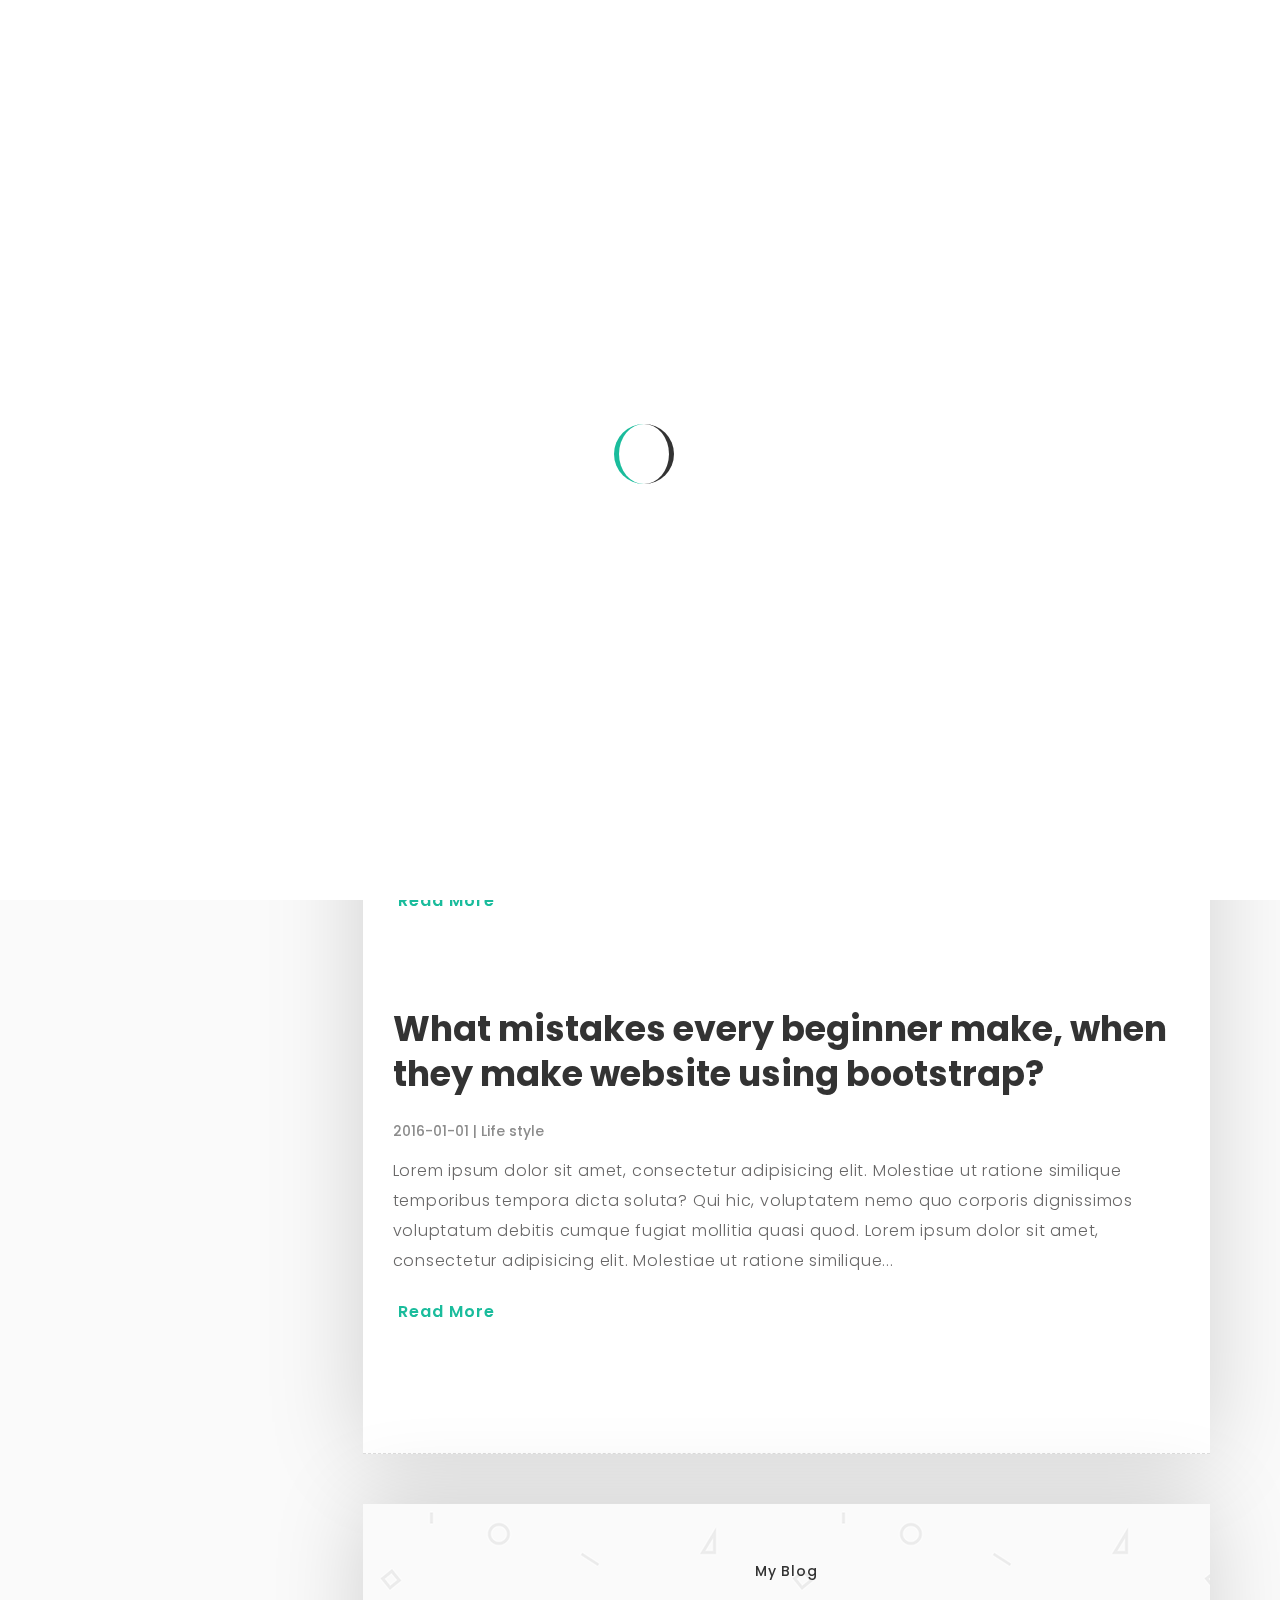
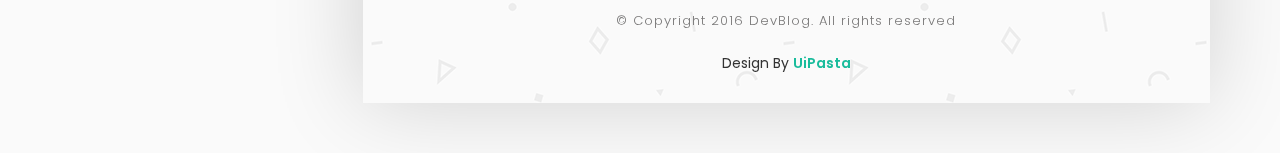
<file: documents/template/index.html>
<!DOCTYPE html>
<html lang="en">
  <head>
    <!-- Meta Tag -->
    <meta charset="UTF-8" />
    <meta name="viewport" content="width=device-width, initial-scale=1.0" />
    <meta http-equiv="X-UA-Compatible" content="IE=edge" />

    <!-- SEO -->
    <meta name="description" content="150 words" />
    <meta name="author" content="uipasta" />
    <meta name="url" content="http://www.yourdomainname.com" />
    <meta name="copyright" content="company name" />
    <meta name="robots" content="index,follow" />

    <title>DevBlog - Personal Blog Template</title>

    <!-- Favicon -->
    <link rel="shortcut icon" href="images/favicon/favicon.ico" />
    <link
      rel="apple-touch-icon"
      sizes="144x144"
      type="image/x-icon"
      href="images/favicon/apple-touch-icon.png"
    />

    <!-- All CSS Plugins -->
    <link rel="stylesheet" type="text/css" href="css/plugin.css" />

    <!-- Main CSS Stylesheet -->
    <link rel="stylesheet" type="text/css" href="css/style.css" />

    <!-- Google Web Fonts  -->
    <link
      rel="stylesheet"
      href="https://fonts.googleapis.com/css?family=Poppins:400,300,500,600,700"
    />

    <!-- HTML5 shiv and Respond.js support IE8 or Older for HTML5 elements and media queries -->
    <!--[if lt IE 9]>
      <script src="https://oss.maxcdn.com/html5shiv/3.7.3/html5shiv.min.js"></script>
      <script src="https://oss.maxcdn.com/respond/1.4.2/respond.min.js"></script>
    <![endif]-->
  </head>

  <body>
    <!-- Preloader Start -->
    <div class="preloader">
      <div class="rounder"></div>
    </div>
    <!-- Preloader End -->

    <div id="main">
      <div class="container">
        <div class="row">
          <!-- About Me (Left Sidebar) Start -->
          <div class="col-md-3">
            <div class="about-fixed">
              <div class="my-pic">
                <a href="index.html"
                  ><img src="images/pic/my-pic.png" alt=""
                /></a>
                <nav id="menu">
                  <ul class="menu-link">
                    <li><a href="index.html">My blog</a></li>
                  </ul>
                </nav>
                <ul class="menu-link">
                  <li><a href="index.html">Life style [12]</a></li>
                  <li><a href="index.html">Sport[23]</a></li>
                  <li><a href="index.html">Music[46]</a></li>
                </ul>
              </div>

              <div class="my-detail">
                <div class="white-spacing">
                  <h1>Alex Parker</h1>
                  <span>Web Developer</span>
                </div>

                <ul class="social-icon">
                  <li>
                    <a href="#" target="_blank" class="facebook"
                      ><i class="fa fa-facebook"></i
                    ></a>
                  </li>
                  <li>
                    <a href="#" target="_blank" class="twitter"
                      ><i class="fa fa-twitter"></i
                    ></a>
                  </li>
                  <li>
                    <a href="#" target="_blank" class="linkedin"
                      ><i class="fa fa-linkedin"></i
                    ></a>
                  </li>
                  <li>
                    <a href="#" target="_blank" class="github"
                      ><i class="fa fa-github"></i
                    ></a>
                  </li>
                </ul>
              </div>
            </div>
          </div>
          <!-- About Me (Left Sidebar) End -->

          <!-- Blog Post (Right Sidebar) Start -->
          <div class="col-md-9">
            <div class="col-md-12 page-body">
              <div class="row">
                <div class="col-md-12 content-page">
                  <!-- ADD A POST -->
                  <div>
                    <a href="form.html" type="button" class="btn btn-primary"
                      >Add a Post</a
                    >
                  </div>
                  <!-- ADD A POST END -->

                  <!-- Blog Post Start -->
                  <div class="col-md-12 blog-post row">
                    <div class="post-title">
                      <a href="single.html"
                        ><h1>
                          How to make your company website based on bootstrap
                          framework on localhost?
                        </h1></a
                      >
                    </div>
                    <div class="post-info">
                      <span>2016-03-03</span> | <span>Life style</span>
                    </div>
                    <p>
                      Lorem ipsum dolor sit amet, consectetur adipisicing elit.
                      Molestiae ut ratione similique temporibus tempora dicta
                      soluta? Qui hic, voluptatem nemo quo corporis dignissimos
                      voluptatum debitis cumque fugiat mollitia quasi quod.
                      Lorem ipsum dolor sit amet, consectetur adipisicing elit.
                      Molestiae ut ratione similique...
                    </p>
                    <a
                      href="single.html"
                      class="
                        button button-style button-anim
                        fa fa-long-arrow-right
                      "
                      ><span>Read More</span></a
                    >
                  </div>
                  <!-- Blog Post End -->

                  <!-- Blog Post Start -->
                  <div class="col-md-12 blog-post">
                    <div class="post-title">
                      <a href="single.html"
                        ><h1>
                          How to design elegant e-mail newsletter in html for
                          wish christmas to your subscribers?
                        </h1></a
                      >
                    </div>
                    <div class="post-info">
                      <span>2016-02-02</span> | <span>Sport</span>
                    </div>
                    <p>
                      Lorem ipsum dolor sit amet, consectetur adipisicing elit.
                      Molestiae ut ratione similique temporibus tempora dicta
                      soluta? Qui hic, voluptatem nemo quo corporis dignissimos
                      voluptatum debitis cumque fugiat mollitia quasi quod.
                      Lorem ipsum dolor sit amet, consectetur adipisicing elit.
                      Molestiae ut ratione similique...
                    </p>
                    <a
                      href="single.html"
                      class="
                        button button-style button-anim
                        fa fa-long-arrow-right
                      "
                      ><span>Read More</span></a
                    >
                  </div>
                  <!-- Blog Post End -->

                  <!-- Blog Post Start -->
                  <div class="col-md-12 blog-post">
                    <div class="post-title">
                      <a href="single.html"
                        ><h1>
                          What mistakes every beginner make, when they make
                          website using bootstrap?
                        </h1></a
                      >
                    </div>
                    <div class="post-info">
                      <span>2016-01-01</span> | <span>Life style</span>
                    </div>
                    <p>
                      Lorem ipsum dolor sit amet, consectetur adipisicing elit.
                      Molestiae ut ratione similique temporibus tempora dicta
                      soluta? Qui hic, voluptatem nemo quo corporis dignissimos
                      voluptatum debitis cumque fugiat mollitia quasi quod.
                      Lorem ipsum dolor sit amet, consectetur adipisicing elit.
                      Molestiae ut ratione similique...
                    </p>
                    <a
                      href="single.html"
                      class="
                        button button-style button-anim
                        fa fa-long-arrow-right
                      "
                      ><span>Read More</span></a
                    >
                  </div>
                  <!-- Blog Post End -->
                </div>
              </div>
            </div>

            <!-- Footer Start -->
            <div class="col-md-12 page-body margin-top-50 footer">
              <footer>
                <ul class="menu-link">
                  <li><a href="index.html">My Blog</a></li>
                </ul>

                <p>© Copyright 2016 DevBlog. All rights reserved</p>

                <!-- UiPasta Credit Start -->
                <div class="uipasta-credit">
                  Design By
                  <a href="http://www.uipasta.com" target="_blank">UiPasta</a>
                </div>
                <!-- UiPasta Credit End -->
              </footer>
            </div>
            <!-- Footer End -->
          </div>
          <!-- Blog Post (Right Sidebar) End -->
        </div>
      </div>
    </div>

    <!-- Back to Top Start -->
    <a href="#" class="scroll-to-top"><i class="fa fa-long-arrow-up"></i></a>
    <!-- Back to Top End -->

    <!-- All Javascript Plugins  -->
    <script type="text/javascript" src="js/jquery.min.js"></script>
    <script type="text/javascript" src="js/plugin.js"></script>

    <!-- Main Javascript File  -->
    <script type="text/javascript" src="js/scripts.js"></script>
  </body>
</html>
</file>
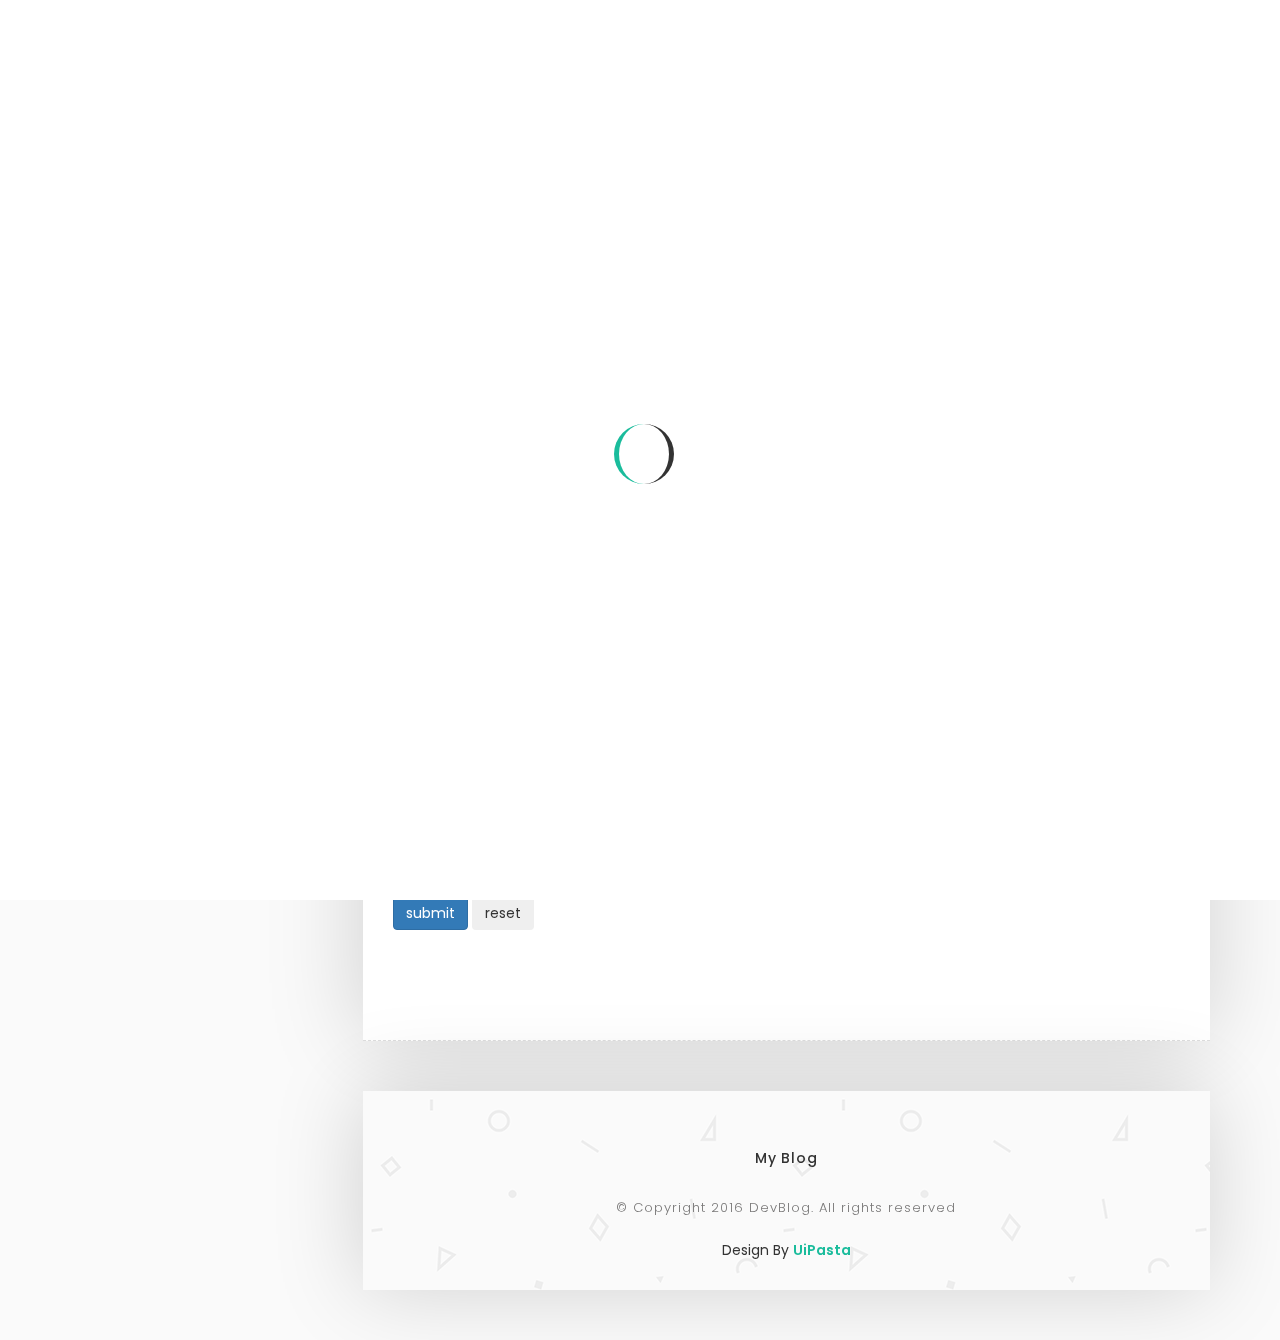
<file: documents/template/form.html>
﻿<!DOCTYPE html>
<html lang="en">
  <head>
    <!-- Meta Tag -->
    <meta charset="UTF-8" />
    <meta name="viewport" content="width=device-width, initial-scale=1.0" />
    <meta http-equiv="X-UA-Compatible" content="IE=edge" />

    <!-- SEO -->
    <meta name="description" content="150 words" />
    <meta name="author" content="uipasta" />
    <meta name="url" content="http://www.yourdomainname.com" />
    <meta name="copyright" content="company name" />
    <meta name="robots" content="index,follow" />

    <title>DevBlog - Personal Blog Template</title>

    <!-- Favicon -->
    <link rel="shortcut icon" href="images/favicon/favicon.ico" />
    <link
      rel="apple-touch-icon"
      sizes="144x144"
      type="image/x-icon"
      href="images/favicon/apple-touch-icon.png"
    />

    <!-- All CSS Plugins -->
    <link rel="stylesheet" type="text/css" href="css/plugin.css" />

    <!-- Main CSS Stylesheet -->
    <link rel="stylesheet" type="text/css" href="css/style.css" />

    <!-- Google Web Fonts  -->
    <link
      rel="stylesheet"
      href="https://fonts.googleapis.com/css?family=Poppins:400,300,500,600,700"
    />

    <!-- Syntax Highlighter  -->
    <link rel="stylesheet" type="text/css" href="css/syntax/shCore.css" />
    <link
      rel="stylesheet"
      type="text/css"
      href="css/syntax/shThemeDefault.css"
    />

    <!-- HTML5 shiv and Respond.js support IE8 or Older for HTML5 elements and media queries -->
    <!--[if lt IE 9]>
      <script src="https://oss.maxcdn.com/html5shiv/3.7.3/html5shiv.min.js"></script>
      <script src="https://oss.maxcdn.com/respond/1.4.2/respond.min.js"></script>
    <![endif]-->
  </head>

  <body>
    <!-- Preloader Start -->
    <div class="preloader">
      <div class="rounder"></div>
    </div>
    <!-- Preloader End -->

    <div id="main">
      <div class="container">
        <div class="row">
          <!-- About Me (Left Sidebar) Start -->
          <div class="col-md-3">
            <div class="about-fixed">
              <div class="my-pic">
                <a href="index.html"
                  ><img src="images/pic/my-pic.png" alt=""
                /></a>
                <nav id="menu">
                  <ul class="menu-link">
                    <li><a href="index.html">My blog</a></li>
                  </ul>
                </nav>
                <ul class="menu-link">
                  <li><a href="index.html">Life style [12]</a></li>
                  <li><a href="index.html">Sport[23]</a></li>
                  <li><a href="index.html">Music[46]</a></li>
                </ul>
              </div>

              <div class="my-detail">
                <div class="white-spacing">
                  <h1>Alex Parker</h1>
                  <span>Web Developer</span>
                </div>

                <ul class="social-icon">
                  <li>
                    <a href="#" target="_blank" class="facebook"
                      ><i class="fa fa-facebook"></i
                    ></a>
                  </li>
                  <li>
                    <a href="#" target="_blank" class="twitter"
                      ><i class="fa fa-twitter"></i
                    ></a>
                  </li>
                  <li>
                    <a href="#" target="_blank" class="linkedin"
                      ><i class="fa fa-linkedin"></i
                    ></a>
                  </li>
                  <li>
                    <a href="#" target="_blank" class="github"
                      ><i class="fa fa-github"></i
                    ></a>
                  </li>
                </ul>
              </div>
            </div>
          </div>
          <!-- About Me (Left Sidebar) End -->

          <!-- Blog Post (Right Sidebar) Start -->
          <div class="col-md-9">
            <div class="col-md-12 page-body">
              <div class="row">
                <div class="sub-title">
                  <a href="index.html" title="Go to Home Page"
                    ><h2>Back Home</h2></a
                  >
                  <a href="#comment" class="smoth-scroll"
                    ><i class="icon-bubbles"></i
                  ></a>
                </div>

                <div class="col-md-12 content-page">
                  <div class="col-md-12 blog-post">
                    <!-- Post Headline Start -->
                    <div class="post-title">
                      <h1>Post Form</h1>
                    </div>
                    <!-- Post Headline End -->

                    <!-- Form Start -->
                    <form action="">
                      <div class="form-group">
                        <label for="title">Title</label>
                        <input
                          type="text"
                          name="title"
                          id="title"
                          class="form-control"
                          placeholder="Enter your title here"
                        />
                      </div>
                      <div class="form-group">
                        <label for="text">Text</label>
                        <textarea
                          id="text"
                          name="text"
                          class="form-control"
                          rows="5"
                          placeholder="Enter your text here"
                        ></textarea>
                      </div>
                      <div class="form-group">
                        <label for="exampleFormControlFile1"> Image</label>
                        <input type="file" class="form-control-file btn btn-primary" id="exampleFormControlFile1">
                      </div>
                      <div class="form-group">
                        <label for="text">Quote</label>
                        <textarea
                          id="quote"
                          name="quote"
                          class="form-control"
                          rows="5"
                          placeholder="Enter your quote here"
                        ></textarea>
                      </div>
                      <div class="form-group">
                        <label for="text">Category</label>
                        <select
                          id="category"
                          name="category_id"
                          class="form-control"
                        >
                          <option disabled selected>
                            Select your category
                          </option>
                          <option value="1">Life style</option>
                          <option value="2">Sport</option>
                        </select>
                      </div>
                      <div>
                        <input
                          class="btn btn-primary"
                          type="submit"
                          value="submit"
                        />
                        <input
                          class="btn btn-secondary"
                          type="reset"
                          value="reset"
                        />
                      </div>
                    </form>
                    <!-- Form End -->
                  </div>
                </div>
              </div>
            </div>

            <!-- Footer Start -->
            <div class="col-md-12 page-body margin-top-50 footer">
              <footer>
                <ul class="menu-link">
                  <li><a href="index.html">My Blog</a></li>
                </ul>

                <p>© Copyright 2016 DevBlog. All rights reserved</p>

                <!-- UiPasta Credit Start -->
                <div class="uipasta-credit">
                  Design By
                  <a href="http://www.uipasta.com" target="_blank">UiPasta</a>
                </div>
                <!-- UiPasta Credit End -->
              </footer>
            </div>
            <!-- Footer End -->
          </div>
          <!-- Blog Post (Right Sidebar) End -->
        </div>
      </div>
    </div>

    <!-- Endpage Box (Popup When Scroll Down) Start -->
    <div id="scroll-down-popup" class="endpage-box">
      <h4>Read Also</h4>
      <a href="#"
        >How to make your company website based on bootstrap framework...</a
      >
    </div>
    <!-- Endpage Box (Popup When Scroll Down) End -->

    <!-- Back to Top Start -->
    <a href="#" class="scroll-to-top"><i class="fa fa-long-arrow-up"></i></a>
    <!-- Back to Top End -->

    <!-- All Javascript Plugins  -->
    <script type="text/javascript" src="js/jquery.min.js"></script>
    <script type="text/javascript" src="js/plugin.js"></script>

    <!-- Main Javascript File  -->
    <script type="text/javascript" src="js/scripts.js"></script>

    <!-- Syntax Highlighter Javascript File  -->
    <script type="text/javascript" src="js/syntax/shCore.js"></script>
    <script type="text/javascript" src="js/syntax/shBrushCss.js"></script>
    <script type="text/javascript" src="js/syntax/shBrushJScript.js"></script>
    <script type="text/javascript" src="js/syntax/shBrushPerl.js"></script>
    <script type="text/javascript" src="js/syntax/shBrushPhp.js"></script>
    <script type="text/javascript" src="js/syntax/shBrushPlain.js"></script>
    <script type="text/javascript" src="js/syntax/shBrushPython.js"></script>
    <script type="text/javascript" src="js/syntax/shBrushRuby.js"></script>
    <script type="text/javascript" src="js/syntax/shBrushSql.js"></script>
    <script type="text/javascript" src="js/syntax/shBrushVb.js"></script>
    <script type="text/javascript" src="js/syntax/shBrushXml.js"></script>

    <!-- Syntax Highlighter Call Function -->
    <script type="text/javascript">
      SyntaxHighlighter.config.clipboardSwf = "js/syntax/clipboard.swf";
      SyntaxHighlighter.all();
    </script>
  </body>
</html>
</file>
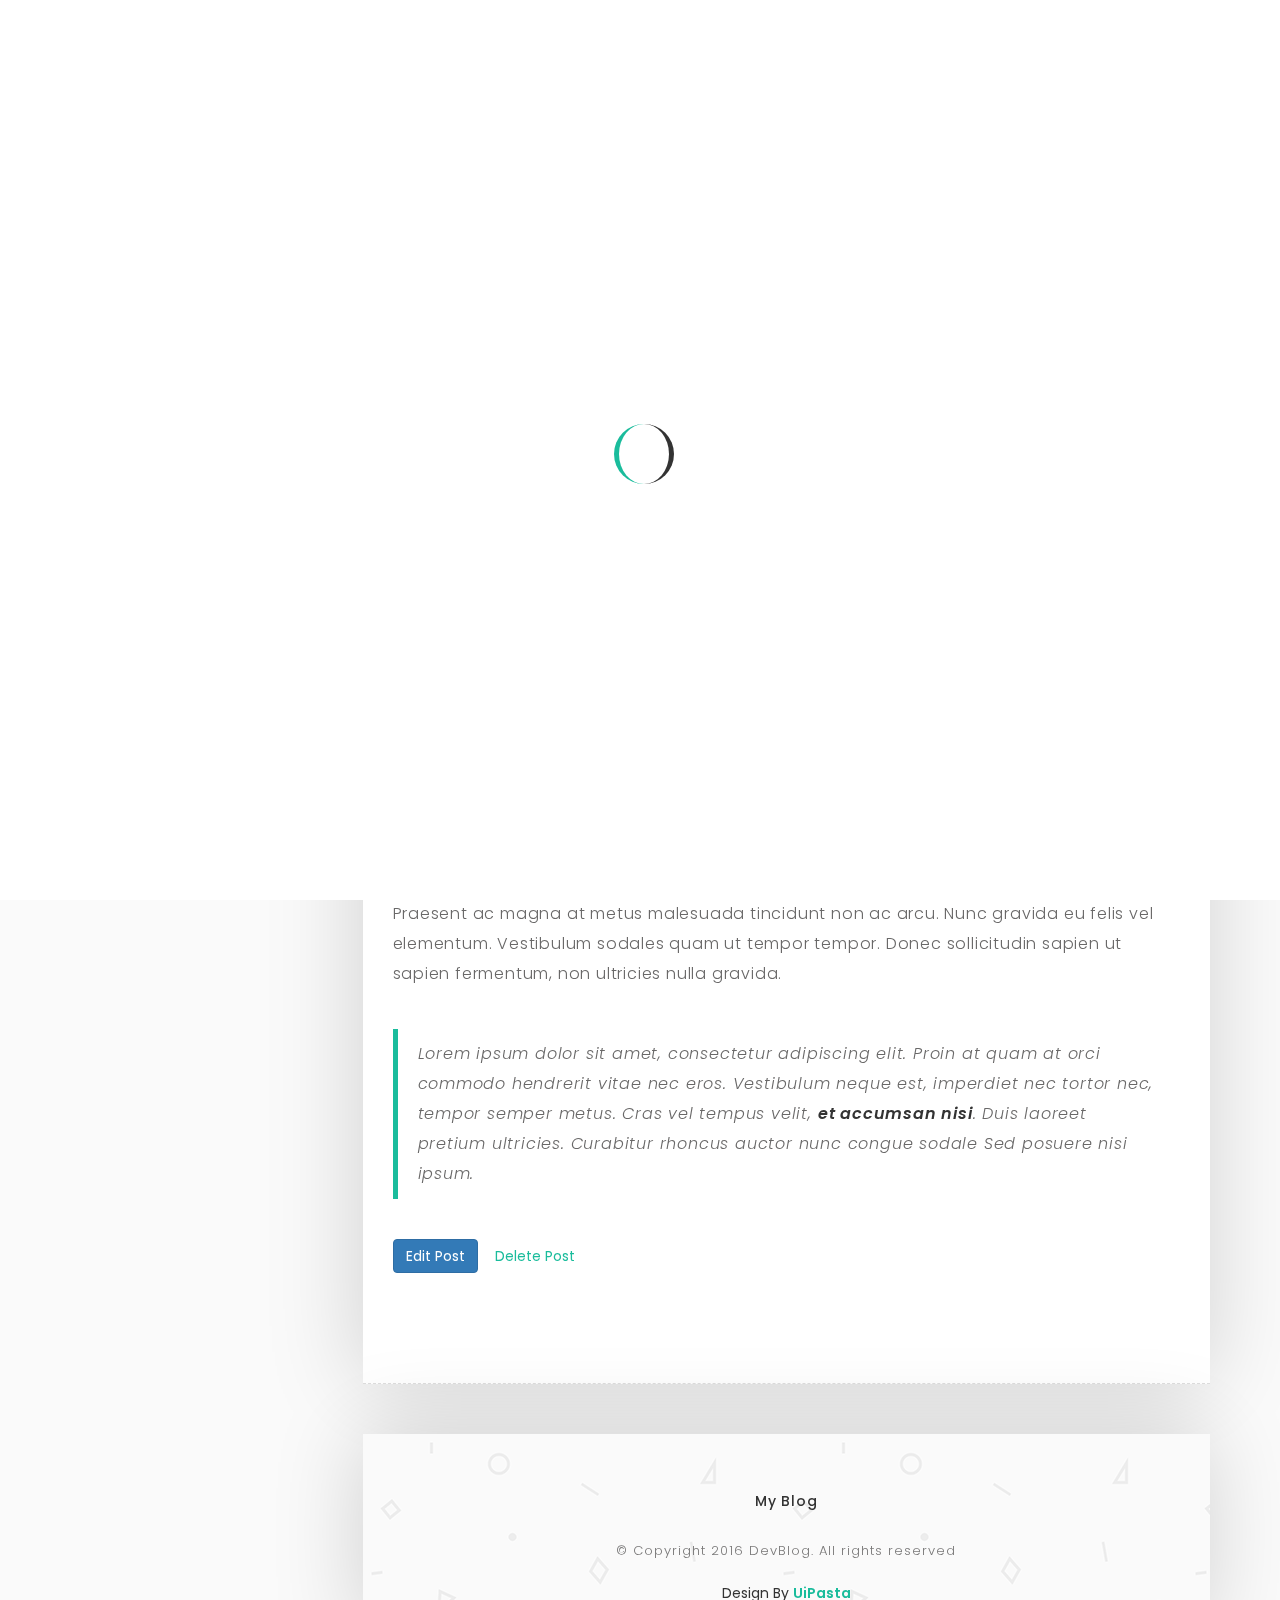
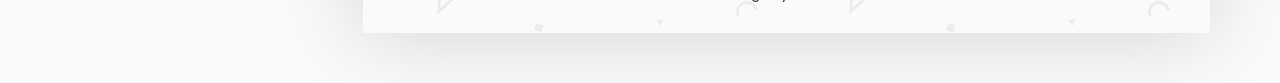
<file: documents/template/single.html>
﻿<!DOCTYPE html>
<html lang="en">
  <head>
    <!-- Meta Tag -->
    <meta charset="UTF-8" />
    <meta name="viewport" content="width=device-width, initial-scale=1.0" />
    <meta http-equiv="X-UA-Compatible" content="IE=edge" />

    <!-- SEO -->
    <meta name="description" content="150 words" />
    <meta name="author" content="uipasta" />
    <meta name="url" content="http://www.yourdomainname.com" />
    <meta name="copyright" content="company name" />
    <meta name="robots" content="index,follow" />

    <title>DevBlog - Personal Blog Template</title>

    <!-- Favicon -->
    <link rel="shortcut icon" href="images/favicon/favicon.ico" />
    <link
      rel="apple-touch-icon"
      sizes="144x144"
      type="image/x-icon"
      href="images/favicon/apple-touch-icon.png"
    />

    <!-- All CSS Plugins -->
    <link rel="stylesheet" type="text/css" href="css/plugin.css" />

    <!-- Main CSS Stylesheet -->
    <link rel="stylesheet" type="text/css" href="css/style.css" />

    <!-- Google Web Fonts  -->
    <link
      rel="stylesheet"
      href="https://fonts.googleapis.com/css?family=Poppins:400,300,500,600,700"
    />

    <!-- Syntax Highlighter  -->
    <link rel="stylesheet" type="text/css" href="css/syntax/shCore.css" />
    <link
      rel="stylesheet"
      type="text/css"
      href="css/syntax/shThemeDefault.css"
    />

    <!-- HTML5 shiv and Respond.js support IE8 or Older for HTML5 elements and media queries -->
    <!--[if lt IE 9]>
      <script src="https://oss.maxcdn.com/html5shiv/3.7.3/html5shiv.min.js"></script>
      <script src="https://oss.maxcdn.com/respond/1.4.2/respond.min.js"></script>
    <![endif]-->
  </head>

  <body>
    <!-- Preloader Start -->
    <div class="preloader">
      <div class="rounder"></div>
    </div>
    <!-- Preloader End -->

    <div id="main">
      <div class="container">
        <div class="row">
          <!-- About Me (Left Sidebar) Start -->
          <div class="col-md-3">
            <div class="about-fixed">
              <div class="my-pic">
                <a href="index.html"
                  ><img src="images/pic/my-pic.png" alt=""
                /></a>
                <nav id="menu">
                  <ul class="menu-link">
                    <li><a href="index.html">My blog</a></li>
                  </ul>
                </nav>
                <ul class="menu-link">
                  <li><a href="index.html">Life style [12]</a></li>
                  <li><a href="index.html">Sport[23]</a></li>
                  <li><a href="index.html">Music[46]</a></li>
                </ul>
              </div>

              <div class="my-detail">
                <div class="white-spacing">
                  <h1>Alex Parker</h1>
                  <span>Web Developer</span>
                </div>

                <ul class="social-icon">
                  <li>
                    <a href="#" target="_blank" class="facebook"
                      ><i class="fa fa-facebook"></i
                    ></a>
                  </li>
                  <li>
                    <a href="#" target="_blank" class="twitter"
                      ><i class="fa fa-twitter"></i
                    ></a>
                  </li>
                  <li>
                    <a href="#" target="_blank" class="linkedin"
                      ><i class="fa fa-linkedin"></i
                    ></a>
                  </li>
                  <li>
                    <a href="#" target="_blank" class="github"
                      ><i class="fa fa-github"></i
                    ></a>
                  </li>
                </ul>
              </div>
            </div>
          </div>
          <!-- About Me (Left Sidebar) End -->

          <!-- Blog Post (Right Sidebar) Start -->
          <div class="col-md-9">
            <div class="col-md-12 page-body">
              <div class="row">
                <div class="sub-title">
                  <a href="index.html" title="Go to Home Page"
                    ><h2>Back Home</h2></a
                  >
                  <a href="#comment" class="smoth-scroll"
                    ><i class="icon-bubbles"></i
                  ></a>
                </div>

                <div class="col-md-12 content-page">
                  <div class="col-md-12 blog-post">
                    <div>
                      <img src="images/blog/1.jpg" alt="">
                    </div>

                    <!-- Post Headline Start -->
                    <div class="post-title">
                      <h1>
                        How to make your company website based on bootstrap
                        framework on localhost?
                      </h1>
                    </div>
                    <!-- Post Headline End -->

                    <!-- Post Detail Start -->
                    <div class="post-info">
                      <span>November 23, 2016</span> | <span>Life style</span>
                    </div>
                    <!-- Post Detail End -->

                    <p>
                      Lorem ipsum dolor sit amet, consectetur adipiscing elit.
                      Proin at quam at orci commodo hendrerit vitae nec eros.
                      Vestibulum neque est, imperdiet nec tortor nec, tempor
                      semper metus. <b>Cras vel tempus velit</b>, et accumsan
                      nisi. Duis laoreet pretium ultricies. Curabitur rhoncus
                      auctor nunc congue sodales. Sed posuere nisi ipsum, eget
                      dignissim nunc dapibus eget. Aenean elementum
                      <b
                        ><a
                          href="javascript:void(0)"
                          data-toggle="popover"
                          data-placement="top"
                          data-content="You can write any text here"
                          >Click me</a
                        ></b
                      >
                      sollicitudin sapien ut sapien fermentum aliquet mollis.
                      Curabitur ac quam orci sodales quam ut tempor.
                      <b
                        data-toggle="tooltip"
                        data-placement="top"
                        title="You can write any text here."
                        >Hover me</b
                      >
                      suspendisse, gravida in augue in, interdum bibendum dui.
                      Suspendisse sit amet justo sit amet diam fringilla
                      commodo. Praesent ac magna at metus malesuada tincidunt
                      non ac arcu. Nunc gravida eu felis vel elementum.
                      Vestibulum sodales quam ut tempor tempor. Donec
                      sollicitudin sapien ut sapien fermentum, non ultricies
                      nulla gravida.
                    </p>

                    <!-- Post Blockquote (Italic Style) Start -->
                    <blockquote class="margin-top-40 margin-bottom-40">
                      <p>
                        Lorem ipsum dolor sit amet, consectetur adipiscing elit.
                        Proin at quam at orci commodo hendrerit vitae nec eros.
                        Vestibulum neque est, imperdiet nec tortor nec, tempor
                        semper metus. Cras vel tempus velit,
                        <b>et accumsan nisi</b>. Duis laoreet pretium ultricies.
                        Curabitur rhoncus auctor nunc congue sodale Sed posuere
                        nisi ipsum.
                      </p>
                    </blockquote>
                    <!-- Post Blockquote (Italic Style) End -->

                    <!-- Post Buttons -->
                    <div>
                      <a href="form.html" type="button" class="btn btn-primary"
                        >Edit Post</a
                      >
                      <a
                        href="#"
                        type="button"
                        class="btn btn-secondary"
                        role="button"
                        >Delete Post</a
                      >
                    </div>
                    <!-- Post Buttons End -->
                  </div>
                </div>
              </div>
            </div>

            <!-- Footer Start -->
            <div class="col-md-12 page-body margin-top-50 footer">
              <footer>
                <ul class="menu-link">
                  <li><a href="index.html">My Blog</a></li>
                </ul>

                <p>© Copyright 2016 DevBlog. All rights reserved</p>

                <!-- UiPasta Credit Start -->
                <div class="uipasta-credit">
                  Design By
                  <a href="http://www.uipasta.com" target="_blank">UiPasta</a>
                </div>
                <!-- UiPasta Credit End -->
              </footer>
            </div>
            <!-- Footer End -->
          </div>
          <!-- Blog Post (Right Sidebar) End -->
        </div>
      </div>
    </div>

    <!-- Endpage Box (Popup When Scroll Down) Start -->
    <div id="scroll-down-popup" class="endpage-box">
      <h4>Read Also</h4>
      <a href="#"
        >How to make your company website based on bootstrap framework...</a
      >
    </div>
    <!-- Endpage Box (Popup When Scroll Down) End -->

    <!-- Back to Top Start -->
    <a href="#" class="scroll-to-top"><i class="fa fa-long-arrow-up"></i></a>
    <!-- Back to Top End -->

    <!-- All Javascript Plugins  -->
    <script type="text/javascript" src="js/jquery.min.js"></script>
    <script type="text/javascript" src="js/plugin.js"></script>

    <!-- Main Javascript File  -->
    <script type="text/javascript" src="js/scripts.js"></script>

    <!-- Syntax Highlighter Javascript File  -->
    <script type="text/javascript" src="js/syntax/shCore.js"></script>
    <script type="text/javascript" src="js/syntax/shBrushCss.js"></script>
    <script type="text/javascript" src="js/syntax/shBrushJScript.js"></script>
    <script type="text/javascript" src="js/syntax/shBrushPerl.js"></script>
    <script type="text/javascript" src="js/syntax/shBrushPhp.js"></script>
    <script type="text/javascript" src="js/syntax/shBrushPlain.js"></script>
    <script type="text/javascript" src="js/syntax/shBrushPython.js"></script>
    <script type="text/javascript" src="js/syntax/shBrushRuby.js"></script>
    <script type="text/javascript" src="js/syntax/shBrushSql.js"></script>
    <script type="text/javascript" src="js/syntax/shBrushVb.js"></script>
    <script type="text/javascript" src="js/syntax/shBrushXml.js"></script>

    <!-- Syntax Highlighter Call Function -->
    <script type="text/javascript">
      SyntaxHighlighter.config.clipboardSwf = "js/syntax/clipboard.swf";
      SyntaxHighlighter.all();
    </script>
  </body>
</html>
</file>
<file: documents/template/css/style.css>
/*

    Template Name : DevBlog - Personal Blog Template
    Author : UiPasta Team
    Website : http://www.uipasta.com/
    Support : http://www.uipasta.com/support/


*/



/*

   Table Of Content

   1. Global Style
   2. Preloader
   3. Menu
   4. About Me (Left Sidebar)
   5. About Me Page
   6. My Portfolio
   7. Owl Carousel Navigation
   8. Contact Me
   9. Testimonials
  10. Blog Post & Single Blog Page
  11. Video Tutorials
  12. Blockquote
  13. List
  14. Image Popup
  15. End Box (Popup When Scroll Down)
  16. About Author Box
  17. You May Also Like
  18. Comment
  19. Load More Button
  20. Subscribe Form
  21. Footer
  22. Socials Icons
  23. Syntax Highlighter
  24. Scroll To Top
  25. Responsive
  26. Useful Classes ( Such as : Margin, Padding, colors  "This classes will be helpful for you during designing/development time.")
  27. UiPasta Credit


*/



/* Global Style */


body {
    font-family: "Poppins", sans-serif;
    background: #fafafa !important;
}

html {
    position: relative;
    min-height: 100%;
}

::selection {
    background-color: #1abc9c;
    color: #ffffff;
}

::-moz-selection {
    background-color: #1abc9c;
    color: #ffffff;
}

a {
    text-decoration: none !important;
    color: #1abc9c;
}

a:hover,
a:focus,
a:active {
    text-decoration: none;
    outline: none;
    color: #333333;
}

b {
    font-weight: 600;
    color: #333333;
}

p {
    font-size: 14px;
    font-family: "Poppins", sans-serif;
}

button {
    background-color: transparent;
}

*:focus {
    outline: 0;
}

#main {
    margin: 50px 0;
}

.main-color {
    color: #1abc9c;
}

.page-body {
    background: #ffffff;
    box-shadow: -2px -1px 88px 0px rgba(0,0,0,0.17);
}

.sub-title {
    padding: 30px;
}

.sub-title h2 {
    display: inline-block;
    font-size: 25px;
    letter-spacing: 0.5px;
    font-weight: 600;

}

.sub-title i {
    float: right;
    font-size: 35px;
    margin-top: 15px;
}

.content-page {
    padding-top: 30px;
    padding-bottom: 60px;
    border-top: 1px dashed #dedede;
    border-bottom: 1px dashed #dedede;
}

.grabbing {
    cursor: url(../images/owl-carousel/grabbing.png) 8 8, move;
}

.button {
    border: none;
    font-family: inherit;
    font-size: 16px;
    color: inherit;
    background: none;
    cursor: pointer;
    padding: 10px 60px;
    padding-left: 0px;
    display: inline-block;
    margin: 8px 30px;
    margin-left: 5px;
    letter-spacing: 1px;
    font-weight: 600;
    outline: none;
    position: relative;
   -webkit-transition: all 0.3s;
   -moz-transition: all 0.3s;
    transition: all 0.3s;
}

.button:after {
    content: '';
    position: absolute;
    z-index: -1;
   -webkit-transition: all 0.3s;
   -moz-transition: all 0.3s;
    transition: all 0.3s;
}


.button:before {
    font-family: 'FontAwesome';
    speak: none;
    font-style: normal;
    font-weight: normal;
    font-variant: normal;
    text-transform: none;
    line-height: 1;
    position: relative;
   -webkit-font-smoothing: antialiased;
}

.button-style {
    color: #1abc9c;
    overflow: hidden;
}

.button-style:before {
    position: absolute;
    font-size: 27px;
    line-height: 38px;
    color: #1abc9c;
   -webkit-transition: all 0.3s;
   -moz-transition: all 0.3s;
    transition: all 0.3s;
}

.button-style:active:before {
    color: #1abc9c;
}

.button-anim:before {
    left: 60%;
    opacity: 0;
    top: 0;
}

.button-anim:hover:before {
    left: 75%;
    opacity: 1;
}



/* Preloader */

.preloader {
    background: #ffffff;
    bottom: 0;
    left: 0;
    position: fixed;
    right: 0;
    top: 0;
    z-index: 99999;
}

.rounder {
    width: 60px;
    height: 60px;
    position: absolute;
    top: 50%;
    left: 50%;
    margin: -26px 0 0 -26px;
    font-size: 10px;
    border-right: 5px solid #333333;
    border-left: 5px solid #1abc9c;
    border-radius: 50%;
    -webkit-animation: spinner 700ms infinite linear;
    animation: spinner 700ms infinite linear;
    z-index: 10000;
}

@-webkit-keyframes spinner {
    0% {
        -webkit-transform: rotate(0deg);
        transform: rotate(0deg);
    }
    100% {
        -webkit-transform: rotate(360deg);
        transform: rotate(360deg);
    }
}

@keyframes spinner {
    0% {
        -webkit-transform: rotate(0deg);
        transform: rotate(0deg);
    }
    100% {
        -webkit-transform: rotate(360deg);
        transform: rotate(360deg);
    }
}



/* Menu */

#menu {
  background: #0a9;
}

#menu a {
  color: #fff;
}

#menu a:hover {
  color: #000;
}

.menu {
    position: absolute;
    right: 0px;
    top: 0px;
    font-size: 20px;
    color: #fff;
    background: #1abc9c;
    padding: 12px;
}

.menu-link {
    list-style: none;
    padding: 25px;
    margin: 0;
    text-align: center;
}

.menu-link:before,
.menu-link:after {
    content: " ";
    display: table;
}

.menu-link:after {
    clear: both;
}

.menu-link li {
    display: inline-block;
    margin: 2px 4px;
}

.menu-link li a {
    display: block;
    color: #333333;
    text-align: center;
    font-size: 13px;
    transition: all 0.3s ease-in-out;
}

.menu-link li a:hover {
    color: #1abc9c;
}



/* About Me (Left Sidebar) */

.about-fixed {
    position: fixed;
    width: 20.8%;
}

.my-pic {
    width: 100%;
    box-shadow: -2px -1px 88px 0px rgba(0,0,0,0.17);
}

.my-pic img {
    width: 100%;
}

img {
    width: 100%;
}

.my-detail {
    text-align: center;
    margin-bottom: 30px;
    background: #ffffff;
    box-shadow: -2px -1px 88px 0px rgba(0,0,0,0.17);
}

.my-detail .white-spacing {
    padding: 23px 0;
    border-bottom: 1px dashed #cccccc;
}

.my-detail h1 {
    font-size: 20px;
    font-weight: 700;
}

.my-detail span {
    color: #c1c1c1;
    font-weight: 400;
    line-height: 30px;
    font-size: 16px;
}



/* About Me Page */

.knowledge {
    list-style: none;
    padding: 2px;
    margin: 0;
    padding-left: 0px;
}

.knowledge:before,
.knowledge:after {
    content: " ";
    display: table;
}

.knowledge:after {
    clear: both;
}

.knowledge li {
    display: inline-block;
    color: #ffffff;
    margin: 4px 4px;
    padding: 10px 20px;
    font-size: 12px;
    letter-spacing: 0.6px;
    margin-left: 0px;
    border-radius: 4px;
    cursor: default;
}



/* My Portfolio */

div.portfolio {
    display: none;
    margin-bottom: 50px;
}

.portfolio img {
    width: 100%;
}

.custom-pad-1 {
    padding-right: 0px;
}

.custom-pad-2 {
    padding-left: 0px;
}

.table {
    margin-bottom: 0px;
}

.table > tbody > tr > td {
    padding: 15px;
    line-height: 25px;
    letter-spacing: 0.6px;
    border: 1px solid #e4e4e4;
}

.table tr > td {
    padding: 11px 13px;
}

tr:nth-child(1) > td {
    border-top:0px;
}

tr > td:nth-child(1){
    background-color: #ffffff;
    font-weight: 500;
    font-size: 13px;
    color: #888888;
    width: 140px;
}

tr > td:nth-child(2) {
    font-weight: 400;
}



/* Owl Carousel Navigation */

.owl-navi {
    color: #333333;
}

.owl-theme .owl-controls .owl-buttons div {
    display: inline-block;
    zoom: 1;
    margin: 5px;
    margin-top: -32px;
    padding: 7px 13px;
    background-color: transparent;
    opacity: 1;
}

.owl-theme .owl-controls {
    margin-top: 0px;
}

.owl-prev, .owl-next {
    position: absolute;
    top: 50%;
    padding: 5px;
    margin: 0;
    z-index: 100;
    cursor: pointer;
}

.owl-prev {
    left: 2px;
}

.owl-next {
    right: 2px;
}



/* Contact Me */

.contact-us-detail {
    margin-top: 10px;
}

.contact-us-detail i {
    font-size: 30px;
    line-height: 50px;
}

.contact-us-detail a {
    color: #333333;
}

.contact-us-detail a:hover {
    color: #333333;
}

.form-group {
    margin-bottom: 25px;
}

.form-control {
	border: 2px solid transparent;
	height: 50px;
	border-radius: 2px; -webkit-border-radius: 2px; -moz-border-radius: 2px; -ms-border-radius: 2px; -o-border-radius: 2px;
	-webkit-box-shadow: 0 1px 4px 0 rgba(0, 0, 0, 0.14);
	   -moz-box-shadow: 0 1px 4px 0 rgba(0, 0, 0, 0.14);
	    -ms-box-shadow: 0 1px 4px 0 rgba(0, 0, 0, 0.14);
		 -o-box-shadow: 0 1px 4px 0 rgba(0, 0, 0, 0.14);
			box-shadow: 0 1px 4px 0 rgba(0, 0, 0, 0.14);
	-webkit-transition:all 150ms ease-in-out 0s;
	   -moz-transition:all 150ms ease-in-out 0s;
	    -ms-transition:all 150ms ease-in-out 0s;
	     -o-transition:all 150ms ease-in-out 0s;
		    transition:all 150ms ease-in-out 0s;
}
.form-control:focus {
	border-color: #171717;
	-webkit-box-shadow: none;
	   -moz-box-shadow: none;
	    -ms-box-shadow: none;
		 -o-box-shadow: none;
			box-shadow: none;
}

.form-control:focus {
    border-color: #1abc9c;
    border-width: 2px;
}



/* Testimonials */

.testimonial-content {
    background: #333333;
    padding: 20px 30px;
    position: relative;
    margin-top: 40px;
}

.testimonial-content:after {
    content: "";
    bottom: -15px;
    left: 60px;
    position: absolute;
    width: 0;
    height: 0;
    border-top: 15px solid #333333;
    border-left: 10px solid transparent;
    border-right: 10px solid transparent;
}

.testimonial-content p {
    color: #ffffff !important;
    font-size: 13px !important;
}

.testimonial-client img {
    border: 1px dashed #333333;
    border-radius: 50%;
    width: 90px;
}

.client-thumb, .client-text {
    display: inline-block;
    vertical-align: middle;
}

.client-thumb {
    margin-right: 15px;
}

.testimonial-client-info {
    padding-left: 30px;
    margin-top: 30px;
}

.client-name {
    font-size: 16px;
    font-weight: 600;
    margin-bottom: 3px;
}



/* Blog Post & Single Blog Page */

div.blog-post {
    display: none;
    margin-bottom: 50px;
}

.blog-post .post-image img {
    width: 100%;
}

.blog-post .post-image p {
    text-align: center;
    font-size: 14px;
    margin-top: 10px;
}

.blog-post .post-image a {
    font-weight: 600;
}

.blog-post .post-title h1 {
    color: #333333;
    font-size: 35px;
    line-height: 45px;
    font-weight: 700;
    margin-top: 24px;
}

.blog-post .post-title h2 {
    font-size: 25px;
    line-height: 35px;
    font-weight: 600;
    letter-spacing: 0.5px;
}

.blog-post .post-info {
    font-size: 14px;
    line-height: 30px;
    font-weight: 500;
    padding: 10px 0;
    color: #8c8c8c;
}

.blog-post p, p {
    font-size: 16px;
    line-height: 30px;
    color: #696868;
    font-weight: 300;
    letter-spacing: 0.8px;
    font-family: "Poppins", sans-serif;
}



/* Video Tutorial */

.video-box {
    background: #333333;
    width: 70%;
    margin: 0 auto;
    height: 100%;
    box-shadow: 0px 7px 13px 0px rgba(2, 2, 2, 0.56);
}

.video-tutorial {
    position: relative;
}

.video-tutorial .video-popup:after {
    content: '\e071';
    font-family: 'simple-line-icons';
    display: block;
    color: #1abc9c;
    font-size: 65px;
    font-weight: 600;
    z-index: 1;
    position: absolute;
    top: 50%;
    left: 50%;
    -webkit-transform: translate(-50%, -50%);
    -moz-transform: translate(-50%, -50%);
    transform: translate(-50%, -50%);
    opacity: .9;
    -webkit-transition: all 0.3s ease-in-out;
    -moz-transition: all 0.3s ease-in-out;
    transition: all 0.3s ease-in-out;
}

.video-tutorial:hover .video-popup:after {
    font-size: 85px;
    opacity: .8;
}

.video-tutorial img {
    width: 100%;
    height: 100%;
    object-fit: cover;
    opacity: .5;
    user-drag: none;
   -webkit-user-drag: none;
   -webkit-user-select: none;
   -moz-user-select: none;
}

.video-box p {
    text-align: center;
    font-size: 14px;
    color: #ffffff;
    margin-top: 10px;
    padding: 0px 15px;
}



/* Blockquote */

.post-quote {
    background: #1abc9c;
    color: #f6f8f8;
    width: 70%;
    border-radius: 50px;
    margin: 0 auto;
    text-align: center;
}

.post-quote blockquote {
    margin: 0;
    padding: 40px;
    font-style: italic;
    font-size: 15px;
    line-height: 30px;
    border: 0;
}

.post-quote blockquote:after {
    content: '\f10e';
    font-family: 'fontawesome';
    display: inline-block;
    float: right;
    color: #333333;
    font-size: 35px;
    position: relative;
    right: 0px;
    top: -15px;
    font-style: normal;
    opacity: .2;
}

blockquote {
    font-style: italic;
    border-left: 5px solid #1abc9c;
}



/* List */

.list ul {
    margin-top: 15px;
}

.list li {
    font-size: 18px;
    color: #333333;
    font-weight: 400;
    margin-bottom: 10px;
}

.list-style li {
    list-style-type: decimal;
}

.list-style-2 li {
    list-style-type: circle;
}



/* Image Popup */

.image-popup {
    cursor: cell;
}



/* End Box (Popup When Scroll Down) */

.endpage-box {
    position: fixed;
    bottom: 10px;
    right: 0px;
    left: 61px;
    background: #ffffff;
    width: 263px;
    padding: 25px;
    box-shadow: -2px -1px 88px 0px rgba(0,0,0,0.17);
   -webkit-box-shadow: -2px -1px 88px 0px rgba(0,0,0,0.17);

}

.endpage-box h4 {
    color: #333333;
    font-weight: 600;
}

.endpage-box a {
    color: #333333;
}

.endpage-box a:hover {
    color: #1abc9c;
}

#endpage-box {
    display: none !important;
}



/* About Author Box */

.about-author {
    background: #fafafa;
    width: 100%;
    padding: 35px 25px;
    box-shadow: 0px 1px 2px 0px rgba(78, 78, 78, 0.45);
}

.about-author .picture {
    float: left;
    height: 75px;
    width: 75px;
    overflow: hidden;
    border-radius: 100%;
    background-color: #333333;
}

.about-author .c-padding {
    padding: 0px 0px 0px 100px;
}

.about-author h3 {
    font-size: 20px;
    line-height: 30px;
    margin: 0px 0px 10px 0px;
}



/* You May Also Like */

.you-may-also-like {
}

.you-may-also-like h3 {
    font-size: 25px;
    line-height: 35px;
    font-weight: 600;
    color: #1abc9c;
    margin-bottom: 25px;
    letter-spacing: 0.5px;
}

.you-may-also-like p {
    font-size: 18px;
    line-height: 28px;
    padding: 20px;
    border-radius: 4px;
    border: 1px dashed #1abc9c;
    font-weight: 400;
}




/* Comment */

.comment {
}

.comment h3 {
    font-size: 25px;
    line-height: 35px;
    font-weight: 600;
    color: #1abc9c;
    margin-bottom: 35px;
    letter-spacing: 0.5px;
}



/* Load More Button */

.load-more-button {
    width: 90px;
    height: 90px;
    border-radius: 50%;
    border: 2px dashed #1abc9c;
    line-height: 90px;
    display: block;
    font-size: 16px;
    letter-spacing: 1.5px;
    margin: 0 auto;
    font-weight: 500;
    transition: all 0.3s ease-in-out;
}

.load-more-button:hover {
    background-color: #1abc9c;
    color: #ffffff;
    box-shadow: 0px 7px 9px #696969;
}

.end {
    width: 90px;
    height: 90px;
    border-radius: 50%;
    border: 2px dashed #1abc9c;
    line-height: 90px;
    display: block;
    font-size: 16px;
    letter-spacing: 1.5px;
    margin: 0 auto;
    font-weight: 500;
}



/* Subscribe Form */

#mc-form {
	text-align: center;
	padding: 50px;
}

.mc-label {
	font-weight: 400;
}

.subscribe-form {
	margin-bottom: 15px;
	position: relative;
}

.subscribe-form .text-input {
	padding: 20px;
	border-radius: 50px;
	border: solid 7px #1abc9c;
	background: #333333;
	color: #ffffff;
	width: 100%;
	font-size: 15px;
	outline: none;
}

.subscribe-form .text-input::-webkit-input-placeholder {
	color: #ffffff;
	opacity: 1;
}

.subscribe-form .text-input:-moz-placeholder {
	color: #ffffff;
	opacity: 1;
}

.subscribe-form .text-input::-moz-placeholder {
	color: #ffffff;
	opacity: 1;
}

.subscribe-form .text-input:-ms-input-placeholder {
	color: #ffffff;
	opacity: 1;
}

.subscribe-form .text-input:focus::-webkit-input-placeholder {
	opacity: .5;
}

.subscribe-form .text-input:focus:-moz-input-placeholder {
	opacity: .5;
}

.subscribe-form .text-input:focus::-moz-input-placeholder {
	opacity: .5;
}

.subscribe-form .text-input:focus:-ms-input-placeholder {
	opacity: .5;
}

.subscribe-form .submit-btn {
	position: absolute;
	font-size: 16px;
	letter-spacing: 0.7px;
	color: #FFF;
	background: #1abc9c;
	border: none;
	top: 5px;
	right: 5px;
	bottom: 5px;
	border-radius: 50px;
	width: 150px;
	text-align: center;
	outline: none;
}

.subscribe-form .submit-btn:active {
	opacity: .8;
}



/* Footer */

.footer {
    background: url(../images/bg/pattern-bg.png);
    background-repeat: repeat;
    text-align: center;
    padding: 30px 0;
    margin-top: 10px;
}

.footer p {
    color: #797878;
    font-size: 13px;
    line-height: 25px;
    padding: 0px 15px;
    letter-spacing: 1px;
}

.footer li a {
    font-size: 14px;
    font-weight: 500;
    letter-spacing: 0.8px;
}



/* Social Icons */

.social-icon {
  list-style: none;
  padding: 20px;
  margin: 0;
  text-align: center;
}

.social-icon:before,
.social-icon:after {
  content: " ";
  display: table;
}

.social-icon:after {
  clear: both;
}

.social-icon li {
  display: inline-block;
  margin: 2px 4px;
}

.social-icon li a {
  display: block;
  width: 40px;
  height: 40px;
  line-height: 42px;
  color: #fff;
  text-align: center;
  border: 0 none;
  border-radius: 50%;
  font-size: 17px;
  box-shadow: 0px 1px 2px 0px rgba(90, 91, 95, 0.15);
  transition: all 0.3s ease-in-out;
}

.social-icon li a:hover {
   box-shadow: 0px 8px 15px 0px rgba(90, 91, 95, 0.33);
}

.facebook {
   background-color: #3b5998;
}

.twitter {
   background-color: #1da1f2;
}

.google-plus {
   background-color: #dd4b39;
}

.instagram {
   background-color: #464545;
}

.linkedin {
   background-color: #0077b5;
}

.pinterest {
   background-color: #bd081c;
}

.youtube {
   background-color: #cd201f;
}

.vimeo {
   background-color: #1ab7ea;
}

.dribbble {
   background-color: #ea4c89;
}

.behance {
   background-color: #1769ff;
}

.flickr {
   background-color: #ff0084;
}

.tumblr {
   background-color: #35465c;
}

.foursquare {
   background-color: #f94877;
}

.github {
   background-color: #333333;
}

.skype {
   background-color: #00aff0;
}



/* Syntax Highlighter */

.syntaxhighlighter {
    overflow: hidden;
}

.syntaxhighlighter .toolbar .item.printSource {
    display: none !important;
}



/* Scroll To Top */

.scroll-to-top {
    display: none;
    font-size: 40px;
    color: #1abc9c;
    position: fixed;
    right: 20px;
    bottom: 50px;
    z-index: 999;
    transition: all 0.3s ease-in-out;
}

.scroll-to-top:hover,
.scroll-to-top:focus {
    color: #333333;
}



/* Responsive */

@media only screen and (max-width: 1199px) {
    .endpage-box {
       display: none !important;
    }
}


@media only screen and (min-width: 992px) and (max-width: 1199px) {

    #menu .menu-link li {
       margin: 2px 3px;
    }

    .my-detail h1 {
       font-size: 18px;
       font-weight: 600;
    }

    .my-detail span {
       font-size: 15px;
       line-height: 29px;
    }

    .social-icon li a {
       width: 30px;
       height: 30px;
       line-height: 33px;
       font-size: 13px;
    }

    .social-icon li {
       margin: 2px 2px;
    }

    .post-quote {
       width: 90%;
    }

    .subscribe-form .text-input {
       font-size: 14px;
    }

    .subscribe-form .submit-btn {
       font-size: 14px;
       width: 100px;
    }
}


@media only screen and (max-width: 991px) {

    .about-fixed {
       position: inherit;
       width: auto;
    }

    .post-quote {
       width: 90%;
    }
}



@media only screen and (max-width: 767px) {

    .video-tutorial {
       width: 100%;
    }

    .custom-pad-1 {
       padding-right: 15px;
    }

    .custom-pad-2 {
       padding-left: 15px;
    }
}


@media only screen and (max-width: 570px) {

    .subscribe-form .text-input {
       font-size: 12px;
    }

    .subscribe-form .submit-btn {
       font-size: 13px;
       width: 90px;
    }
}


@media only screen and (max-width:479px) {

    #main {
       margin: 15px 0;
     }

    .sub-title {
       border-bottom: 1px dashed #cccccc;
       padding: 30px;
       display: inline-block;
       text-align: left;
       width: 100%;
     }
}


@media only screen and (max-width:435px) {

    b {
       font-weight: 500;
    }

    .my-detail h1 {
       font-size: 18px;
       font-weight: 600;
    }

    .my-detail span {
       font-size: 15px;
       line-height: 29px;
    }

    .blog-post .post-title h1 {
       font-size: 22px;
       line-height: 32px;
       font-weight: 600;
    }

    .blog-post .post-title h2 {
       font-size: 18px;
       line-height: 28px;
       font-weight: 500;
    }

    .blog-post .post-info {
       font-size: 13px;
       line-height: 29px;
       font-weight: 400;
    }

    .blog-post p {
       font-size: 14px;
       line-height: 28px;
       font-weight: 400;
    }

    .sub-title h2 {
       font-size: 20px;
       font-weight: 600;
    }

    .sub-title i {
       font-size: 25px;
       margin-top: 15px;
    }

    .blog-post .post-image p {
       font-size: 12px;
    }

    .video-box {
       width: 100%;
    }

    .video-tutorial .video-popup:after {
       font-size: 30px;
    }

    .video-tutorial:hover .video-popup:after {
       font-size: 45px;
    }

    .video-box p {
       font-size: 12px;
       line-height: 24px;
    }

    .post-quote {
       width: 100%;
    }

    .post-quote blockquote {
       padding: 40px 15px;
    }

    .list li {
       font-size: 14px;
    }

    .about-author .picture {
       float: none;
    }

    .about-author .c-padding {
       padding: 30px 0px;
    }

    .you-may-also-like h3 {
       font-size: 18px;
       line-height: 28px;
    }

    .comment h3 {
       font-size: 18px;
       line-height: 28px;
    }

    .social-icon li a {
       width: 30px;
       height: 30px;
       line-height: 32px;
       font-size: 14px;
    }

    .load-more-button {
       width: 70px;
       height: 70px;
       line-height: 70px;
       font-size: 12px;
    }

    .end {
       width: 70px;
       height: 70px;
       line-height: 70px;
       font-size: 12px;
    }

    .button {
       font-size: 13px;
       padding: 10px 0px;
       font-weight: 500;
    }

    .button-style:before {
       display: none;
    }

    #mc-form {
       padding: 50px 0px;
    }

    .subscribe-form .text-input {
       font-size: 11px;
    }

    .subscribe-form .submit-btn {
       font-size: 12px;
       width: 80px;
       position: inherit;
       padding: 12px;
       margin-bottom: 5px;
    }

    footer .menu-link a {
       margin: 4px 3px;
    }

    .scroll-to-top {
       font-size: 25px;
    }
}



/* Useful Classes */


/* Spacing ( with Margin and Padding ) */

/* Margin */

.margin-0 {
	margin: 0px !important;
}

/* Margin Top */

.margin-top-0 {
	margin-top: 0px !important;
}

.margin-top-10 {
	margin-top: 10px !important;
}

.margin-top-20 {
	margin-top: 20px !important;
}

.margin-top-30 {
	margin-top: 30px !important;
}

.margin-top-40 {
	margin-top: 40px !important;
}

.margin-top-50 {
	margin-top: 50px !important;
}

.margin-top-60 {
	margin-top: 60px !important;
}

.margin-top-70 {
	margin-top: 70px !important;
}

.margin-top-80 {
	margin-top: 80px !important;
}

.margin-top-90 {
	margin-top: 90px !important;
}

.margin-top-100 {
	margin-top: 100px !important;
}

.margin-top-120 {
	margin-top: 120px !important;
}

.margin-top-150 {
	margin-top: 150px !important;
}

.margin-top-200 {
	margin-top: 200px !important;
}


/* Margin Bottom */

.margin-bottom-0 {
	margin-bottom: 0px !important;
}

.margin-bottom-10 {
	margin-bottom: 10px !important;
}

.margin-bottom-20 {
	margin-bottom: 20px !important;
}

.margin-bottom-30 {
	margin-bottom: 30px !important;
}

.margin-bottom-40 {
	margin-bottom: 40px !important;
}

.margin-bottom-50 {
	margin-bottom: 50px !important;
}

.margin-bottom-60 {
	margin-bottom: 60px !important;
}

.margin-bottom-70 {
	margin-bottom: 70px !important;
}

.margin-bottom-80 {
	margin-bottom: 80px !important;
}

.margin-bottom-90 {
	margin-bottom: 90px !important;
}

.margin-bottom-100 {
	margin-bottom: 100px !important;
}

.margin-bottom-120 {
	margin-bottom: 120px !important;
}

.margin-bottom-150 {
	margin-bottom: 150px !important;
}

.margin-bottom-200 {
	margin-bottom: 200px !important;
}



/* Padding */

.padding-0 {
	padding: 0px !important;
}


/* Padding Top */

.padding-top-0 {
	padding-top: 0px !important;
}

.padding-top-10 {
	padding-top: 10px !important;
}

.padding-top-20 {
	padding-top: 20px !important;
}

.padding-top-30 {
	padding-top: 30px !important;
}

.padding-top-40 {
	padding-top: 40px !important;
}

.padding-top-50 {
	padding-top: 50px !important;
}

.padding-top-60 {
	padding-top: 60px !important;
}

.padding-top-70 {
	padding-top: 70px !important;
}

.padding-top-80 {
	padding-top: 80px !important;
}

.padding-top-90 {
	padding-top: 90px !important;
}

.padding-top-100 {
	padding-top: 100px !important;
}

.padding-top-120 {
	padding-top: 120px !important;
}

.padding-top-150 {
	padding-top: 150px !important;
}

.padding-top-200 {
	padding-top: 200px !important;
}


/* Padding Bottom */

.padding-bottom-0 {
	padding-bottom: 0px !important;
}

.padding-bottom-10 {
	padding-bottom: 10px !important;
}

.padding-bottom-20 {
	padding-bottom: 20px !important;
}

.padding-bottom-30 {
	padding-bottom: 30px !important;
}

.padding-bottom-40 {
	padding-bottom: 40px !important;
}

.padding-bottom-50 {
	padding-bottom: 50px !important;
}

.padding-bottom-60 {
	padding-bottom: 60px !important;
}

.padding-bottom-70 {
	padding-bottom: 70px !important;
}

.padding-bottom-80 {
	padding-bottom: 80px !important;
}

.padding-bottom-90 {
	padding-bottom: 90px !important;
}

.padding-bottom-100 {
	padding-bottom: 100px !important;
}

.padding-bottom-120 {
	padding-bottom: 120px !important;
}

.padding-bottom-150 {
	padding-bottom: 150px !important;
}

.padding-bottom-200 {
	padding-bottom: 200px !important;
}



/* Colors */

.color-1 {
	color: #f306a0;
}

.color-2 {
	color: #d60bfb;
}

.color-3 {
	color: #d8be10;
}

.color-4 {
	color: #0fd28a;
}

.color-5 {
	color: #f97400;
}

.color-6 {
	color: #08a6f3;
}



/* Background Color */

.bg-color-1 {
	background-color: #f306a0;
}

.bg-color-2 {
	background-color: #d60bfb;
}

.bg-color-3 {
	background-color: #d8be10;
}

.bg-color-4 {
	background-color: #0fd28a;
}

.bg-color-5 {
	background-color: #f97400;
}

.bg-color-6 {
	background-color: #08a6f3;
}



/* Tooltip Styles */

.tooltip-inner {
    padding: 10px 12px;
    min-width: 150px;
    width: 100%;
}

.tooltip.top {
    margin-top: -2px;
    font-size: 14px;
    font-family: "Poppins", sans-serif;
}

.tooltip.bottom {
    margin-top:15px;
    bottom: auto;
    left: auto;
    right: auto;
}

.tooltip.left {
    margin-right: 15px;
}

.tooltip.right {
    margin-left: 15px;
}

.tooltip-color .tooltip-inner {
    color: #fff;
}



/* UiPasta Credit */

.uipasta-credit {
    color: #333333;
    text-align: center;
    margin-top: 20px;
}

.uipasta-credit a {
    color: #1abc9c;
    font-weight: 600;
}

.uipasta-credit a:hover {
    color: #333333;
}
</file>
<file: documents/template/css/syntax/shCore.css>
/**
 * SyntaxHighlighter
 * http://alexgorbatchev.com/
 *
 * SyntaxHighlighter is donationware. If you are using it, please donate.
 * http://alexgorbatchev.com/wiki/SyntaxHighlighter:Donate
 *
 * @version
 * 2.1.382 (June 24 2010)
 * 
 * @copyright
 * Copyright (C) 2004-2009 Alex Gorbatchev.
 *
 * @license
 * This file is part of SyntaxHighlighter.
 * 
 * SyntaxHighlighter is free software: you can redistribute it and/or modify
 * it under the terms of the GNU Lesser General Public License as published by
 * the Free Software Foundation, either version 3 of the License, or
 * (at your option) any later version.
 * 
 * SyntaxHighlighter is distributed in the hope that it will be useful,
 * but WITHOUT ANY WARRANTY; without even the implied warranty of
 * MERCHANTABILITY or FITNESS FOR A PARTICULAR PURPOSE.  See the
 * GNU General Public License for more details.
 * 
 * You should have received a copy of the GNU General Public License
 * along with SyntaxHighlighter.  If not, see <http://www.gnu.org/copyleft/lesser.html>.
 */
.syntaxhighlighter,
.syntaxhighlighter div,
.syntaxhighlighter code,
.syntaxhighlighter table,
.syntaxhighlighter table td,
.syntaxhighlighter table tr,
.syntaxhighlighter table tbody
{
	margin: 0 !important;
	padding: 0 !important;
	border: 0 !important;
	outline: 0 !important;
	background: none !important;
	text-align: left !important;
	float: none !important;
	vertical-align: baseline !important;
	position: static !important;
	left: auto !important;
	top: auto !important;
	right: auto !important;
	bottom: auto !important;
	height: auto !important;
	width: auto !important;
	line-height: 1.1em !important;
	font-family: "Consolas", "Bitstream Vera Sans Mono", "Courier New", Courier, monospace !important;
	font-weight: normal !important;
	font-style: normal !important;
	font-size: 1em !important;
	min-height: inherit !important; /* For IE8, FF & WebKit */
	min-height: auto !important; /* For IE7 */
}

.syntaxhighlighter
{
	width: 99% !important; /* 99% fixes IE8 horizontal scrollbar */
	margin: 1em 0 1em 0 !important;
	padding: 1px !important; /* adds a little border on top and bottom */
	position: relative !important;
}

.syntaxhighlighter .bold 
{
	font-weight: bold !important;
}

.syntaxhighlighter .italic 
{
	font-style: italic !important;
}

.syntaxhighlighter .line
{
}

.syntaxhighlighter .no-wrap .line .content
{
	white-space: pre !important;
}

.syntaxhighlighter .line table 
{
	border-collapse: collapse !important;
}

.syntaxhighlighter .line td
{
	vertical-align: top !important;
}

.syntaxhighlighter .line .number
{
	width: 3em !important;
}

.syntaxhighlighter .line .number code
{
	width: 2.7em !important;
	padding-right: .3em !important;
	text-align: right !important;
	display: block !important;
}

.syntaxhighlighter .line .content
{
	padding-left: .5em !important;
}

.syntaxhighlighter .line .spaces
{
}

/* Disable border and margin on the lines when no gutter option is set */
.syntaxhighlighter.nogutter .line .content
{
	border-left: none !important;
}

.syntaxhighlighter .bar
{
	display: none !important;
}

.syntaxhighlighter .bar.show 
{
	display: block !important;
}

.syntaxhighlighter.collapsed .bar
{
	display: block !important;
}

/* Adjust some properties when collapsed */

.syntaxhighlighter.collapsed .lines
{
	display: none !important;
}

.syntaxhighlighter .lines.no-wrap
{
	overflow: auto !important;
	overflow-y: hidden !important;
}

/* Styles for the toolbar */

.syntaxhighlighter .toolbar
{
	position: absolute !important;
	right: 0px !important;
	top: 0px !important;
	font-size: 1px !important;
	padding: 8px 8px 8px 0 !important; /* in px because images don't scale with ems */
}

.syntaxhighlighter.collapsed .toolbar
{
	font-size: 80% !important;
	padding: .2em 0 .5em .5em !important;
	position: static !important;
}

.syntaxhighlighter .toolbar a.item,
.syntaxhighlighter .toolbar .item
{
	display: block !important;
	float: left !important;
	margin-left: 8px !important;
	background-repeat: no-repeat !important;
	overflow: hidden !important;
	text-indent: -5000px !important;
}

.syntaxhighlighter.collapsed .toolbar .item
{
	display: none !important;
}

.syntaxhighlighter.collapsed .toolbar .item.expandSource
{
	background-image: url(magnifier.png) !important;
	display: inline !important;
	text-indent: 0 !important;
	width: auto !important;
	float: none !important;
	height: 16px !important;
	padding-left: 20px !important;
}

.syntaxhighlighter .toolbar .item.viewSource
{
	background-image: url(page_white_code.png) !important;
}

.syntaxhighlighter .toolbar .item.printSource
{
	background-image: url(printer.png) !important;
}

.syntaxhighlighter .toolbar .item.copyToClipboard
{
	text-indent: 0 !important;
	background: none !important;
	overflow: visible !important;
}

.syntaxhighlighter .toolbar .item.about
{
	background-image: url(help.png) !important;
}

/** 
 * Print view.
 * Colors are based on the default theme without background.
 */

.syntaxhighlighter.printing,
.syntaxhighlighter.printing .line.alt1 .content,
.syntaxhighlighter.printing .line.alt2 .content,
.syntaxhighlighter.printing .line.highlighted .number,
.syntaxhighlighter.printing .line.highlighted.alt1 .content,
.syntaxhighlighter.printing .line.highlighted.alt2 .content,
{
	background: none !important;
}

/* Gutter line numbers */
.syntaxhighlighter.printing .line .number
{
	color: #bbb !important;
}

/* Add border to the lines */
.syntaxhighlighter.printing .line .content
{
	color: #000 !important;
}

/* Toolbar when visible */
.syntaxhighlighter.printing .toolbar
{
	display: none !important;
}

.syntaxhighlighter.printing a
{
	text-decoration: none !important;
}

.syntaxhighlighter.printing .plain,
.syntaxhighlighter.printing .plain a
{ 
	color: #000 !important;
}

.syntaxhighlighter.printing .comments,
.syntaxhighlighter.printing .comments a
{ 
	color: #008200 !important;
}

.syntaxhighlighter.printing .string,
.syntaxhighlighter.printing .string a
{
	color: blue !important; 
}

.syntaxhighlighter.printing .keyword
{ 
	color: #069 !important; 
	font-weight: bold !important; 
}

.syntaxhighlighter.printing .preprocessor 
{ 
	color: gray !important; 
}

.syntaxhighlighter.printing .variable 
{ 
	color: #a70 !important; 
}

.syntaxhighlighter.printing .value
{ 
	color: #090 !important; 
}

.syntaxhighlighter.printing .functions
{ 
	color: #ff1493 !important; 
}

.syntaxhighlighter.printing .constants
{ 
	color: #0066CC !important; 
}

.syntaxhighlighter.printing .script
{
	font-weight: bold !important;
}

.syntaxhighlighter.printing .color1,
.syntaxhighlighter.printing .color1 a
{ 
	color: #808080 !important; 
}

.syntaxhighlighter.printing .color2,
.syntaxhighlighter.printing .color2 a
{ 
	color: #ff1493 !important; 
}

.syntaxhighlighter.printing .color3,
.syntaxhighlighter.printing .color3 a
{ 
	color: red !important; 
}
</file>
<file: documents/template/css/syntax/shThemeDefault.css>
/**
 * SyntaxHighlighter
 * http://alexgorbatchev.com/
 *
 * SyntaxHighlighter is donationware. If you are using it, please donate.
 * http://alexgorbatchev.com/wiki/SyntaxHighlighter:Donate
 *
 * @version
 * 2.1.382 (June 24 2010)
 * 
 * @copyright
 * Copyright (C) 2004-2009 Alex Gorbatchev.
 *
 * @license
 * This file is part of SyntaxHighlighter.
 * 
 * SyntaxHighlighter is free software: you can redistribute it and/or modify
 * it under the terms of the GNU Lesser General Public License as published by
 * the Free Software Foundation, either version 3 of the License, or
 * (at your option) any later version.
 * 
 * SyntaxHighlighter is distributed in the hope that it will be useful,
 * but WITHOUT ANY WARRANTY; without even the implied warranty of
 * MERCHANTABILITY or FITNESS FOR A PARTICULAR PURPOSE.  See the
 * GNU General Public License for more details.
 * 
 * You should have received a copy of the GNU General Public License
 * along with SyntaxHighlighter.  If not, see <http://www.gnu.org/copyleft/lesser.html>.
 */
/************************************
 * Default Syntax Highlighter theme.
 * 
 * Interface elements.
 ************************************/

.syntaxhighlighter
{
	background-color: #fff !important;
}

/* Highlighed line number */
.syntaxhighlighter .line.highlighted .number
{
	color: black !important;
}

/* Highlighed line */
.syntaxhighlighter .line.highlighted.alt1,
.syntaxhighlighter .line.highlighted.alt2
{
	background-color: #e0e0e0 !important;
}

/* Gutter line numbers */
.syntaxhighlighter .line .number
{
	color: #afafaf !important;
}

/* Add border to the lines */
.syntaxhighlighter .line .content
{
	border-left: 3px solid #6CE26C !important;
	color: #000 !important;
}

.syntaxhighlighter.printing .line .content 
{
	border: 0 !important;
}

/* First line */
.syntaxhighlighter .line.alt1
{
	background-color: #fff !important;
}

/* Second line */
.syntaxhighlighter .line.alt2
{
	background-color: #F8F8F8 !important;
}

.syntaxhighlighter .toolbar
{
	background-color: #F8F8F8 !important;
	border: #E7E5DC solid 1px !important;
}

.syntaxhighlighter .toolbar a
{
	color: #a0a0a0 !important;
}

.syntaxhighlighter .toolbar a:hover
{
	color: red !important;
}

/************************************
 * Actual syntax highlighter colors.
 ************************************/
.syntaxhighlighter .plain,
.syntaxhighlighter .plain a
{ 
	color: #000 !important;
}

.syntaxhighlighter .comments,
.syntaxhighlighter .comments a
{ 
	color: #008200 !important;
}

.syntaxhighlighter .string,
.syntaxhighlighter .string a
{
	color: blue !important; 
}

.syntaxhighlighter .keyword
{ 
	color: #069 !important; 
	font-weight: bold !important; 
}

.syntaxhighlighter .preprocessor 
{ 
	color: gray !important; 
}

.syntaxhighlighter .variable 
{ 
	color: #a70 !important; 
}

.syntaxhighlighter .value
{ 
	color: #090 !important; 
}

.syntaxhighlighter .functions
{ 
	color: #ff1493 !important; 
}

.syntaxhighlighter .constants
{ 
	color: #0066CC !important; 
}

.syntaxhighlighter .script
{ 
	background-color: yellow !important;
}

.syntaxhighlighter .color1,
.syntaxhighlighter .color1 a
{ 
	color: #808080 !important; 
}

.syntaxhighlighter .color2,
.syntaxhighlighter .color2 a
{ 
	color: #ff1493 !important; 
}

.syntaxhighlighter .color3,
.syntaxhighlighter .color3 a
{ 
	color: red !important; 
}
</file>
<file: documents/template/css/plugin.css>
/* Table Of Content 

  1. Bootstrap
  2. Magnific Popup
  3. End Box
  4. Owl Carousel
  5. Font Awesome
  6. Simple Line Icons

*/



/*!
 * Bootstrap v3.3.7 (http://getbootstrap.com)
 * Copyright 2011-2016 Twitter, Inc.
 * Licensed under MIT (https://github.com/twbs/bootstrap/blob/master/LICENSE)
 *//*! normalize.css v3.0.3 | MIT License | github.com/necolas/normalize.css */html{font-family:sans-serif;-webkit-text-size-adjust:100%;-ms-text-size-adjust:100%}body{margin:0}article,aside,details,figcaption,figure,footer,header,hgroup,main,menu,nav,section,summary{display:block}audio,canvas,progress,video{display:inline-block;vertical-align:baseline}audio:not([controls]){display:none;height:0}[hidden],template{display:none}a{background-color:transparent}a:active,a:hover{outline:0}abbr[title]{border-bottom:1px dotted}b,strong{font-weight:700}dfn{font-style:italic}h1{margin:.67em 0;font-size:2em}mark{color:#000;background:#ff0}small{font-size:80%}sub,sup{position:relative;font-size:75%;line-height:0;vertical-align:baseline}sup{top:-.5em}sub{bottom:-.25em}img{border:0}svg:not(:root){overflow:hidden}figure{margin:1em 40px}hr{height:0;-webkit-box-sizing:content-box;-moz-box-sizing:content-box;box-sizing:content-box}pre{overflow:auto}code,kbd,pre,samp{font-family:monospace,monospace;font-size:1em}button,input,optgroup,select,textarea{margin:0;font:inherit;color:inherit}button{overflow:visible}button,select{text-transform:none}button,html input[type=button],input[type=reset],input[type=submit]{-webkit-appearance:button;cursor:pointer}button[disabled],html input[disabled]{cursor:default}button::-moz-focus-inner,input::-moz-focus-inner{padding:0;border:0}input{line-height:normal}input[type=checkbox],input[type=radio]{-webkit-box-sizing:border-box;-moz-box-sizing:border-box;box-sizing:border-box;padding:0}input[type=number]::-webkit-inner-spin-button,input[type=number]::-webkit-outer-spin-button{height:auto}input[type=search]{-webkit-box-sizing:content-box;-moz-box-sizing:content-box;box-sizing:content-box;-webkit-appearance:textfield}input[type=search]::-webkit-search-cancel-button,input[type=search]::-webkit-search-decoration{-webkit-appearance:none}fieldset{padding:.35em .625em .75em;margin:0 2px;border:1px solid silver}legend{padding:0;border:0}textarea{overflow:auto}optgroup{font-weight:700}table{border-spacing:0;border-collapse:collapse}td,th{padding:0}/*! Source: https://github.com/h5bp/html5-boilerplate/blob/master/src/css/main.css */@media print{*,:after,:before{color:#000!important;text-shadow:none!important;background:0 0!important;-webkit-box-shadow:none!important;box-shadow:none!important}a,a:visited{text-decoration:underline}a[href]:after{content:" (" attr(href) ")"}abbr[title]:after{content:" (" attr(title) ")"}a[href^="javascript:"]:after,a[href^="#"]:after{content:""}blockquote,pre{border:1px solid #999;page-break-inside:avoid}thead{display:table-header-group}img,tr{page-break-inside:avoid}img{max-width:100%!important}h2,h3,p{orphans:3;widows:3}h2,h3{page-break-after:avoid}.navbar{display:none}.btn>.caret,.dropup>.btn>.caret{border-top-color:#000!important}.label{border:1px solid #000}.table{border-collapse:collapse!important}.table td,.table th{background-color:#fff!important}.table-bordered td,.table-bordered th{border:1px solid #ddd!important}}@font-face{font-family:'Glyphicons Halflings';src:url(../fonts/glyphicons-halflings-regular.eot);src:url(../fonts/glyphicons-halflings-regular.eot?#iefix) format('embedded-opentype'),url(../fonts/glyphicons-halflings-regular.woff2) format('woff2'),url(../fonts/glyphicons-halflings-regular.woff) format('woff'),url(../fonts/glyphicons-halflings-regular.ttf) format('truetype'),url(../fonts/glyphicons-halflings-regular.svg#glyphicons_halflingsregular) format('svg')}.glyphicon{position:relative;top:1px;display:inline-block;font-family:'Glyphicons Halflings';font-style:normal;font-weight:400;line-height:1;-webkit-font-smoothing:antialiased;-moz-osx-font-smoothing:grayscale}.glyphicon-asterisk:before{content:"\002a"}.glyphicon-plus:before{content:"\002b"}.glyphicon-eur:before,.glyphicon-euro:before{content:"\20ac"}.glyphicon-minus:before{content:"\2212"}.glyphicon-cloud:before{content:"\2601"}.glyphicon-envelope:before{content:"\2709"}.glyphicon-pencil:before{content:"\270f"}.glyphicon-glass:before{content:"\e001"}.glyphicon-music:before{content:"\e002"}.glyphicon-search:before{content:"\e003"}.glyphicon-heart:before{content:"\e005"}.glyphicon-star:before{content:"\e006"}.glyphicon-star-empty:before{content:"\e007"}.glyphicon-user:before{content:"\e008"}.glyphicon-film:before{content:"\e009"}.glyphicon-th-large:before{content:"\e010"}.glyphicon-th:before{content:"\e011"}.glyphicon-th-list:before{content:"\e012"}.glyphicon-ok:before{content:"\e013"}.glyphicon-remove:before{content:"\e014"}.glyphicon-zoom-in:before{content:"\e015"}.glyphicon-zoom-out:before{content:"\e016"}.glyphicon-off:before{content:"\e017"}.glyphicon-signal:before{content:"\e018"}.glyphicon-cog:before{content:"\e019"}.glyphicon-trash:before{content:"\e020"}.glyphicon-home:before{content:"\e021"}.glyphicon-file:before{content:"\e022"}.glyphicon-time:before{content:"\e023"}.glyphicon-road:before{content:"\e024"}.glyphicon-download-alt:before{content:"\e025"}.glyphicon-download:before{content:"\e026"}.glyphicon-upload:before{content:"\e027"}.glyphicon-inbox:before{content:"\e028"}.glyphicon-play-circle:before{content:"\e029"}.glyphicon-repeat:before{content:"\e030"}.glyphicon-refresh:before{content:"\e031"}.glyphicon-list-alt:before{content:"\e032"}.glyphicon-lock:before{content:"\e033"}.glyphicon-flag:before{content:"\e034"}.glyphicon-headphones:before{content:"\e035"}.glyphicon-volume-off:before{content:"\e036"}.glyphicon-volume-down:before{content:"\e037"}.glyphicon-volume-up:before{content:"\e038"}.glyphicon-qrcode:before{content:"\e039"}.glyphicon-barcode:before{content:"\e040"}.glyphicon-tag:before{content:"\e041"}.glyphicon-tags:before{content:"\e042"}.glyphicon-book:before{content:"\e043"}.glyphicon-bookmark:before{content:"\e044"}.glyphicon-print:before{content:"\e045"}.glyphicon-camera:before{content:"\e046"}.glyphicon-font:before{content:"\e047"}.glyphicon-bold:before{content:"\e048"}.glyphicon-italic:before{content:"\e049"}.glyphicon-text-height:before{content:"\e050"}.glyphicon-text-width:before{content:"\e051"}.glyphicon-align-left:before{content:"\e052"}.glyphicon-align-center:before{content:"\e053"}.glyphicon-align-right:before{content:"\e054"}.glyphicon-align-justify:before{content:"\e055"}.glyphicon-list:before{content:"\e056"}.glyphicon-indent-left:before{content:"\e057"}.glyphicon-indent-right:before{content:"\e058"}.glyphicon-facetime-video:before{content:"\e059"}.glyphicon-picture:before{content:"\e060"}.glyphicon-map-marker:before{content:"\e062"}.glyphicon-adjust:before{content:"\e063"}.glyphicon-tint:before{content:"\e064"}.glyphicon-edit:before{content:"\e065"}.glyphicon-share:before{content:"\e066"}.glyphicon-check:before{content:"\e067"}.glyphicon-move:before{content:"\e068"}.glyphicon-step-backward:before{content:"\e069"}.glyphicon-fast-backward:before{content:"\e070"}.glyphicon-backward:before{content:"\e071"}.glyphicon-play:before{content:"\e072"}.glyphicon-pause:before{content:"\e073"}.glyphicon-stop:before{content:"\e074"}.glyphicon-forward:before{content:"\e075"}.glyphicon-fast-forward:before{content:"\e076"}.glyphicon-step-forward:before{content:"\e077"}.glyphicon-eject:before{content:"\e078"}.glyphicon-chevron-left:before{content:"\e079"}.glyphicon-chevron-right:before{content:"\e080"}.glyphicon-plus-sign:before{content:"\e081"}.glyphicon-minus-sign:before{content:"\e082"}.glyphicon-remove-sign:before{content:"\e083"}.glyphicon-ok-sign:before{content:"\e084"}.glyphicon-question-sign:before{content:"\e085"}.glyphicon-info-sign:before{content:"\e086"}.glyphicon-screenshot:before{content:"\e087"}.glyphicon-remove-circle:before{content:"\e088"}.glyphicon-ok-circle:before{content:"\e089"}.glyphicon-ban-circle:before{content:"\e090"}.glyphicon-arrow-left:before{content:"\e091"}.glyphicon-arrow-right:before{content:"\e092"}.glyphicon-arrow-up:before{content:"\e093"}.glyphicon-arrow-down:before{content:"\e094"}.glyphicon-share-alt:before{content:"\e095"}.glyphicon-resize-full:before{content:"\e096"}.glyphicon-resize-small:before{content:"\e097"}.glyphicon-exclamation-sign:before{content:"\e101"}.glyphicon-gift:before{content:"\e102"}.glyphicon-leaf:before{content:"\e103"}.glyphicon-fire:before{content:"\e104"}.glyphicon-eye-open:before{content:"\e105"}.glyphicon-eye-close:before{content:"\e106"}.glyphicon-warning-sign:before{content:"\e107"}.glyphicon-plane:before{content:"\e108"}.glyphicon-calendar:before{content:"\e109"}.glyphicon-random:before{content:"\e110"}.glyphicon-comment:before{content:"\e111"}.glyphicon-magnet:before{content:"\e112"}.glyphicon-chevron-up:before{content:"\e113"}.glyphicon-chevron-down:before{content:"\e114"}.glyphicon-retweet:before{content:"\e115"}.glyphicon-shopping-cart:before{content:"\e116"}.glyphicon-folder-close:before{content:"\e117"}.glyphicon-folder-open:before{content:"\e118"}.glyphicon-resize-vertical:before{content:"\e119"}.glyphicon-resize-horizontal:before{content:"\e120"}.glyphicon-hdd:before{content:"\e121"}.glyphicon-bullhorn:before{content:"\e122"}.glyphicon-bell:before{content:"\e123"}.glyphicon-certificate:before{content:"\e124"}.glyphicon-thumbs-up:before{content:"\e125"}.glyphicon-thumbs-down:before{content:"\e126"}.glyphicon-hand-right:before{content:"\e127"}.glyphicon-hand-left:before{content:"\e128"}.glyphicon-hand-up:before{content:"\e129"}.glyphicon-hand-down:before{content:"\e130"}.glyphicon-circle-arrow-right:before{content:"\e131"}.glyphicon-circle-arrow-left:before{content:"\e132"}.glyphicon-circle-arrow-up:before{content:"\e133"}.glyphicon-circle-arrow-down:before{content:"\e134"}.glyphicon-globe:before{content:"\e135"}.glyphicon-wrench:before{content:"\e136"}.glyphicon-tasks:before{content:"\e137"}.glyphicon-filter:before{content:"\e138"}.glyphicon-briefcase:before{content:"\e139"}.glyphicon-fullscreen:before{content:"\e140"}.glyphicon-dashboard:before{content:"\e141"}.glyphicon-paperclip:before{content:"\e142"}.glyphicon-heart-empty:before{content:"\e143"}.glyphicon-link:before{content:"\e144"}.glyphicon-phone:before{content:"\e145"}.glyphicon-pushpin:before{content:"\e146"}.glyphicon-usd:before{content:"\e148"}.glyphicon-gbp:before{content:"\e149"}.glyphicon-sort:before{content:"\e150"}.glyphicon-sort-by-alphabet:before{content:"\e151"}.glyphicon-sort-by-alphabet-alt:before{content:"\e152"}.glyphicon-sort-by-order:before{content:"\e153"}.glyphicon-sort-by-order-alt:before{content:"\e154"}.glyphicon-sort-by-attributes:before{content:"\e155"}.glyphicon-sort-by-attributes-alt:before{content:"\e156"}.glyphicon-unchecked:before{content:"\e157"}.glyphicon-expand:before{content:"\e158"}.glyphicon-collapse-down:before{content:"\e159"}.glyphicon-collapse-up:before{content:"\e160"}.glyphicon-log-in:before{content:"\e161"}.glyphicon-flash:before{content:"\e162"}.glyphicon-log-out:before{content:"\e163"}.glyphicon-new-window:before{content:"\e164"}.glyphicon-record:before{content:"\e165"}.glyphicon-save:before{content:"\e166"}.glyphicon-open:before{content:"\e167"}.glyphicon-saved:before{content:"\e168"}.glyphicon-import:before{content:"\e169"}.glyphicon-export:before{content:"\e170"}.glyphicon-send:before{content:"\e171"}.glyphicon-floppy-disk:before{content:"\e172"}.glyphicon-floppy-saved:before{content:"\e173"}.glyphicon-floppy-remove:before{content:"\e174"}.glyphicon-floppy-save:before{content:"\e175"}.glyphicon-floppy-open:before{content:"\e176"}.glyphicon-credit-card:before{content:"\e177"}.glyphicon-transfer:before{content:"\e178"}.glyphicon-cutlery:before{content:"\e179"}.glyphicon-header:before{content:"\e180"}.glyphicon-compressed:before{content:"\e181"}.glyphicon-earphone:before{content:"\e182"}.glyphicon-phone-alt:before{content:"\e183"}.glyphicon-tower:before{content:"\e184"}.glyphicon-stats:before{content:"\e185"}.glyphicon-sd-video:before{content:"\e186"}.glyphicon-hd-video:before{content:"\e187"}.glyphicon-subtitles:before{content:"\e188"}.glyphicon-sound-stereo:before{content:"\e189"}.glyphicon-sound-dolby:before{content:"\e190"}.glyphicon-sound-5-1:before{content:"\e191"}.glyphicon-sound-6-1:before{content:"\e192"}.glyphicon-sound-7-1:before{content:"\e193"}.glyphicon-copyright-mark:before{content:"\e194"}.glyphicon-registration-mark:before{content:"\e195"}.glyphicon-cloud-download:before{content:"\e197"}.glyphicon-cloud-upload:before{content:"\e198"}.glyphicon-tree-conifer:before{content:"\e199"}.glyphicon-tree-deciduous:before{content:"\e200"}.glyphicon-cd:before{content:"\e201"}.glyphicon-save-file:before{content:"\e202"}.glyphicon-open-file:before{content:"\e203"}.glyphicon-level-up:before{content:"\e204"}.glyphicon-copy:before{content:"\e205"}.glyphicon-paste:before{content:"\e206"}.glyphicon-alert:before{content:"\e209"}.glyphicon-equalizer:before{content:"\e210"}.glyphicon-king:before{content:"\e211"}.glyphicon-queen:before{content:"\e212"}.glyphicon-pawn:before{content:"\e213"}.glyphicon-bishop:before{content:"\e214"}.glyphicon-knight:before{content:"\e215"}.glyphicon-baby-formula:before{content:"\e216"}.glyphicon-tent:before{content:"\26fa"}.glyphicon-blackboard:before{content:"\e218"}.glyphicon-bed:before{content:"\e219"}.glyphicon-apple:before{content:"\f8ff"}.glyphicon-erase:before{content:"\e221"}.glyphicon-hourglass:before{content:"\231b"}.glyphicon-lamp:before{content:"\e223"}.glyphicon-duplicate:before{content:"\e224"}.glyphicon-piggy-bank:before{content:"\e225"}.glyphicon-scissors:before{content:"\e226"}.glyphicon-bitcoin:before{content:"\e227"}.glyphicon-btc:before{content:"\e227"}.glyphicon-xbt:before{content:"\e227"}.glyphicon-yen:before{content:"\00a5"}.glyphicon-jpy:before{content:"\00a5"}.glyphicon-ruble:before{content:"\20bd"}.glyphicon-rub:before{content:"\20bd"}.glyphicon-scale:before{content:"\e230"}.glyphicon-ice-lolly:before{content:"\e231"}.glyphicon-ice-lolly-tasted:before{content:"\e232"}.glyphicon-education:before{content:"\e233"}.glyphicon-option-horizontal:before{content:"\e234"}.glyphicon-option-vertical:before{content:"\e235"}.glyphicon-menu-hamburger:before{content:"\e236"}.glyphicon-modal-window:before{content:"\e237"}.glyphicon-oil:before{content:"\e238"}.glyphicon-grain:before{content:"\e239"}.glyphicon-sunglasses:before{content:"\e240"}.glyphicon-text-size:before{content:"\e241"}.glyphicon-text-color:before{content:"\e242"}.glyphicon-text-background:before{content:"\e243"}.glyphicon-object-align-top:before{content:"\e244"}.glyphicon-object-align-bottom:before{content:"\e245"}.glyphicon-object-align-horizontal:before{content:"\e246"}.glyphicon-object-align-left:before{content:"\e247"}.glyphicon-object-align-vertical:before{content:"\e248"}.glyphicon-object-align-right:before{content:"\e249"}.glyphicon-triangle-right:before{content:"\e250"}.glyphicon-triangle-left:before{content:"\e251"}.glyphicon-triangle-bottom:before{content:"\e252"}.glyphicon-triangle-top:before{content:"\e253"}.glyphicon-console:before{content:"\e254"}.glyphicon-superscript:before{content:"\e255"}.glyphicon-subscript:before{content:"\e256"}.glyphicon-menu-left:before{content:"\e257"}.glyphicon-menu-right:before{content:"\e258"}.glyphicon-menu-down:before{content:"\e259"}.glyphicon-menu-up:before{content:"\e260"}*{-webkit-box-sizing:border-box;-moz-box-sizing:border-box;box-sizing:border-box}:after,:before{-webkit-box-sizing:border-box;-moz-box-sizing:border-box;box-sizing:border-box}html{font-size:10px;-webkit-tap-highlight-color:rgba(0,0,0,0)}body{font-family:"Helvetica Neue",Helvetica,Arial,sans-serif;font-size:14px;line-height:1.42857143;color:#333;background-color:#fff}button,input,select,textarea{font-family:inherit;font-size:inherit;line-height:inherit}a{color:#337ab7;text-decoration:none}a:focus,a:hover{color:#23527c;text-decoration:underline}a:focus{outline:5px auto -webkit-focus-ring-color;outline-offset:-2px}figure{margin:0}img{vertical-align:middle}.carousel-inner>.item>a>img,.carousel-inner>.item>img,.img-responsive,.thumbnail a>img,.thumbnail>img{display:block;max-width:100%;height:auto}.img-rounded{border-radius:6px}.img-thumbnail{display:inline-block;max-width:100%;height:auto;padding:4px;line-height:1.42857143;background-color:#fff;border:1px solid #ddd;border-radius:4px;-webkit-transition:all .2s ease-in-out;-o-transition:all .2s ease-in-out;transition:all .2s ease-in-out}.img-circle{border-radius:50%}hr{margin-top:20px;margin-bottom:20px;border:0;border-top:1px solid #eee}.sr-only{position:absolute;width:1px;height:1px;padding:0;margin:-1px;overflow:hidden;clip:rect(0,0,0,0);border:0}.sr-only-focusable:active,.sr-only-focusable:focus{position:static;width:auto;height:auto;margin:0;overflow:visible;clip:auto}[role=button]{cursor:pointer}.h1,.h2,.h3,.h4,.h5,.h6,h1,h2,h3,h4,h5,h6{font-family:inherit;font-weight:500;line-height:1.1;color:inherit}.h1 .small,.h1 small,.h2 .small,.h2 small,.h3 .small,.h3 small,.h4 .small,.h4 small,.h5 .small,.h5 small,.h6 .small,.h6 small,h1 .small,h1 small,h2 .small,h2 small,h3 .small,h3 small,h4 .small,h4 small,h5 .small,h5 small,h6 .small,h6 small{font-weight:400;line-height:1;color:#777}.h1,.h2,.h3,h1,h2,h3{margin-top:20px;margin-bottom:10px}.h1 .small,.h1 small,.h2 .small,.h2 small,.h3 .small,.h3 small,h1 .small,h1 small,h2 .small,h2 small,h3 .small,h3 small{font-size:65%}.h4,.h5,.h6,h4,h5,h6{margin-top:10px;margin-bottom:10px}.h4 .small,.h4 small,.h5 .small,.h5 small,.h6 .small,.h6 small,h4 .small,h4 small,h5 .small,h5 small,h6 .small,h6 small{font-size:75%}.h1,h1{font-size:36px}.h2,h2{font-size:30px}.h3,h3{font-size:24px}.h4,h4{font-size:18px}.h5,h5{font-size:14px}.h6,h6{font-size:12px}p{margin:0 0 10px}.lead{margin-bottom:20px;font-size:16px;font-weight:300;line-height:1.4}@media (min-width:768px){.lead{font-size:21px}}.small,small{font-size:85%}.mark,mark{padding:.2em;background-color:#fcf8e3}.text-left{text-align:left}.text-right{text-align:right}.text-center{text-align:center}.text-justify{text-align:justify}.text-nowrap{white-space:nowrap}.text-lowercase{text-transform:lowercase}.text-uppercase{text-transform:uppercase}.text-capitalize{text-transform:capitalize}.text-muted{color:#777}.text-primary{color:#337ab7}a.text-primary:focus,a.text-primary:hover{color:#286090}.text-success{color:#3c763d}a.text-success:focus,a.text-success:hover{color:#2b542c}.text-info{color:#31708f}a.text-info:focus,a.text-info:hover{color:#245269}.text-warning{color:#8a6d3b}a.text-warning:focus,a.text-warning:hover{color:#66512c}.text-danger{color:#a94442}a.text-danger:focus,a.text-danger:hover{color:#843534}.bg-primary{color:#fff;background-color:#337ab7}a.bg-primary:focus,a.bg-primary:hover{background-color:#286090}.bg-success{background-color:#dff0d8}a.bg-success:focus,a.bg-success:hover{background-color:#c1e2b3}.bg-info{background-color:#d9edf7}a.bg-info:focus,a.bg-info:hover{background-color:#afd9ee}.bg-warning{background-color:#fcf8e3}a.bg-warning:focus,a.bg-warning:hover{background-color:#f7ecb5}.bg-danger{background-color:#f2dede}a.bg-danger:focus,a.bg-danger:hover{background-color:#e4b9b9}.page-header{padding-bottom:9px;margin:40px 0 20px;border-bottom:1px solid #eee}ol,ul{margin-top:0;margin-bottom:10px}ol ol,ol ul,ul ol,ul ul{margin-bottom:0}.list-unstyled{padding-left:0;list-style:none}.list-inline{padding-left:0;margin-left:-5px;list-style:none}.list-inline>li{display:inline-block;padding-right:5px;padding-left:5px}dl{margin-top:0;margin-bottom:20px}dd,dt{line-height:1.42857143}dt{font-weight:700}dd{margin-left:0}@media (min-width:768px){.dl-horizontal dt{float:left;width:160px;overflow:hidden;clear:left;text-align:right;text-overflow:ellipsis;white-space:nowrap}.dl-horizontal dd{margin-left:180px}}abbr[data-original-title],abbr[title]{cursor:help;border-bottom:1px dotted #777}.initialism{font-size:90%;text-transform:uppercase}blockquote{padding:10px 20px;margin:0 0 20px;font-size:17.5px;border-left:5px solid #eee}blockquote ol:last-child,blockquote p:last-child,blockquote ul:last-child{margin-bottom:0}blockquote .small,blockquote footer,blockquote small{display:block;font-size:80%;line-height:1.42857143;color:#777}blockquote .small:before,blockquote footer:before,blockquote small:before{content:'\2014 \00A0'}.blockquote-reverse,blockquote.pull-right{padding-right:15px;padding-left:0;text-align:right;border-right:5px solid #eee;border-left:0}.blockquote-reverse .small:before,.blockquote-reverse footer:before,.blockquote-reverse small:before,blockquote.pull-right .small:before,blockquote.pull-right footer:before,blockquote.pull-right small:before{content:''}.blockquote-reverse .small:after,.blockquote-reverse footer:after,.blockquote-reverse small:after,blockquote.pull-right .small:after,blockquote.pull-right footer:after,blockquote.pull-right small:after{content:'\00A0 \2014'}address{margin-bottom:20px;font-style:normal;line-height:1.42857143}code,kbd,pre,samp{font-family:Menlo,Monaco,Consolas,"Courier New",monospace}code{padding:2px 4px;font-size:90%;color:#c7254e;background-color:#f9f2f4;border-radius:4px}kbd{padding:2px 4px;font-size:90%;color:#fff;background-color:#333;border-radius:3px;-webkit-box-shadow:inset 0 -1px 0 rgba(0,0,0,.25);box-shadow:inset 0 -1px 0 rgba(0,0,0,.25)}kbd kbd{padding:0;font-size:100%;font-weight:700;-webkit-box-shadow:none;box-shadow:none}pre{display:block;padding:9.5px;margin:0 0 10px;font-size:13px;line-height:1.42857143;color:#333;word-break:break-all;word-wrap:break-word;background-color:#f5f5f5;border:1px solid #ccc;border-radius:4px}pre code{padding:0;font-size:inherit;color:inherit;white-space:pre-wrap;background-color:transparent;border-radius:0}.pre-scrollable{max-height:340px;overflow-y:scroll}.container{padding-right:15px;padding-left:15px;margin-right:auto;margin-left:auto}@media (min-width:768px){.container{width:750px}}@media (min-width:992px){.container{width:970px}}@media (min-width:1200px){.container{width:1170px}}.container-fluid{padding-right:15px;padding-left:15px;margin-right:auto;margin-left:auto}.row{margin-right:-15px;margin-left:-15px}.col-lg-1,.col-lg-10,.col-lg-11,.col-lg-12,.col-lg-2,.col-lg-3,.col-lg-4,.col-lg-5,.col-lg-6,.col-lg-7,.col-lg-8,.col-lg-9,.col-md-1,.col-md-10,.col-md-11,.col-md-12,.col-md-2,.col-md-3,.col-md-4,.col-md-5,.col-md-6,.col-md-7,.col-md-8,.col-md-9,.col-sm-1,.col-sm-10,.col-sm-11,.col-sm-12,.col-sm-2,.col-sm-3,.col-sm-4,.col-sm-5,.col-sm-6,.col-sm-7,.col-sm-8,.col-sm-9,.col-xs-1,.col-xs-10,.col-xs-11,.col-xs-12,.col-xs-2,.col-xs-3,.col-xs-4,.col-xs-5,.col-xs-6,.col-xs-7,.col-xs-8,.col-xs-9{position:relative;min-height:1px;padding-right:15px;padding-left:15px}.col-xs-1,.col-xs-10,.col-xs-11,.col-xs-12,.col-xs-2,.col-xs-3,.col-xs-4,.col-xs-5,.col-xs-6,.col-xs-7,.col-xs-8,.col-xs-9{float:left}.col-xs-12{width:100%}.col-xs-11{width:91.66666667%}.col-xs-10{width:83.33333333%}.col-xs-9{width:75%}.col-xs-8{width:66.66666667%}.col-xs-7{width:58.33333333%}.col-xs-6{width:50%}.col-xs-5{width:41.66666667%}.col-xs-4{width:33.33333333%}.col-xs-3{width:25%}.col-xs-2{width:16.66666667%}.col-xs-1{width:8.33333333%}.col-xs-pull-12{right:100%}.col-xs-pull-11{right:91.66666667%}.col-xs-pull-10{right:83.33333333%}.col-xs-pull-9{right:75%}.col-xs-pull-8{right:66.66666667%}.col-xs-pull-7{right:58.33333333%}.col-xs-pull-6{right:50%}.col-xs-pull-5{right:41.66666667%}.col-xs-pull-4{right:33.33333333%}.col-xs-pull-3{right:25%}.col-xs-pull-2{right:16.66666667%}.col-xs-pull-1{right:8.33333333%}.col-xs-pull-0{right:auto}.col-xs-push-12{left:100%}.col-xs-push-11{left:91.66666667%}.col-xs-push-10{left:83.33333333%}.col-xs-push-9{left:75%}.col-xs-push-8{left:66.66666667%}.col-xs-push-7{left:58.33333333%}.col-xs-push-6{left:50%}.col-xs-push-5{left:41.66666667%}.col-xs-push-4{left:33.33333333%}.col-xs-push-3{left:25%}.col-xs-push-2{left:16.66666667%}.col-xs-push-1{left:8.33333333%}.col-xs-push-0{left:auto}.col-xs-offset-12{margin-left:100%}.col-xs-offset-11{margin-left:91.66666667%}.col-xs-offset-10{margin-left:83.33333333%}.col-xs-offset-9{margin-left:75%}.col-xs-offset-8{margin-left:66.66666667%}.col-xs-offset-7{margin-left:58.33333333%}.col-xs-offset-6{margin-left:50%}.col-xs-offset-5{margin-left:41.66666667%}.col-xs-offset-4{margin-left:33.33333333%}.col-xs-offset-3{margin-left:25%}.col-xs-offset-2{margin-left:16.66666667%}.col-xs-offset-1{margin-left:8.33333333%}.col-xs-offset-0{margin-left:0}@media (min-width:768px){.col-sm-1,.col-sm-10,.col-sm-11,.col-sm-12,.col-sm-2,.col-sm-3,.col-sm-4,.col-sm-5,.col-sm-6,.col-sm-7,.col-sm-8,.col-sm-9{float:left}.col-sm-12{width:100%}.col-sm-11{width:91.66666667%}.col-sm-10{width:83.33333333%}.col-sm-9{width:75%}.col-sm-8{width:66.66666667%}.col-sm-7{width:58.33333333%}.col-sm-6{width:50%}.col-sm-5{width:41.66666667%}.col-sm-4{width:33.33333333%}.col-sm-3{width:25%}.col-sm-2{width:16.66666667%}.col-sm-1{width:8.33333333%}.col-sm-pull-12{right:100%}.col-sm-pull-11{right:91.66666667%}.col-sm-pull-10{right:83.33333333%}.col-sm-pull-9{right:75%}.col-sm-pull-8{right:66.66666667%}.col-sm-pull-7{right:58.33333333%}.col-sm-pull-6{right:50%}.col-sm-pull-5{right:41.66666667%}.col-sm-pull-4{right:33.33333333%}.col-sm-pull-3{right:25%}.col-sm-pull-2{right:16.66666667%}.col-sm-pull-1{right:8.33333333%}.col-sm-pull-0{right:auto}.col-sm-push-12{left:100%}.col-sm-push-11{left:91.66666667%}.col-sm-push-10{left:83.33333333%}.col-sm-push-9{left:75%}.col-sm-push-8{left:66.66666667%}.col-sm-push-7{left:58.33333333%}.col-sm-push-6{left:50%}.col-sm-push-5{left:41.66666667%}.col-sm-push-4{left:33.33333333%}.col-sm-push-3{left:25%}.col-sm-push-2{left:16.66666667%}.col-sm-push-1{left:8.33333333%}.col-sm-push-0{left:auto}.col-sm-offset-12{margin-left:100%}.col-sm-offset-11{margin-left:91.66666667%}.col-sm-offset-10{margin-left:83.33333333%}.col-sm-offset-9{margin-left:75%}.col-sm-offset-8{margin-left:66.66666667%}.col-sm-offset-7{margin-left:58.33333333%}.col-sm-offset-6{margin-left:50%}.col-sm-offset-5{margin-left:41.66666667%}.col-sm-offset-4{margin-left:33.33333333%}.col-sm-offset-3{margin-left:25%}.col-sm-offset-2{margin-left:16.66666667%}.col-sm-offset-1{margin-left:8.33333333%}.col-sm-offset-0{margin-left:0}}@media (min-width:992px){.col-md-1,.col-md-10,.col-md-11,.col-md-12,.col-md-2,.col-md-3,.col-md-4,.col-md-5,.col-md-6,.col-md-7,.col-md-8,.col-md-9{float:left}.col-md-12{width:100%}.col-md-11{width:91.66666667%}.col-md-10{width:83.33333333%}.col-md-9{width:75%}.col-md-8{width:66.66666667%}.col-md-7{width:58.33333333%}.col-md-6{width:50%}.col-md-5{width:41.66666667%}.col-md-4{width:33.33333333%}.col-md-3{width:25%}.col-md-2{width:16.66666667%}.col-md-1{width:8.33333333%}.col-md-pull-12{right:100%}.col-md-pull-11{right:91.66666667%}.col-md-pull-10{right:83.33333333%}.col-md-pull-9{right:75%}.col-md-pull-8{right:66.66666667%}.col-md-pull-7{right:58.33333333%}.col-md-pull-6{right:50%}.col-md-pull-5{right:41.66666667%}.col-md-pull-4{right:33.33333333%}.col-md-pull-3{right:25%}.col-md-pull-2{right:16.66666667%}.col-md-pull-1{right:8.33333333%}.col-md-pull-0{right:auto}.col-md-push-12{left:100%}.col-md-push-11{left:91.66666667%}.col-md-push-10{left:83.33333333%}.col-md-push-9{left:75%}.col-md-push-8{left:66.66666667%}.col-md-push-7{left:58.33333333%}.col-md-push-6{left:50%}.col-md-push-5{left:41.66666667%}.col-md-push-4{left:33.33333333%}.col-md-push-3{left:25%}.col-md-push-2{left:16.66666667%}.col-md-push-1{left:8.33333333%}.col-md-push-0{left:auto}.col-md-offset-12{margin-left:100%}.col-md-offset-11{margin-left:91.66666667%}.col-md-offset-10{margin-left:83.33333333%}.col-md-offset-9{margin-left:75%}.col-md-offset-8{margin-left:66.66666667%}.col-md-offset-7{margin-left:58.33333333%}.col-md-offset-6{margin-left:50%}.col-md-offset-5{margin-left:41.66666667%}.col-md-offset-4{margin-left:33.33333333%}.col-md-offset-3{margin-left:25%}.col-md-offset-2{margin-left:16.66666667%}.col-md-offset-1{margin-left:8.33333333%}.col-md-offset-0{margin-left:0}}@media (min-width:1200px){.col-lg-1,.col-lg-10,.col-lg-11,.col-lg-12,.col-lg-2,.col-lg-3,.col-lg-4,.col-lg-5,.col-lg-6,.col-lg-7,.col-lg-8,.col-lg-9{float:left}.col-lg-12{width:100%}.col-lg-11{width:91.66666667%}.col-lg-10{width:83.33333333%}.col-lg-9{width:75%}.col-lg-8{width:66.66666667%}.col-lg-7{width:58.33333333%}.col-lg-6{width:50%}.col-lg-5{width:41.66666667%}.col-lg-4{width:33.33333333%}.col-lg-3{width:25%}.col-lg-2{width:16.66666667%}.col-lg-1{width:8.33333333%}.col-lg-pull-12{right:100%}.col-lg-pull-11{right:91.66666667%}.col-lg-pull-10{right:83.33333333%}.col-lg-pull-9{right:75%}.col-lg-pull-8{right:66.66666667%}.col-lg-pull-7{right:58.33333333%}.col-lg-pull-6{right:50%}.col-lg-pull-5{right:41.66666667%}.col-lg-pull-4{right:33.33333333%}.col-lg-pull-3{right:25%}.col-lg-pull-2{right:16.66666667%}.col-lg-pull-1{right:8.33333333%}.col-lg-pull-0{right:auto}.col-lg-push-12{left:100%}.col-lg-push-11{left:91.66666667%}.col-lg-push-10{left:83.33333333%}.col-lg-push-9{left:75%}.col-lg-push-8{left:66.66666667%}.col-lg-push-7{left:58.33333333%}.col-lg-push-6{left:50%}.col-lg-push-5{left:41.66666667%}.col-lg-push-4{left:33.33333333%}.col-lg-push-3{left:25%}.col-lg-push-2{left:16.66666667%}.col-lg-push-1{left:8.33333333%}.col-lg-push-0{left:auto}.col-lg-offset-12{margin-left:100%}.col-lg-offset-11{margin-left:91.66666667%}.col-lg-offset-10{margin-left:83.33333333%}.col-lg-offset-9{margin-left:75%}.col-lg-offset-8{margin-left:66.66666667%}.col-lg-offset-7{margin-left:58.33333333%}.col-lg-offset-6{margin-left:50%}.col-lg-offset-5{margin-left:41.66666667%}.col-lg-offset-4{margin-left:33.33333333%}.col-lg-offset-3{margin-left:25%}.col-lg-offset-2{margin-left:16.66666667%}.col-lg-offset-1{margin-left:8.33333333%}.col-lg-offset-0{margin-left:0}}table{background-color:transparent}caption{padding-top:8px;padding-bottom:8px;color:#777;text-align:left}th{text-align:left}.table{width:100%;max-width:100%;margin-bottom:20px}.table>tbody>tr>td,.table>tbody>tr>th,.table>tfoot>tr>td,.table>tfoot>tr>th,.table>thead>tr>td,.table>thead>tr>th{padding:8px;line-height:1.42857143;vertical-align:top;border-top:1px solid #ddd}.table>thead>tr>th{vertical-align:bottom;border-bottom:2px solid #ddd}.table>caption+thead>tr:first-child>td,.table>caption+thead>tr:first-child>th,.table>colgroup+thead>tr:first-child>td,.table>colgroup+thead>tr:first-child>th,.table>thead:first-child>tr:first-child>td,.table>thead:first-child>tr:first-child>th{border-top:0}.table>tbody+tbody{border-top:2px solid #ddd}.table .table{background-color:#fff}.table-condensed>tbody>tr>td,.table-condensed>tbody>tr>th,.table-condensed>tfoot>tr>td,.table-condensed>tfoot>tr>th,.table-condensed>thead>tr>td,.table-condensed>thead>tr>th{padding:5px}.table-bordered{border:1px solid #ddd}.table-bordered>tbody>tr>td,.table-bordered>tbody>tr>th,.table-bordered>tfoot>tr>td,.table-bordered>tfoot>tr>th,.table-bordered>thead>tr>td,.table-bordered>thead>tr>th{border:1px solid #ddd}.table-bordered>thead>tr>td,.table-bordered>thead>tr>th{border-bottom-width:2px}.table-striped>tbody>tr:nth-of-type(odd){background-color:#f9f9f9}.table-hover>tbody>tr:hover{background-color:#f5f5f5}table col[class*=col-]{position:static;display:table-column;float:none}table td[class*=col-],table th[class*=col-]{position:static;display:table-cell;float:none}.table>tbody>tr.active>td,.table>tbody>tr.active>th,.table>tbody>tr>td.active,.table>tbody>tr>th.active,.table>tfoot>tr.active>td,.table>tfoot>tr.active>th,.table>tfoot>tr>td.active,.table>tfoot>tr>th.active,.table>thead>tr.active>td,.table>thead>tr.active>th,.table>thead>tr>td.active,.table>thead>tr>th.active{background-color:#f5f5f5}.table-hover>tbody>tr.active:hover>td,.table-hover>tbody>tr.active:hover>th,.table-hover>tbody>tr:hover>.active,.table-hover>tbody>tr>td.active:hover,.table-hover>tbody>tr>th.active:hover{background-color:#e8e8e8}.table>tbody>tr.success>td,.table>tbody>tr.success>th,.table>tbody>tr>td.success,.table>tbody>tr>th.success,.table>tfoot>tr.success>td,.table>tfoot>tr.success>th,.table>tfoot>tr>td.success,.table>tfoot>tr>th.success,.table>thead>tr.success>td,.table>thead>tr.success>th,.table>thead>tr>td.success,.table>thead>tr>th.success{background-color:#dff0d8}.table-hover>tbody>tr.success:hover>td,.table-hover>tbody>tr.success:hover>th,.table-hover>tbody>tr:hover>.success,.table-hover>tbody>tr>td.success:hover,.table-hover>tbody>tr>th.success:hover{background-color:#d0e9c6}.table>tbody>tr.info>td,.table>tbody>tr.info>th,.table>tbody>tr>td.info,.table>tbody>tr>th.info,.table>tfoot>tr.info>td,.table>tfoot>tr.info>th,.table>tfoot>tr>td.info,.table>tfoot>tr>th.info,.table>thead>tr.info>td,.table>thead>tr.info>th,.table>thead>tr>td.info,.table>thead>tr>th.info{background-color:#d9edf7}.table-hover>tbody>tr.info:hover>td,.table-hover>tbody>tr.info:hover>th,.table-hover>tbody>tr:hover>.info,.table-hover>tbody>tr>td.info:hover,.table-hover>tbody>tr>th.info:hover{background-color:#c4e3f3}.table>tbody>tr.warning>td,.table>tbody>tr.warning>th,.table>tbody>tr>td.warning,.table>tbody>tr>th.warning,.table>tfoot>tr.warning>td,.table>tfoot>tr.warning>th,.table>tfoot>tr>td.warning,.table>tfoot>tr>th.warning,.table>thead>tr.warning>td,.table>thead>tr.warning>th,.table>thead>tr>td.warning,.table>thead>tr>th.warning{background-color:#fcf8e3}.table-hover>tbody>tr.warning:hover>td,.table-hover>tbody>tr.warning:hover>th,.table-hover>tbody>tr:hover>.warning,.table-hover>tbody>tr>td.warning:hover,.table-hover>tbody>tr>th.warning:hover{background-color:#faf2cc}.table>tbody>tr.danger>td,.table>tbody>tr.danger>th,.table>tbody>tr>td.danger,.table>tbody>tr>th.danger,.table>tfoot>tr.danger>td,.table>tfoot>tr.danger>th,.table>tfoot>tr>td.danger,.table>tfoot>tr>th.danger,.table>thead>tr.danger>td,.table>thead>tr.danger>th,.table>thead>tr>td.danger,.table>thead>tr>th.danger{background-color:#f2dede}.table-hover>tbody>tr.danger:hover>td,.table-hover>tbody>tr.danger:hover>th,.table-hover>tbody>tr:hover>.danger,.table-hover>tbody>tr>td.danger:hover,.table-hover>tbody>tr>th.danger:hover{background-color:#ebcccc}.table-responsive{min-height:.01%;overflow-x:auto}@media screen and (max-width:767px){.table-responsive{width:100%;margin-bottom:15px;overflow-y:hidden;-ms-overflow-style:-ms-autohiding-scrollbar;border:1px solid #ddd}.table-responsive>.table{margin-bottom:0}.table-responsive>.table>tbody>tr>td,.table-responsive>.table>tbody>tr>th,.table-responsive>.table>tfoot>tr>td,.table-responsive>.table>tfoot>tr>th,.table-responsive>.table>thead>tr>td,.table-responsive>.table>thead>tr>th{white-space:nowrap}.table-responsive>.table-bordered{border:0}.table-responsive>.table-bordered>tbody>tr>td:first-child,.table-responsive>.table-bordered>tbody>tr>th:first-child,.table-responsive>.table-bordered>tfoot>tr>td:first-child,.table-responsive>.table-bordered>tfoot>tr>th:first-child,.table-responsive>.table-bordered>thead>tr>td:first-child,.table-responsive>.table-bordered>thead>tr>th:first-child{border-left:0}.table-responsive>.table-bordered>tbody>tr>td:last-child,.table-responsive>.table-bordered>tbody>tr>th:last-child,.table-responsive>.table-bordered>tfoot>tr>td:last-child,.table-responsive>.table-bordered>tfoot>tr>th:last-child,.table-responsive>.table-bordered>thead>tr>td:last-child,.table-responsive>.table-bordered>thead>tr>th:last-child{border-right:0}.table-responsive>.table-bordered>tbody>tr:last-child>td,.table-responsive>.table-bordered>tbody>tr:last-child>th,.table-responsive>.table-bordered>tfoot>tr:last-child>td,.table-responsive>.table-bordered>tfoot>tr:last-child>th{border-bottom:0}}fieldset{min-width:0;padding:0;margin:0;border:0}legend{display:block;width:100%;padding:0;margin-bottom:20px;font-size:21px;line-height:inherit;color:#333;border:0;border-bottom:1px solid #e5e5e5}label{display:inline-block;max-width:100%;margin-bottom:5px;font-weight:700}input[type=search]{-webkit-box-sizing:border-box;-moz-box-sizing:border-box;box-sizing:border-box}input[type=checkbox],input[type=radio]{margin:4px 0 0;margin-top:1px\9;line-height:normal}input[type=file]{display:block}input[type=range]{display:block;width:100%}select[multiple],select[size]{height:auto}input[type=file]:focus,input[type=checkbox]:focus,input[type=radio]:focus{outline:5px auto -webkit-focus-ring-color;outline-offset:-2px}output{display:block;padding-top:7px;font-size:14px;line-height:1.42857143;color:#555}.form-control{display:block;width:100%;height:34px;padding:6px 12px;font-size:14px;line-height:1.42857143;color:#555;background-color:#fff;background-image:none;border:1px solid #ccc;border-radius:4px;-webkit-box-shadow:inset 0 1px 1px rgba(0,0,0,.075);box-shadow:inset 0 1px 1px rgba(0,0,0,.075);-webkit-transition:border-color ease-in-out .15s,-webkit-box-shadow ease-in-out .15s;-o-transition:border-color ease-in-out .15s,box-shadow ease-in-out .15s;transition:border-color ease-in-out .15s,box-shadow ease-in-out .15s}.form-control:focus{border-color:#66afe9;outline:0;-webkit-box-shadow:inset 0 1px 1px rgba(0,0,0,.075),0 0 8px rgba(102,175,233,.6);box-shadow:inset 0 1px 1px rgba(0,0,0,.075),0 0 8px rgba(102,175,233,.6)}.form-control::-moz-placeholder{color:#999;opacity:1}.form-control:-ms-input-placeholder{color:#999}.form-control::-webkit-input-placeholder{color:#999}.form-control::-ms-expand{background-color:transparent;border:0}.form-control[disabled],.form-control[readonly],fieldset[disabled] .form-control{background-color:#eee;opacity:1}.form-control[disabled],fieldset[disabled] .form-control{cursor:not-allowed}textarea.form-control{height:auto}input[type=search]{-webkit-appearance:none}@media screen and (-webkit-min-device-pixel-ratio:0){input[type=date].form-control,input[type=time].form-control,input[type=datetime-local].form-control,input[type=month].form-control{line-height:34px}.input-group-sm input[type=date],.input-group-sm input[type=time],.input-group-sm input[type=datetime-local],.input-group-sm input[type=month],input[type=date].input-sm,input[type=time].input-sm,input[type=datetime-local].input-sm,input[type=month].input-sm{line-height:30px}.input-group-lg input[type=date],.input-group-lg input[type=time],.input-group-lg input[type=datetime-local],.input-group-lg input[type=month],input[type=date].input-lg,input[type=time].input-lg,input[type=datetime-local].input-lg,input[type=month].input-lg{line-height:46px}}.form-group{margin-bottom:15px}.checkbox,.radio{position:relative;display:block;margin-top:10px;margin-bottom:10px}.checkbox label,.radio label{min-height:20px;padding-left:20px;margin-bottom:0;font-weight:400;cursor:pointer}.checkbox input[type=checkbox],.checkbox-inline input[type=checkbox],.radio input[type=radio],.radio-inline input[type=radio]{position:absolute;margin-top:4px\9;margin-left:-20px}.checkbox+.checkbox,.radio+.radio{margin-top:-5px}.checkbox-inline,.radio-inline{position:relative;display:inline-block;padding-left:20px;margin-bottom:0;font-weight:400;vertical-align:middle;cursor:pointer}.checkbox-inline+.checkbox-inline,.radio-inline+.radio-inline{margin-top:0;margin-left:10px}fieldset[disabled] input[type=checkbox],fieldset[disabled] input[type=radio],input[type=checkbox].disabled,input[type=checkbox][disabled],input[type=radio].disabled,input[type=radio][disabled]{cursor:not-allowed}.checkbox-inline.disabled,.radio-inline.disabled,fieldset[disabled] .checkbox-inline,fieldset[disabled] .radio-inline{cursor:not-allowed}.checkbox.disabled label,.radio.disabled label,fieldset[disabled] .checkbox label,fieldset[disabled] .radio label{cursor:not-allowed}.form-control-static{min-height:34px;padding-top:7px;padding-bottom:7px;margin-bottom:0}.form-control-static.input-lg,.form-control-static.input-sm{padding-right:0;padding-left:0}.input-sm{height:30px;padding:5px 10px;font-size:12px;line-height:1.5;border-radius:3px}select.input-sm{height:30px;line-height:30px}select[multiple].input-sm,textarea.input-sm{height:auto}.form-group-sm .form-control{height:30px;padding:5px 10px;font-size:12px;line-height:1.5;border-radius:3px}.form-group-sm select.form-control{height:30px;line-height:30px}.form-group-sm select[multiple].form-control,.form-group-sm textarea.form-control{height:auto}.form-group-sm .form-control-static{height:30px;min-height:32px;padding:6px 10px;font-size:12px;line-height:1.5}.input-lg{height:46px;padding:10px 16px;font-size:18px;line-height:1.3333333;border-radius:6px}select.input-lg{height:46px;line-height:46px}select[multiple].input-lg,textarea.input-lg{height:auto}.form-group-lg .form-control{height:46px;padding:10px 16px;font-size:18px;line-height:1.3333333;border-radius:6px}.form-group-lg select.form-control{height:46px;line-height:46px}.form-group-lg select[multiple].form-control,.form-group-lg textarea.form-control{height:auto}.form-group-lg .form-control-static{height:46px;min-height:38px;padding:11px 16px;font-size:18px;line-height:1.3333333}.has-feedback{position:relative}.has-feedback .form-control{padding-right:42.5px}.form-control-feedback{position:absolute;top:0;right:0;z-index:2;display:block;width:34px;height:34px;line-height:34px;text-align:center;pointer-events:none}.form-group-lg .form-control+.form-control-feedback,.input-group-lg+.form-control-feedback,.input-lg+.form-control-feedback{width:46px;height:46px;line-height:46px}.form-group-sm .form-control+.form-control-feedback,.input-group-sm+.form-control-feedback,.input-sm+.form-control-feedback{width:30px;height:30px;line-height:30px}.has-success .checkbox,.has-success .checkbox-inline,.has-success .control-label,.has-success .help-block,.has-success .radio,.has-success .radio-inline,.has-success.checkbox label,.has-success.checkbox-inline label,.has-success.radio label,.has-success.radio-inline label{color:#3c763d}.has-success .form-control{border-color:#3c763d;-webkit-box-shadow:inset 0 1px 1px rgba(0,0,0,.075);box-shadow:inset 0 1px 1px rgba(0,0,0,.075)}.has-success .form-control:focus{border-color:#2b542c;-webkit-box-shadow:inset 0 1px 1px rgba(0,0,0,.075),0 0 6px #67b168;box-shadow:inset 0 1px 1px rgba(0,0,0,.075),0 0 6px #67b168}.has-success .input-group-addon{color:#3c763d;background-color:#dff0d8;border-color:#3c763d}.has-success .form-control-feedback{color:#3c763d}.has-warning .checkbox,.has-warning .checkbox-inline,.has-warning .control-label,.has-warning .help-block,.has-warning .radio,.has-warning .radio-inline,.has-warning.checkbox label,.has-warning.checkbox-inline label,.has-warning.radio label,.has-warning.radio-inline label{color:#8a6d3b}.has-warning .form-control{border-color:#8a6d3b;-webkit-box-shadow:inset 0 1px 1px rgba(0,0,0,.075);box-shadow:inset 0 1px 1px rgba(0,0,0,.075)}.has-warning .form-control:focus{border-color:#66512c;-webkit-box-shadow:inset 0 1px 1px rgba(0,0,0,.075),0 0 6px #c0a16b;box-shadow:inset 0 1px 1px rgba(0,0,0,.075),0 0 6px #c0a16b}.has-warning .input-group-addon{color:#8a6d3b;background-color:#fcf8e3;border-color:#8a6d3b}.has-warning .form-control-feedback{color:#8a6d3b}.has-error .checkbox,.has-error .checkbox-inline,.has-error .control-label,.has-error .help-block,.has-error .radio,.has-error .radio-inline,.has-error.checkbox label,.has-error.checkbox-inline label,.has-error.radio label,.has-error.radio-inline label{color:#a94442}.has-error .form-control{border-color:#a94442;-webkit-box-shadow:inset 0 1px 1px rgba(0,0,0,.075);box-shadow:inset 0 1px 1px rgba(0,0,0,.075)}.has-error .form-control:focus{border-color:#843534;-webkit-box-shadow:inset 0 1px 1px rgba(0,0,0,.075),0 0 6px #ce8483;box-shadow:inset 0 1px 1px rgba(0,0,0,.075),0 0 6px #ce8483}.has-error .input-group-addon{color:#a94442;background-color:#f2dede;border-color:#a94442}.has-error .form-control-feedback{color:#a94442}.has-feedback label~.form-control-feedback{top:25px}.has-feedback label.sr-only~.form-control-feedback{top:0}.help-block{display:block;margin-top:5px;margin-bottom:10px;color:#737373}@media (min-width:768px){.form-inline .form-group{display:inline-block;margin-bottom:0;vertical-align:middle}.form-inline .form-control{display:inline-block;width:auto;vertical-align:middle}.form-inline .form-control-static{display:inline-block}.form-inline .input-group{display:inline-table;vertical-align:middle}.form-inline .input-group .form-control,.form-inline .input-group .input-group-addon,.form-inline .input-group .input-group-btn{width:auto}.form-inline .input-group>.form-control{width:100%}.form-inline .control-label{margin-bottom:0;vertical-align:middle}.form-inline .checkbox,.form-inline .radio{display:inline-block;margin-top:0;margin-bottom:0;vertical-align:middle}.form-inline .checkbox label,.form-inline .radio label{padding-left:0}.form-inline .checkbox input[type=checkbox],.form-inline .radio input[type=radio]{position:relative;margin-left:0}.form-inline .has-feedback .form-control-feedback{top:0}}.form-horizontal .checkbox,.form-horizontal .checkbox-inline,.form-horizontal .radio,.form-horizontal .radio-inline{padding-top:7px;margin-top:0;margin-bottom:0}.form-horizontal .checkbox,.form-horizontal .radio{min-height:27px}.form-horizontal .form-group{margin-right:-15px;margin-left:-15px}@media (min-width:768px){.form-horizontal .control-label{padding-top:7px;margin-bottom:0;text-align:right}}.form-horizontal .has-feedback .form-control-feedback{right:15px}@media (min-width:768px){.form-horizontal .form-group-lg .control-label{padding-top:11px;font-size:18px}}@media (min-width:768px){.form-horizontal .form-group-sm .control-label{padding-top:6px;font-size:12px}}.btn{display:inline-block;padding:6px 12px;margin-bottom:0;font-size:14px;font-weight:400;line-height:1.42857143;text-align:center;white-space:nowrap;vertical-align:middle;-ms-touch-action:manipulation;touch-action:manipulation;cursor:pointer;-webkit-user-select:none;-moz-user-select:none;-ms-user-select:none;user-select:none;background-image:none;border:1px solid transparent;border-radius:4px}.btn.active.focus,.btn.active:focus,.btn.focus,.btn:active.focus,.btn:active:focus,.btn:focus{outline:5px auto -webkit-focus-ring-color;outline-offset:-2px}.btn.focus,.btn:focus,.btn:hover{color:#333;text-decoration:none}.btn.active,.btn:active{background-image:none;outline:0;-webkit-box-shadow:inset 0 3px 5px rgba(0,0,0,.125);box-shadow:inset 0 3px 5px rgba(0,0,0,.125)}.btn.disabled,.btn[disabled],fieldset[disabled] .btn{cursor:not-allowed;filter:alpha(opacity=65);-webkit-box-shadow:none;box-shadow:none;opacity:.65}a.btn.disabled,fieldset[disabled] a.btn{pointer-events:none}.btn-default{color:#333;background-color:#fff;border-color:#ccc}.btn-default.focus,.btn-default:focus{color:#333;background-color:#e6e6e6;border-color:#8c8c8c}.btn-default:hover{color:#333;background-color:#e6e6e6;border-color:#adadad}.btn-default.active,.btn-default:active,.open>.dropdown-toggle.btn-default{color:#333;background-color:#e6e6e6;border-color:#adadad}.btn-default.active.focus,.btn-default.active:focus,.btn-default.active:hover,.btn-default:active.focus,.btn-default:active:focus,.btn-default:active:hover,.open>.dropdown-toggle.btn-default.focus,.open>.dropdown-toggle.btn-default:focus,.open>.dropdown-toggle.btn-default:hover{color:#333;background-color:#d4d4d4;border-color:#8c8c8c}.btn-default.active,.btn-default:active,.open>.dropdown-toggle.btn-default{background-image:none}.btn-default.disabled.focus,.btn-default.disabled:focus,.btn-default.disabled:hover,.btn-default[disabled].focus,.btn-default[disabled]:focus,.btn-default[disabled]:hover,fieldset[disabled] .btn-default.focus,fieldset[disabled] .btn-default:focus,fieldset[disabled] .btn-default:hover{background-color:#fff;border-color:#ccc}.btn-default .badge{color:#fff;background-color:#333}.btn-primary{color:#fff;background-color:#337ab7;border-color:#2e6da4}.btn-primary.focus,.btn-primary:focus{color:#fff;background-color:#286090;border-color:#122b40}.btn-primary:hover{color:#fff;background-color:#286090;border-color:#204d74}.btn-primary.active,.btn-primary:active,.open>.dropdown-toggle.btn-primary{color:#fff;background-color:#286090;border-color:#204d74}.btn-primary.active.focus,.btn-primary.active:focus,.btn-primary.active:hover,.btn-primary:active.focus,.btn-primary:active:focus,.btn-primary:active:hover,.open>.dropdown-toggle.btn-primary.focus,.open>.dropdown-toggle.btn-primary:focus,.open>.dropdown-toggle.btn-primary:hover{color:#fff;background-color:#204d74;border-color:#122b40}.btn-primary.active,.btn-primary:active,.open>.dropdown-toggle.btn-primary{background-image:none}.btn-primary.disabled.focus,.btn-primary.disabled:focus,.btn-primary.disabled:hover,.btn-primary[disabled].focus,.btn-primary[disabled]:focus,.btn-primary[disabled]:hover,fieldset[disabled] .btn-primary.focus,fieldset[disabled] .btn-primary:focus,fieldset[disabled] .btn-primary:hover{background-color:#337ab7;border-color:#2e6da4}.btn-primary .badge{color:#337ab7;background-color:#fff}.btn-success{color:#fff;background-color:#5cb85c;border-color:#4cae4c}.btn-success.focus,.btn-success:focus{color:#fff;background-color:#449d44;border-color:#255625}.btn-success:hover{color:#fff;background-color:#449d44;border-color:#398439}.btn-success.active,.btn-success:active,.open>.dropdown-toggle.btn-success{color:#fff;background-color:#449d44;border-color:#398439}.btn-success.active.focus,.btn-success.active:focus,.btn-success.active:hover,.btn-success:active.focus,.btn-success:active:focus,.btn-success:active:hover,.open>.dropdown-toggle.btn-success.focus,.open>.dropdown-toggle.btn-success:focus,.open>.dropdown-toggle.btn-success:hover{color:#fff;background-color:#398439;border-color:#255625}.btn-success.active,.btn-success:active,.open>.dropdown-toggle.btn-success{background-image:none}.btn-success.disabled.focus,.btn-success.disabled:focus,.btn-success.disabled:hover,.btn-success[disabled].focus,.btn-success[disabled]:focus,.btn-success[disabled]:hover,fieldset[disabled] .btn-success.focus,fieldset[disabled] .btn-success:focus,fieldset[disabled] .btn-success:hover{background-color:#5cb85c;border-color:#4cae4c}.btn-success .badge{color:#5cb85c;background-color:#fff}.btn-info{color:#fff;background-color:#5bc0de;border-color:#46b8da}.btn-info.focus,.btn-info:focus{color:#fff;background-color:#31b0d5;border-color:#1b6d85}.btn-info:hover{color:#fff;background-color:#31b0d5;border-color:#269abc}.btn-info.active,.btn-info:active,.open>.dropdown-toggle.btn-info{color:#fff;background-color:#31b0d5;border-color:#269abc}.btn-info.active.focus,.btn-info.active:focus,.btn-info.active:hover,.btn-info:active.focus,.btn-info:active:focus,.btn-info:active:hover,.open>.dropdown-toggle.btn-info.focus,.open>.dropdown-toggle.btn-info:focus,.open>.dropdown-toggle.btn-info:hover{color:#fff;background-color:#269abc;border-color:#1b6d85}.btn-info.active,.btn-info:active,.open>.dropdown-toggle.btn-info{background-image:none}.btn-info.disabled.focus,.btn-info.disabled:focus,.btn-info.disabled:hover,.btn-info[disabled].focus,.btn-info[disabled]:focus,.btn-info[disabled]:hover,fieldset[disabled] .btn-info.focus,fieldset[disabled] .btn-info:focus,fieldset[disabled] .btn-info:hover{background-color:#5bc0de;border-color:#46b8da}.btn-info .badge{color:#5bc0de;background-color:#fff}.btn-warning{color:#fff;background-color:#f0ad4e;border-color:#eea236}.btn-warning.focus,.btn-warning:focus{color:#fff;background-color:#ec971f;border-color:#985f0d}.btn-warning:hover{color:#fff;background-color:#ec971f;border-color:#d58512}.btn-warning.active,.btn-warning:active,.open>.dropdown-toggle.btn-warning{color:#fff;background-color:#ec971f;border-color:#d58512}.btn-warning.active.focus,.btn-warning.active:focus,.btn-warning.active:hover,.btn-warning:active.focus,.btn-warning:active:focus,.btn-warning:active:hover,.open>.dropdown-toggle.btn-warning.focus,.open>.dropdown-toggle.btn-warning:focus,.open>.dropdown-toggle.btn-warning:hover{color:#fff;background-color:#d58512;border-color:#985f0d}.btn-warning.active,.btn-warning:active,.open>.dropdown-toggle.btn-warning{background-image:none}.btn-warning.disabled.focus,.btn-warning.disabled:focus,.btn-warning.disabled:hover,.btn-warning[disabled].focus,.btn-warning[disabled]:focus,.btn-warning[disabled]:hover,fieldset[disabled] .btn-warning.focus,fieldset[disabled] .btn-warning:focus,fieldset[disabled] .btn-warning:hover{background-color:#f0ad4e;border-color:#eea236}.btn-warning .badge{color:#f0ad4e;background-color:#fff}.btn-danger{color:#fff;background-color:#d9534f;border-color:#d43f3a}.btn-danger.focus,.btn-danger:focus{color:#fff;background-color:#c9302c;border-color:#761c19}.btn-danger:hover{color:#fff;background-color:#c9302c;border-color:#ac2925}.btn-danger.active,.btn-danger:active,.open>.dropdown-toggle.btn-danger{color:#fff;background-color:#c9302c;border-color:#ac2925}.btn-danger.active.focus,.btn-danger.active:focus,.btn-danger.active:hover,.btn-danger:active.focus,.btn-danger:active:focus,.btn-danger:active:hover,.open>.dropdown-toggle.btn-danger.focus,.open>.dropdown-toggle.btn-danger:focus,.open>.dropdown-toggle.btn-danger:hover{color:#fff;background-color:#ac2925;border-color:#761c19}.btn-danger.active,.btn-danger:active,.open>.dropdown-toggle.btn-danger{background-image:none}.btn-danger.disabled.focus,.btn-danger.disabled:focus,.btn-danger.disabled:hover,.btn-danger[disabled].focus,.btn-danger[disabled]:focus,.btn-danger[disabled]:hover,fieldset[disabled] .btn-danger.focus,fieldset[disabled] .btn-danger:focus,fieldset[disabled] .btn-danger:hover{background-color:#d9534f;border-color:#d43f3a}.btn-danger .badge{color:#d9534f;background-color:#fff}.btn-link{font-weight:400;color:#337ab7;border-radius:0}.btn-link,.btn-link.active,.btn-link:active,.btn-link[disabled],fieldset[disabled] .btn-link{background-color:transparent;-webkit-box-shadow:none;box-shadow:none}.btn-link,.btn-link:active,.btn-link:focus,.btn-link:hover{border-color:transparent}.btn-link:focus,.btn-link:hover{color:#23527c;text-decoration:underline;background-color:transparent}.btn-link[disabled]:focus,.btn-link[disabled]:hover,fieldset[disabled] .btn-link:focus,fieldset[disabled] .btn-link:hover{color:#777;text-decoration:none}.btn-group-lg>.btn,.btn-lg{padding:10px 16px;font-size:18px;line-height:1.3333333;border-radius:6px}.btn-group-sm>.btn,.btn-sm{padding:5px 10px;font-size:12px;line-height:1.5;border-radius:3px}.btn-group-xs>.btn,.btn-xs{padding:1px 5px;font-size:12px;line-height:1.5;border-radius:3px}.btn-block{display:block;width:100%}.btn-block+.btn-block{margin-top:5px}input[type=button].btn-block,input[type=reset].btn-block,input[type=submit].btn-block{width:100%}.fade{opacity:0;-webkit-transition:opacity .15s linear;-o-transition:opacity .15s linear;transition:opacity .15s linear}.fade.in{opacity:1}.collapse{display:none}.collapse.in{display:block}tr.collapse.in{display:table-row}tbody.collapse.in{display:table-row-group}.collapsing{position:relative;height:0;overflow:hidden;-webkit-transition-timing-function:ease;-o-transition-timing-function:ease;transition-timing-function:ease;-webkit-transition-duration:.35s;-o-transition-duration:.35s;transition-duration:.35s;-webkit-transition-property:height,visibility;-o-transition-property:height,visibility;transition-property:height,visibility}.caret{display:inline-block;width:0;height:0;margin-left:2px;vertical-align:middle;border-top:4px dashed;border-top:4px solid\9;border-right:4px solid transparent;border-left:4px solid transparent}.dropdown,.dropup{position:relative}.dropdown-toggle:focus{outline:0}.dropdown-menu{position:absolute;top:100%;left:0;z-index:1000;display:none;float:left;min-width:160px;padding:5px 0;margin:2px 0 0;font-size:14px;text-align:left;list-style:none;background-color:#fff;-webkit-background-clip:padding-box;background-clip:padding-box;border:1px solid #ccc;border:1px solid rgba(0,0,0,.15);border-radius:4px;-webkit-box-shadow:0 6px 12px rgba(0,0,0,.175);box-shadow:0 6px 12px rgba(0,0,0,.175)}.dropdown-menu.pull-right{right:0;left:auto}.dropdown-menu .divider{height:1px;margin:9px 0;overflow:hidden;background-color:#e5e5e5}.dropdown-menu>li>a{display:block;padding:3px 20px;clear:both;font-weight:400;line-height:1.42857143;color:#333;white-space:nowrap}.dropdown-menu>li>a:focus,.dropdown-menu>li>a:hover{color:#262626;text-decoration:none;background-color:#f5f5f5}.dropdown-menu>.active>a,.dropdown-menu>.active>a:focus,.dropdown-menu>.active>a:hover{color:#fff;text-decoration:none;background-color:#337ab7;outline:0}.dropdown-menu>.disabled>a,.dropdown-menu>.disabled>a:focus,.dropdown-menu>.disabled>a:hover{color:#777}.dropdown-menu>.disabled>a:focus,.dropdown-menu>.disabled>a:hover{text-decoration:none;cursor:not-allowed;background-color:transparent;background-image:none;filter:progid:DXImageTransform.Microsoft.gradient(enabled=false)}.open>.dropdown-menu{display:block}.open>a{outline:0}.dropdown-menu-right{right:0;left:auto}.dropdown-menu-left{right:auto;left:0}.dropdown-header{display:block;padding:3px 20px;font-size:12px;line-height:1.42857143;color:#777;white-space:nowrap}.dropdown-backdrop{position:fixed;top:0;right:0;bottom:0;left:0;z-index:990}.pull-right>.dropdown-menu{right:0;left:auto}.dropup .caret,.navbar-fixed-bottom .dropdown .caret{content:"";border-top:0;border-bottom:4px dashed;border-bottom:4px solid\9}.dropup .dropdown-menu,.navbar-fixed-bottom .dropdown .dropdown-menu{top:auto;bottom:100%;margin-bottom:2px}@media (min-width:768px){.navbar-right .dropdown-menu{right:0;left:auto}.navbar-right .dropdown-menu-left{right:auto;left:0}}.btn-group,.btn-group-vertical{position:relative;display:inline-block;vertical-align:middle}.btn-group-vertical>.btn,.btn-group>.btn{position:relative;float:left}.btn-group-vertical>.btn.active,.btn-group-vertical>.btn:active,.btn-group-vertical>.btn:focus,.btn-group-vertical>.btn:hover,.btn-group>.btn.active,.btn-group>.btn:active,.btn-group>.btn:focus,.btn-group>.btn:hover{z-index:2}.btn-group .btn+.btn,.btn-group .btn+.btn-group,.btn-group .btn-group+.btn,.btn-group .btn-group+.btn-group{margin-left:-1px}.btn-toolbar{margin-left:-5px}.btn-toolbar .btn,.btn-toolbar .btn-group,.btn-toolbar .input-group{float:left}.btn-toolbar>.btn,.btn-toolbar>.btn-group,.btn-toolbar>.input-group{margin-left:5px}.btn-group>.btn:not(:first-child):not(:last-child):not(.dropdown-toggle){border-radius:0}.btn-group>.btn:first-child{margin-left:0}.btn-group>.btn:first-child:not(:last-child):not(.dropdown-toggle){border-top-right-radius:0;border-bottom-right-radius:0}.btn-group>.btn:last-child:not(:first-child),.btn-group>.dropdown-toggle:not(:first-child){border-top-left-radius:0;border-bottom-left-radius:0}.btn-group>.btn-group{float:left}.btn-group>.btn-group:not(:first-child):not(:last-child)>.btn{border-radius:0}.btn-group>.btn-group:first-child:not(:last-child)>.btn:last-child,.btn-group>.btn-group:first-child:not(:last-child)>.dropdown-toggle{border-top-right-radius:0;border-bottom-right-radius:0}.btn-group>.btn-group:last-child:not(:first-child)>.btn:first-child{border-top-left-radius:0;border-bottom-left-radius:0}.btn-group .dropdown-toggle:active,.btn-group.open .dropdown-toggle{outline:0}.btn-group>.btn+.dropdown-toggle{padding-right:8px;padding-left:8px}.btn-group>.btn-lg+.dropdown-toggle{padding-right:12px;padding-left:12px}.btn-group.open .dropdown-toggle{-webkit-box-shadow:inset 0 3px 5px rgba(0,0,0,.125);box-shadow:inset 0 3px 5px rgba(0,0,0,.125)}.btn-group.open .dropdown-toggle.btn-link{-webkit-box-shadow:none;box-shadow:none}.btn .caret{margin-left:0}.btn-lg .caret{border-width:5px 5px 0;border-bottom-width:0}.dropup .btn-lg .caret{border-width:0 5px 5px}.btn-group-vertical>.btn,.btn-group-vertical>.btn-group,.btn-group-vertical>.btn-group>.btn{display:block;float:none;width:100%;max-width:100%}.btn-group-vertical>.btn-group>.btn{float:none}.btn-group-vertical>.btn+.btn,.btn-group-vertical>.btn+.btn-group,.btn-group-vertical>.btn-group+.btn,.btn-group-vertical>.btn-group+.btn-group{margin-top:-1px;margin-left:0}.btn-group-vertical>.btn:not(:first-child):not(:last-child){border-radius:0}.btn-group-vertical>.btn:first-child:not(:last-child){border-top-left-radius:4px;border-top-right-radius:4px;border-bottom-right-radius:0;border-bottom-left-radius:0}.btn-group-vertical>.btn:last-child:not(:first-child){border-top-left-radius:0;border-top-right-radius:0;border-bottom-right-radius:4px;border-bottom-left-radius:4px}.btn-group-vertical>.btn-group:not(:first-child):not(:last-child)>.btn{border-radius:0}.btn-group-vertical>.btn-group:first-child:not(:last-child)>.btn:last-child,.btn-group-vertical>.btn-group:first-child:not(:last-child)>.dropdown-toggle{border-bottom-right-radius:0;border-bottom-left-radius:0}.btn-group-vertical>.btn-group:last-child:not(:first-child)>.btn:first-child{border-top-left-radius:0;border-top-right-radius:0}.btn-group-justified{display:table;width:100%;table-layout:fixed;border-collapse:separate}.btn-group-justified>.btn,.btn-group-justified>.btn-group{display:table-cell;float:none;width:1%}.btn-group-justified>.btn-group .btn{width:100%}.btn-group-justified>.btn-group .dropdown-menu{left:auto}[data-toggle=buttons]>.btn input[type=checkbox],[data-toggle=buttons]>.btn input[type=radio],[data-toggle=buttons]>.btn-group>.btn input[type=checkbox],[data-toggle=buttons]>.btn-group>.btn input[type=radio]{position:absolute;clip:rect(0,0,0,0);pointer-events:none}.input-group{position:relative;display:table;border-collapse:separate}.input-group[class*=col-]{float:none;padding-right:0;padding-left:0}.input-group .form-control{position:relative;z-index:2;float:left;width:100%;margin-bottom:0}.input-group .form-control:focus{z-index:3}.input-group-lg>.form-control,.input-group-lg>.input-group-addon,.input-group-lg>.input-group-btn>.btn{height:46px;padding:10px 16px;font-size:18px;line-height:1.3333333;border-radius:6px}select.input-group-lg>.form-control,select.input-group-lg>.input-group-addon,select.input-group-lg>.input-group-btn>.btn{height:46px;line-height:46px}select[multiple].input-group-lg>.form-control,select[multiple].input-group-lg>.input-group-addon,select[multiple].input-group-lg>.input-group-btn>.btn,textarea.input-group-lg>.form-control,textarea.input-group-lg>.input-group-addon,textarea.input-group-lg>.input-group-btn>.btn{height:auto}.input-group-sm>.form-control,.input-group-sm>.input-group-addon,.input-group-sm>.input-group-btn>.btn{height:30px;padding:5px 10px;font-size:12px;line-height:1.5;border-radius:3px}select.input-group-sm>.form-control,select.input-group-sm>.input-group-addon,select.input-group-sm>.input-group-btn>.btn{height:30px;line-height:30px}select[multiple].input-group-sm>.form-control,select[multiple].input-group-sm>.input-group-addon,select[multiple].input-group-sm>.input-group-btn>.btn,textarea.input-group-sm>.form-control,textarea.input-group-sm>.input-group-addon,textarea.input-group-sm>.input-group-btn>.btn{height:auto}.input-group .form-control,.input-group-addon,.input-group-btn{display:table-cell}.input-group .form-control:not(:first-child):not(:last-child),.input-group-addon:not(:first-child):not(:last-child),.input-group-btn:not(:first-child):not(:last-child){border-radius:0}.input-group-addon,.input-group-btn{width:1%;white-space:nowrap;vertical-align:middle}.input-group-addon{padding:6px 12px;font-size:14px;font-weight:400;line-height:1;color:#555;text-align:center;background-color:#eee;border:1px solid #ccc;border-radius:4px}.input-group-addon.input-sm{padding:5px 10px;font-size:12px;border-radius:3px}.input-group-addon.input-lg{padding:10px 16px;font-size:18px;border-radius:6px}.input-group-addon input[type=checkbox],.input-group-addon input[type=radio]{margin-top:0}.input-group .form-control:first-child,.input-group-addon:first-child,.input-group-btn:first-child>.btn,.input-group-btn:first-child>.btn-group>.btn,.input-group-btn:first-child>.dropdown-toggle,.input-group-btn:last-child>.btn-group:not(:last-child)>.btn,.input-group-btn:last-child>.btn:not(:last-child):not(.dropdown-toggle){border-top-right-radius:0;border-bottom-right-radius:0}.input-group-addon:first-child{border-right:0}.input-group .form-control:last-child,.input-group-addon:last-child,.input-group-btn:first-child>.btn-group:not(:first-child)>.btn,.input-group-btn:first-child>.btn:not(:first-child),.input-group-btn:last-child>.btn,.input-group-btn:last-child>.btn-group>.btn,.input-group-btn:last-child>.dropdown-toggle{border-top-left-radius:0;border-bottom-left-radius:0}.input-group-addon:last-child{border-left:0}.input-group-btn{position:relative;font-size:0;white-space:nowrap}.input-group-btn>.btn{position:relative}.input-group-btn>.btn+.btn{margin-left:-1px}.input-group-btn>.btn:active,.input-group-btn>.btn:focus,.input-group-btn>.btn:hover{z-index:2}.input-group-btn:first-child>.btn,.input-group-btn:first-child>.btn-group{margin-right:-1px}.input-group-btn:last-child>.btn,.input-group-btn:last-child>.btn-group{z-index:2;margin-left:-1px}.nav{padding-left:0;margin-bottom:0;list-style:none}.nav>li{position:relative;display:block}.nav>li>a{position:relative;display:block;padding:10px 15px}.nav>li>a:focus,.nav>li>a:hover{text-decoration:none;background-color:#eee}.nav>li.disabled>a{color:#777}.nav>li.disabled>a:focus,.nav>li.disabled>a:hover{color:#777;text-decoration:none;cursor:not-allowed;background-color:transparent}.nav .open>a,.nav .open>a:focus,.nav .open>a:hover{background-color:#eee;border-color:#337ab7}.nav .nav-divider{height:1px;margin:9px 0;overflow:hidden;background-color:#e5e5e5}.nav>li>a>img{max-width:none}.nav-tabs{border-bottom:1px solid #ddd}.nav-tabs>li{float:left;margin-bottom:-1px}.nav-tabs>li>a{margin-right:2px;line-height:1.42857143;border:1px solid transparent;border-radius:4px 4px 0 0}.nav-tabs>li>a:hover{border-color:#eee #eee #ddd}.nav-tabs>li.active>a,.nav-tabs>li.active>a:focus,.nav-tabs>li.active>a:hover{color:#555;cursor:default;background-color:#fff;border:1px solid #ddd;border-bottom-color:transparent}.nav-tabs.nav-justified{width:100%;border-bottom:0}.nav-tabs.nav-justified>li{float:none}.nav-tabs.nav-justified>li>a{margin-bottom:5px;text-align:center}.nav-tabs.nav-justified>.dropdown .dropdown-menu{top:auto;left:auto}@media (min-width:768px){.nav-tabs.nav-justified>li{display:table-cell;width:1%}.nav-tabs.nav-justified>li>a{margin-bottom:0}}.nav-tabs.nav-justified>li>a{margin-right:0;border-radius:4px}.nav-tabs.nav-justified>.active>a,.nav-tabs.nav-justified>.active>a:focus,.nav-tabs.nav-justified>.active>a:hover{border:1px solid #ddd}@media (min-width:768px){.nav-tabs.nav-justified>li>a{border-bottom:1px solid #ddd;border-radius:4px 4px 0 0}.nav-tabs.nav-justified>.active>a,.nav-tabs.nav-justified>.active>a:focus,.nav-tabs.nav-justified>.active>a:hover{border-bottom-color:#fff}}.nav-pills>li{float:left}.nav-pills>li>a{border-radius:4px}.nav-pills>li+li{margin-left:2px}.nav-pills>li.active>a,.nav-pills>li.active>a:focus,.nav-pills>li.active>a:hover{color:#fff;background-color:#337ab7}.nav-stacked>li{float:none}.nav-stacked>li+li{margin-top:2px;margin-left:0}.nav-justified{width:100%}.nav-justified>li{float:none}.nav-justified>li>a{margin-bottom:5px;text-align:center}.nav-justified>.dropdown .dropdown-menu{top:auto;left:auto}@media (min-width:768px){.nav-justified>li{display:table-cell;width:1%}.nav-justified>li>a{margin-bottom:0}}.nav-tabs-justified{border-bottom:0}.nav-tabs-justified>li>a{margin-right:0;border-radius:4px}.nav-tabs-justified>.active>a,.nav-tabs-justified>.active>a:focus,.nav-tabs-justified>.active>a:hover{border:1px solid #ddd}@media (min-width:768px){.nav-tabs-justified>li>a{border-bottom:1px solid #ddd;border-radius:4px 4px 0 0}.nav-tabs-justified>.active>a,.nav-tabs-justified>.active>a:focus,.nav-tabs-justified>.active>a:hover{border-bottom-color:#fff}}.tab-content>.tab-pane{display:none}.tab-content>.active{display:block}.nav-tabs .dropdown-menu{margin-top:-1px;border-top-left-radius:0;border-top-right-radius:0}.navbar{position:relative;min-height:50px;margin-bottom:20px;border:1px solid transparent}@media (min-width:768px){.navbar{border-radius:4px}}@media (min-width:768px){.navbar-header{float:left}}.navbar-collapse{padding-right:15px;padding-left:15px;overflow-x:visible;-webkit-overflow-scrolling:touch;border-top:1px solid transparent;-webkit-box-shadow:inset 0 1px 0 rgba(255,255,255,.1);box-shadow:inset 0 1px 0 rgba(255,255,255,.1)}.navbar-collapse.in{overflow-y:auto}@media (min-width:768px){.navbar-collapse{width:auto;border-top:0;-webkit-box-shadow:none;box-shadow:none}.navbar-collapse.collapse{display:block!important;height:auto!important;padding-bottom:0;overflow:visible!important}.navbar-collapse.in{overflow-y:visible}.navbar-fixed-bottom .navbar-collapse,.navbar-fixed-top .navbar-collapse,.navbar-static-top .navbar-collapse{padding-right:0;padding-left:0}}.navbar-fixed-bottom .navbar-collapse,.navbar-fixed-top .navbar-collapse{max-height:340px}@media (max-device-width:480px) and (orientation:landscape){.navbar-fixed-bottom .navbar-collapse,.navbar-fixed-top .navbar-collapse{max-height:200px}}.container-fluid>.navbar-collapse,.container-fluid>.navbar-header,.container>.navbar-collapse,.container>.navbar-header{margin-right:-15px;margin-left:-15px}@media (min-width:768px){.container-fluid>.navbar-collapse,.container-fluid>.navbar-header,.container>.navbar-collapse,.container>.navbar-header{margin-right:0;margin-left:0}}.navbar-static-top{z-index:1000;border-width:0 0 1px}@media (min-width:768px){.navbar-static-top{border-radius:0}}.navbar-fixed-bottom,.navbar-fixed-top{position:fixed;right:0;left:0;z-index:1030}@media (min-width:768px){.navbar-fixed-bottom,.navbar-fixed-top{border-radius:0}}.navbar-fixed-top{top:0;border-width:0 0 1px}.navbar-fixed-bottom{bottom:0;margin-bottom:0;border-width:1px 0 0}.navbar-brand{float:left;height:50px;padding:15px 15px;font-size:18px;line-height:20px}.navbar-brand:focus,.navbar-brand:hover{text-decoration:none}.navbar-brand>img{display:block}@media (min-width:768px){.navbar>.container .navbar-brand,.navbar>.container-fluid .navbar-brand{margin-left:-15px}}.navbar-toggle{position:relative;float:right;padding:9px 10px;margin-top:8px;margin-right:15px;margin-bottom:8px;background-color:transparent;background-image:none;border:1px solid transparent;border-radius:4px}.navbar-toggle:focus{outline:0}.navbar-toggle .icon-bar{display:block;width:22px;height:2px;border-radius:1px}.navbar-toggle .icon-bar+.icon-bar{margin-top:4px}@media (min-width:768px){.navbar-toggle{display:none}}.navbar-nav{margin:7.5px -15px}.navbar-nav>li>a{padding-top:10px;padding-bottom:10px;line-height:20px}@media (max-width:767px){.navbar-nav .open .dropdown-menu{position:static;float:none;width:auto;margin-top:0;background-color:transparent;border:0;-webkit-box-shadow:none;box-shadow:none}.navbar-nav .open .dropdown-menu .dropdown-header,.navbar-nav .open .dropdown-menu>li>a{padding:5px 15px 5px 25px}.navbar-nav .open .dropdown-menu>li>a{line-height:20px}.navbar-nav .open .dropdown-menu>li>a:focus,.navbar-nav .open .dropdown-menu>li>a:hover{background-image:none}}@media (min-width:768px){.navbar-nav{float:left;margin:0}.navbar-nav>li{float:left}.navbar-nav>li>a{padding-top:15px;padding-bottom:15px}}.navbar-form{padding:10px 15px;margin-top:8px;margin-right:-15px;margin-bottom:8px;margin-left:-15px;border-top:1px solid transparent;border-bottom:1px solid transparent;-webkit-box-shadow:inset 0 1px 0 rgba(255,255,255,.1),0 1px 0 rgba(255,255,255,.1);box-shadow:inset 0 1px 0 rgba(255,255,255,.1),0 1px 0 rgba(255,255,255,.1)}@media (min-width:768px){.navbar-form .form-group{display:inline-block;margin-bottom:0;vertical-align:middle}.navbar-form .form-control{display:inline-block;width:auto;vertical-align:middle}.navbar-form .form-control-static{display:inline-block}.navbar-form .input-group{display:inline-table;vertical-align:middle}.navbar-form .input-group .form-control,.navbar-form .input-group .input-group-addon,.navbar-form .input-group .input-group-btn{width:auto}.navbar-form .input-group>.form-control{width:100%}.navbar-form .control-label{margin-bottom:0;vertical-align:middle}.navbar-form .checkbox,.navbar-form .radio{display:inline-block;margin-top:0;margin-bottom:0;vertical-align:middle}.navbar-form .checkbox label,.navbar-form .radio label{padding-left:0}.navbar-form .checkbox input[type=checkbox],.navbar-form .radio input[type=radio]{position:relative;margin-left:0}.navbar-form .has-feedback .form-control-feedback{top:0}}@media (max-width:767px){.navbar-form .form-group{margin-bottom:5px}.navbar-form .form-group:last-child{margin-bottom:0}}@media (min-width:768px){.navbar-form{width:auto;padding-top:0;padding-bottom:0;margin-right:0;margin-left:0;border:0;-webkit-box-shadow:none;box-shadow:none}}.navbar-nav>li>.dropdown-menu{margin-top:0;border-top-left-radius:0;border-top-right-radius:0}.navbar-fixed-bottom .navbar-nav>li>.dropdown-menu{margin-bottom:0;border-top-left-radius:4px;border-top-right-radius:4px;border-bottom-right-radius:0;border-bottom-left-radius:0}.navbar-btn{margin-top:8px;margin-bottom:8px}.navbar-btn.btn-sm{margin-top:10px;margin-bottom:10px}.navbar-btn.btn-xs{margin-top:14px;margin-bottom:14px}.navbar-text{margin-top:15px;margin-bottom:15px}@media (min-width:768px){.navbar-text{float:left;margin-right:15px;margin-left:15px}}@media (min-width:768px){.navbar-left{float:left!important}.navbar-right{float:right!important;margin-right:-15px}.navbar-right~.navbar-right{margin-right:0}}.navbar-default{background-color:#f8f8f8;border-color:#e7e7e7}.navbar-default .navbar-brand{color:#777}.navbar-default .navbar-brand:focus,.navbar-default .navbar-brand:hover{color:#5e5e5e;background-color:transparent}.navbar-default .navbar-text{color:#777}.navbar-default .navbar-nav>li>a{color:#777}.navbar-default .navbar-nav>li>a:focus,.navbar-default .navbar-nav>li>a:hover{color:#333;background-color:transparent}.navbar-default .navbar-nav>.active>a,.navbar-default .navbar-nav>.active>a:focus,.navbar-default .navbar-nav>.active>a:hover{color:#555;background-color:#e7e7e7}.navbar-default .navbar-nav>.disabled>a,.navbar-default .navbar-nav>.disabled>a:focus,.navbar-default .navbar-nav>.disabled>a:hover{color:#ccc;background-color:transparent}.navbar-default .navbar-toggle{border-color:#ddd}.navbar-default .navbar-toggle:focus,.navbar-default .navbar-toggle:hover{background-color:#ddd}.navbar-default .navbar-toggle .icon-bar{background-color:#888}.navbar-default .navbar-collapse,.navbar-default .navbar-form{border-color:#e7e7e7}.navbar-default .navbar-nav>.open>a,.navbar-default .navbar-nav>.open>a:focus,.navbar-default .navbar-nav>.open>a:hover{color:#555;background-color:#e7e7e7}@media (max-width:767px){.navbar-default .navbar-nav .open .dropdown-menu>li>a{color:#777}.navbar-default .navbar-nav .open .dropdown-menu>li>a:focus,.navbar-default .navbar-nav .open .dropdown-menu>li>a:hover{color:#333;background-color:transparent}.navbar-default .navbar-nav .open .dropdown-menu>.active>a,.navbar-default .navbar-nav .open .dropdown-menu>.active>a:focus,.navbar-default .navbar-nav .open .dropdown-menu>.active>a:hover{color:#555;background-color:#e7e7e7}.navbar-default .navbar-nav .open .dropdown-menu>.disabled>a,.navbar-default .navbar-nav .open .dropdown-menu>.disabled>a:focus,.navbar-default .navbar-nav .open .dropdown-menu>.disabled>a:hover{color:#ccc;background-color:transparent}}.navbar-default .navbar-link{color:#777}.navbar-default .navbar-link:hover{color:#333}.navbar-default .btn-link{color:#777}.navbar-default .btn-link:focus,.navbar-default .btn-link:hover{color:#333}.navbar-default .btn-link[disabled]:focus,.navbar-default .btn-link[disabled]:hover,fieldset[disabled] .navbar-default .btn-link:focus,fieldset[disabled] .navbar-default .btn-link:hover{color:#ccc}.navbar-inverse{background-color:#222;border-color:#080808}.navbar-inverse .navbar-brand{color:#9d9d9d}.navbar-inverse .navbar-brand:focus,.navbar-inverse .navbar-brand:hover{color:#fff;background-color:transparent}.navbar-inverse .navbar-text{color:#9d9d9d}.navbar-inverse .navbar-nav>li>a{color:#9d9d9d}.navbar-inverse .navbar-nav>li>a:focus,.navbar-inverse .navbar-nav>li>a:hover{color:#fff;background-color:transparent}.navbar-inverse .navbar-nav>.active>a,.navbar-inverse .navbar-nav>.active>a:focus,.navbar-inverse .navbar-nav>.active>a:hover{color:#fff;background-color:#080808}.navbar-inverse .navbar-nav>.disabled>a,.navbar-inverse .navbar-nav>.disabled>a:focus,.navbar-inverse .navbar-nav>.disabled>a:hover{color:#444;background-color:transparent}.navbar-inverse .navbar-toggle{border-color:#333}.navbar-inverse .navbar-toggle:focus,.navbar-inverse .navbar-toggle:hover{background-color:#333}.navbar-inverse .navbar-toggle .icon-bar{background-color:#fff}.navbar-inverse .navbar-collapse,.navbar-inverse .navbar-form{border-color:#101010}.navbar-inverse .navbar-nav>.open>a,.navbar-inverse .navbar-nav>.open>a:focus,.navbar-inverse .navbar-nav>.open>a:hover{color:#fff;background-color:#080808}@media (max-width:767px){.navbar-inverse .navbar-nav .open .dropdown-menu>.dropdown-header{border-color:#080808}.navbar-inverse .navbar-nav .open .dropdown-menu .divider{background-color:#080808}.navbar-inverse .navbar-nav .open .dropdown-menu>li>a{color:#9d9d9d}.navbar-inverse .navbar-nav .open .dropdown-menu>li>a:focus,.navbar-inverse .navbar-nav .open .dropdown-menu>li>a:hover{color:#fff;background-color:transparent}.navbar-inverse .navbar-nav .open .dropdown-menu>.active>a,.navbar-inverse .navbar-nav .open .dropdown-menu>.active>a:focus,.navbar-inverse .navbar-nav .open .dropdown-menu>.active>a:hover{color:#fff;background-color:#080808}.navbar-inverse .navbar-nav .open .dropdown-menu>.disabled>a,.navbar-inverse .navbar-nav .open .dropdown-menu>.disabled>a:focus,.navbar-inverse .navbar-nav .open .dropdown-menu>.disabled>a:hover{color:#444;background-color:transparent}}.navbar-inverse .navbar-link{color:#9d9d9d}.navbar-inverse .navbar-link:hover{color:#fff}.navbar-inverse .btn-link{color:#9d9d9d}.navbar-inverse .btn-link:focus,.navbar-inverse .btn-link:hover{color:#fff}.navbar-inverse .btn-link[disabled]:focus,.navbar-inverse .btn-link[disabled]:hover,fieldset[disabled] .navbar-inverse .btn-link:focus,fieldset[disabled] .navbar-inverse .btn-link:hover{color:#444}.breadcrumb{padding:8px 15px;margin-bottom:20px;list-style:none;background-color:#f5f5f5;border-radius:4px}.breadcrumb>li{display:inline-block}.breadcrumb>li+li:before{padding:0 5px;color:#ccc;content:"/\00a0"}.breadcrumb>.active{color:#777}.pagination{display:inline-block;padding-left:0;margin:20px 0;border-radius:4px}.pagination>li{display:inline}.pagination>li>a,.pagination>li>span{position:relative;float:left;padding:6px 12px;margin-left:-1px;line-height:1.42857143;color:#337ab7;text-decoration:none;background-color:#fff;border:1px solid #ddd}.pagination>li:first-child>a,.pagination>li:first-child>span{margin-left:0;border-top-left-radius:4px;border-bottom-left-radius:4px}.pagination>li:last-child>a,.pagination>li:last-child>span{border-top-right-radius:4px;border-bottom-right-radius:4px}.pagination>li>a:focus,.pagination>li>a:hover,.pagination>li>span:focus,.pagination>li>span:hover{z-index:2;color:#23527c;background-color:#eee;border-color:#ddd}.pagination>.active>a,.pagination>.active>a:focus,.pagination>.active>a:hover,.pagination>.active>span,.pagination>.active>span:focus,.pagination>.active>span:hover{z-index:3;color:#fff;cursor:default;background-color:#337ab7;border-color:#337ab7}.pagination>.disabled>a,.pagination>.disabled>a:focus,.pagination>.disabled>a:hover,.pagination>.disabled>span,.pagination>.disabled>span:focus,.pagination>.disabled>span:hover{color:#777;cursor:not-allowed;background-color:#fff;border-color:#ddd}.pagination-lg>li>a,.pagination-lg>li>span{padding:10px 16px;font-size:18px;line-height:1.3333333}.pagination-lg>li:first-child>a,.pagination-lg>li:first-child>span{border-top-left-radius:6px;border-bottom-left-radius:6px}.pagination-lg>li:last-child>a,.pagination-lg>li:last-child>span{border-top-right-radius:6px;border-bottom-right-radius:6px}.pagination-sm>li>a,.pagination-sm>li>span{padding:5px 10px;font-size:12px;line-height:1.5}.pagination-sm>li:first-child>a,.pagination-sm>li:first-child>span{border-top-left-radius:3px;border-bottom-left-radius:3px}.pagination-sm>li:last-child>a,.pagination-sm>li:last-child>span{border-top-right-radius:3px;border-bottom-right-radius:3px}.pager{padding-left:0;margin:20px 0;text-align:center;list-style:none}.pager li{display:inline}.pager li>a,.pager li>span{display:inline-block;padding:5px 14px;background-color:#fff;border:1px solid #ddd;border-radius:15px}.pager li>a:focus,.pager li>a:hover{text-decoration:none;background-color:#eee}.pager .next>a,.pager .next>span{float:right}.pager .previous>a,.pager .previous>span{float:left}.pager .disabled>a,.pager .disabled>a:focus,.pager .disabled>a:hover,.pager .disabled>span{color:#777;cursor:not-allowed;background-color:#fff}.label{display:inline;padding:.2em .6em .3em;font-size:75%;font-weight:700;line-height:1;color:#fff;text-align:center;white-space:nowrap;vertical-align:baseline;border-radius:.25em}a.label:focus,a.label:hover{color:#fff;text-decoration:none;cursor:pointer}.label:empty{display:none}.btn .label{position:relative;top:-1px}.label-default{background-color:#777}.label-default[href]:focus,.label-default[href]:hover{background-color:#5e5e5e}.label-primary{background-color:#337ab7}.label-primary[href]:focus,.label-primary[href]:hover{background-color:#286090}.label-success{background-color:#5cb85c}.label-success[href]:focus,.label-success[href]:hover{background-color:#449d44}.label-info{background-color:#5bc0de}.label-info[href]:focus,.label-info[href]:hover{background-color:#31b0d5}.label-warning{background-color:#f0ad4e}.label-warning[href]:focus,.label-warning[href]:hover{background-color:#ec971f}.label-danger{background-color:#d9534f}.label-danger[href]:focus,.label-danger[href]:hover{background-color:#c9302c}.badge{display:inline-block;min-width:10px;padding:3px 7px;font-size:12px;font-weight:700;line-height:1;color:#fff;text-align:center;white-space:nowrap;vertical-align:middle;background-color:#777;border-radius:10px}.badge:empty{display:none}.btn .badge{position:relative;top:-1px}.btn-group-xs>.btn .badge,.btn-xs .badge{top:0;padding:1px 5px}a.badge:focus,a.badge:hover{color:#fff;text-decoration:none;cursor:pointer}.list-group-item.active>.badge,.nav-pills>.active>a>.badge{color:#337ab7;background-color:#fff}.list-group-item>.badge{float:right}.list-group-item>.badge+.badge{margin-right:5px}.nav-pills>li>a>.badge{margin-left:3px}.jumbotron{padding-top:30px;padding-bottom:30px;margin-bottom:30px;color:inherit;background-color:#eee}.jumbotron .h1,.jumbotron h1{color:inherit}.jumbotron p{margin-bottom:15px;font-size:21px;font-weight:200}.jumbotron>hr{border-top-color:#d5d5d5}.container .jumbotron,.container-fluid .jumbotron{padding-right:15px;padding-left:15px;border-radius:6px}.jumbotron .container{max-width:100%}@media screen and (min-width:768px){.jumbotron{padding-top:48px;padding-bottom:48px}.container .jumbotron,.container-fluid .jumbotron{padding-right:60px;padding-left:60px}.jumbotron .h1,.jumbotron h1{font-size:63px}}.thumbnail{display:block;padding:4px;margin-bottom:20px;line-height:1.42857143;background-color:#fff;border:1px solid #ddd;border-radius:4px;-webkit-transition:border .2s ease-in-out;-o-transition:border .2s ease-in-out;transition:border .2s ease-in-out}.thumbnail a>img,.thumbnail>img{margin-right:auto;margin-left:auto}a.thumbnail.active,a.thumbnail:focus,a.thumbnail:hover{border-color:#337ab7}.thumbnail .caption{padding:9px;color:#333}.alert{padding:15px;margin-bottom:20px;border:1px solid transparent;border-radius:4px}.alert h4{margin-top:0;color:inherit}.alert .alert-link{font-weight:700}.alert>p,.alert>ul{margin-bottom:0}.alert>p+p{margin-top:5px}.alert-dismissable,.alert-dismissible{padding-right:35px}.alert-dismissable .close,.alert-dismissible .close{position:relative;top:-2px;right:-21px;color:inherit}.alert-success{color:#3c763d;background-color:#dff0d8;border-color:#d6e9c6}.alert-success hr{border-top-color:#c9e2b3}.alert-success .alert-link{color:#2b542c}.alert-info{color:#31708f;background-color:#d9edf7;border-color:#bce8f1}.alert-info hr{border-top-color:#a6e1ec}.alert-info .alert-link{color:#245269}.alert-warning{color:#8a6d3b;background-color:#fcf8e3;border-color:#faebcc}.alert-warning hr{border-top-color:#f7e1b5}.alert-warning .alert-link{color:#66512c}.alert-danger{color:#a94442;background-color:#f2dede;border-color:#ebccd1}.alert-danger hr{border-top-color:#e4b9c0}.alert-danger .alert-link{color:#843534}@-webkit-keyframes progress-bar-stripes{from{background-position:40px 0}to{background-position:0 0}}@-o-keyframes progress-bar-stripes{from{background-position:40px 0}to{background-position:0 0}}@keyframes progress-bar-stripes{from{background-position:40px 0}to{background-position:0 0}}.progress{height:20px;margin-bottom:20px;overflow:hidden;background-color:#f5f5f5;border-radius:4px;-webkit-box-shadow:inset 0 1px 2px rgba(0,0,0,.1);box-shadow:inset 0 1px 2px rgba(0,0,0,.1)}.progress-bar{float:left;width:0;height:100%;font-size:12px;line-height:20px;color:#fff;text-align:center;background-color:#337ab7;-webkit-box-shadow:inset 0 -1px 0 rgba(0,0,0,.15);box-shadow:inset 0 -1px 0 rgba(0,0,0,.15);-webkit-transition:width .6s ease;-o-transition:width .6s ease;transition:width .6s ease}.progress-bar-striped,.progress-striped .progress-bar{background-image:-webkit-linear-gradient(45deg,rgba(255,255,255,.15) 25%,transparent 25%,transparent 50%,rgba(255,255,255,.15) 50%,rgba(255,255,255,.15) 75%,transparent 75%,transparent);background-image:-o-linear-gradient(45deg,rgba(255,255,255,.15) 25%,transparent 25%,transparent 50%,rgba(255,255,255,.15) 50%,rgba(255,255,255,.15) 75%,transparent 75%,transparent);background-image:linear-gradient(45deg,rgba(255,255,255,.15) 25%,transparent 25%,transparent 50%,rgba(255,255,255,.15) 50%,rgba(255,255,255,.15) 75%,transparent 75%,transparent);-webkit-background-size:40px 40px;background-size:40px 40px}.progress-bar.active,.progress.active .progress-bar{-webkit-animation:progress-bar-stripes 2s linear infinite;-o-animation:progress-bar-stripes 2s linear infinite;animation:progress-bar-stripes 2s linear infinite}.progress-bar-success{background-color:#5cb85c}.progress-striped .progress-bar-success{background-image:-webkit-linear-gradient(45deg,rgba(255,255,255,.15) 25%,transparent 25%,transparent 50%,rgba(255,255,255,.15) 50%,rgba(255,255,255,.15) 75%,transparent 75%,transparent);background-image:-o-linear-gradient(45deg,rgba(255,255,255,.15) 25%,transparent 25%,transparent 50%,rgba(255,255,255,.15) 50%,rgba(255,255,255,.15) 75%,transparent 75%,transparent);background-image:linear-gradient(45deg,rgba(255,255,255,.15) 25%,transparent 25%,transparent 50%,rgba(255,255,255,.15) 50%,rgba(255,255,255,.15) 75%,transparent 75%,transparent)}.progress-bar-info{background-color:#5bc0de}.progress-striped .progress-bar-info{background-image:-webkit-linear-gradient(45deg,rgba(255,255,255,.15) 25%,transparent 25%,transparent 50%,rgba(255,255,255,.15) 50%,rgba(255,255,255,.15) 75%,transparent 75%,transparent);background-image:-o-linear-gradient(45deg,rgba(255,255,255,.15) 25%,transparent 25%,transparent 50%,rgba(255,255,255,.15) 50%,rgba(255,255,255,.15) 75%,transparent 75%,transparent);background-image:linear-gradient(45deg,rgba(255,255,255,.15) 25%,transparent 25%,transparent 50%,rgba(255,255,255,.15) 50%,rgba(255,255,255,.15) 75%,transparent 75%,transparent)}.progress-bar-warning{background-color:#f0ad4e}.progress-striped .progress-bar-warning{background-image:-webkit-linear-gradient(45deg,rgba(255,255,255,.15) 25%,transparent 25%,transparent 50%,rgba(255,255,255,.15) 50%,rgba(255,255,255,.15) 75%,transparent 75%,transparent);background-image:-o-linear-gradient(45deg,rgba(255,255,255,.15) 25%,transparent 25%,transparent 50%,rgba(255,255,255,.15) 50%,rgba(255,255,255,.15) 75%,transparent 75%,transparent);background-image:linear-gradient(45deg,rgba(255,255,255,.15) 25%,transparent 25%,transparent 50%,rgba(255,255,255,.15) 50%,rgba(255,255,255,.15) 75%,transparent 75%,transparent)}.progress-bar-danger{background-color:#d9534f}.progress-striped .progress-bar-danger{background-image:-webkit-linear-gradient(45deg,rgba(255,255,255,.15) 25%,transparent 25%,transparent 50%,rgba(255,255,255,.15) 50%,rgba(255,255,255,.15) 75%,transparent 75%,transparent);background-image:-o-linear-gradient(45deg,rgba(255,255,255,.15) 25%,transparent 25%,transparent 50%,rgba(255,255,255,.15) 50%,rgba(255,255,255,.15) 75%,transparent 75%,transparent);background-image:linear-gradient(45deg,rgba(255,255,255,.15) 25%,transparent 25%,transparent 50%,rgba(255,255,255,.15) 50%,rgba(255,255,255,.15) 75%,transparent 75%,transparent)}.media{margin-top:15px}.media:first-child{margin-top:0}.media,.media-body{overflow:hidden;zoom:1}.media-body{width:10000px}.media-object{display:block}.media-object.img-thumbnail{max-width:none}.media-right,.media>.pull-right{padding-left:10px}.media-left,.media>.pull-left{padding-right:10px}.media-body,.media-left,.media-right{display:table-cell;vertical-align:top}.media-middle{vertical-align:middle}.media-bottom{vertical-align:bottom}.media-heading{margin-top:0;margin-bottom:5px}.media-list{padding-left:0;list-style:none}.list-group{padding-left:0;margin-bottom:20px}.list-group-item{position:relative;display:block;padding:10px 15px;margin-bottom:-1px;background-color:#fff;border:1px solid #ddd}.list-group-item:first-child{border-top-left-radius:4px;border-top-right-radius:4px}.list-group-item:last-child{margin-bottom:0;border-bottom-right-radius:4px;border-bottom-left-radius:4px}a.list-group-item,button.list-group-item{color:#555}a.list-group-item .list-group-item-heading,button.list-group-item .list-group-item-heading{color:#333}a.list-group-item:focus,a.list-group-item:hover,button.list-group-item:focus,button.list-group-item:hover{color:#555;text-decoration:none;background-color:#f5f5f5}button.list-group-item{width:100%;text-align:left}.list-group-item.disabled,.list-group-item.disabled:focus,.list-group-item.disabled:hover{color:#777;cursor:not-allowed;background-color:#eee}.list-group-item.disabled .list-group-item-heading,.list-group-item.disabled:focus .list-group-item-heading,.list-group-item.disabled:hover .list-group-item-heading{color:inherit}.list-group-item.disabled .list-group-item-text,.list-group-item.disabled:focus .list-group-item-text,.list-group-item.disabled:hover .list-group-item-text{color:#777}.list-group-item.active,.list-group-item.active:focus,.list-group-item.active:hover{z-index:2;color:#fff;background-color:#337ab7;border-color:#337ab7}.list-group-item.active .list-group-item-heading,.list-group-item.active .list-group-item-heading>.small,.list-group-item.active .list-group-item-heading>small,.list-group-item.active:focus .list-group-item-heading,.list-group-item.active:focus .list-group-item-heading>.small,.list-group-item.active:focus .list-group-item-heading>small,.list-group-item.active:hover .list-group-item-heading,.list-group-item.active:hover .list-group-item-heading>.small,.list-group-item.active:hover .list-group-item-heading>small{color:inherit}.list-group-item.active .list-group-item-text,.list-group-item.active:focus .list-group-item-text,.list-group-item.active:hover .list-group-item-text{color:#c7ddef}.list-group-item-success{color:#3c763d;background-color:#dff0d8}a.list-group-item-success,button.list-group-item-success{color:#3c763d}a.list-group-item-success .list-group-item-heading,button.list-group-item-success .list-group-item-heading{color:inherit}a.list-group-item-success:focus,a.list-group-item-success:hover,button.list-group-item-success:focus,button.list-group-item-success:hover{color:#3c763d;background-color:#d0e9c6}a.list-group-item-success.active,a.list-group-item-success.active:focus,a.list-group-item-success.active:hover,button.list-group-item-success.active,button.list-group-item-success.active:focus,button.list-group-item-success.active:hover{color:#fff;background-color:#3c763d;border-color:#3c763d}.list-group-item-info{color:#31708f;background-color:#d9edf7}a.list-group-item-info,button.list-group-item-info{color:#31708f}a.list-group-item-info .list-group-item-heading,button.list-group-item-info .list-group-item-heading{color:inherit}a.list-group-item-info:focus,a.list-group-item-info:hover,button.list-group-item-info:focus,button.list-group-item-info:hover{color:#31708f;background-color:#c4e3f3}a.list-group-item-info.active,a.list-group-item-info.active:focus,a.list-group-item-info.active:hover,button.list-group-item-info.active,button.list-group-item-info.active:focus,button.list-group-item-info.active:hover{color:#fff;background-color:#31708f;border-color:#31708f}.list-group-item-warning{color:#8a6d3b;background-color:#fcf8e3}a.list-group-item-warning,button.list-group-item-warning{color:#8a6d3b}a.list-group-item-warning .list-group-item-heading,button.list-group-item-warning .list-group-item-heading{color:inherit}a.list-group-item-warning:focus,a.list-group-item-warning:hover,button.list-group-item-warning:focus,button.list-group-item-warning:hover{color:#8a6d3b;background-color:#faf2cc}a.list-group-item-warning.active,a.list-group-item-warning.active:focus,a.list-group-item-warning.active:hover,button.list-group-item-warning.active,button.list-group-item-warning.active:focus,button.list-group-item-warning.active:hover{color:#fff;background-color:#8a6d3b;border-color:#8a6d3b}.list-group-item-danger{color:#a94442;background-color:#f2dede}a.list-group-item-danger,button.list-group-item-danger{color:#a94442}a.list-group-item-danger .list-group-item-heading,button.list-group-item-danger .list-group-item-heading{color:inherit}a.list-group-item-danger:focus,a.list-group-item-danger:hover,button.list-group-item-danger:focus,button.list-group-item-danger:hover{color:#a94442;background-color:#ebcccc}a.list-group-item-danger.active,a.list-group-item-danger.active:focus,a.list-group-item-danger.active:hover,button.list-group-item-danger.active,button.list-group-item-danger.active:focus,button.list-group-item-danger.active:hover{color:#fff;background-color:#a94442;border-color:#a94442}.list-group-item-heading{margin-top:0;margin-bottom:5px}.list-group-item-text{margin-bottom:0;line-height:1.3}.panel{margin-bottom:20px;background-color:#fff;border:1px solid transparent;border-radius:4px;-webkit-box-shadow:0 1px 1px rgba(0,0,0,.05);box-shadow:0 1px 1px rgba(0,0,0,.05)}.panel-body{padding:15px}.panel-heading{padding:10px 15px;border-bottom:1px solid transparent;border-top-left-radius:3px;border-top-right-radius:3px}.panel-heading>.dropdown .dropdown-toggle{color:inherit}.panel-title{margin-top:0;margin-bottom:0;font-size:16px;color:inherit}.panel-title>.small,.panel-title>.small>a,.panel-title>a,.panel-title>small,.panel-title>small>a{color:inherit}.panel-footer{padding:10px 15px;background-color:#f5f5f5;border-top:1px solid #ddd;border-bottom-right-radius:3px;border-bottom-left-radius:3px}.panel>.list-group,.panel>.panel-collapse>.list-group{margin-bottom:0}.panel>.list-group .list-group-item,.panel>.panel-collapse>.list-group .list-group-item{border-width:1px 0;border-radius:0}.panel>.list-group:first-child .list-group-item:first-child,.panel>.panel-collapse>.list-group:first-child .list-group-item:first-child{border-top:0;border-top-left-radius:3px;border-top-right-radius:3px}.panel>.list-group:last-child .list-group-item:last-child,.panel>.panel-collapse>.list-group:last-child .list-group-item:last-child{border-bottom:0;border-bottom-right-radius:3px;border-bottom-left-radius:3px}.panel>.panel-heading+.panel-collapse>.list-group .list-group-item:first-child{border-top-left-radius:0;border-top-right-radius:0}.panel-heading+.list-group .list-group-item:first-child{border-top-width:0}.list-group+.panel-footer{border-top-width:0}.panel>.panel-collapse>.table,.panel>.table,.panel>.table-responsive>.table{margin-bottom:0}.panel>.panel-collapse>.table caption,.panel>.table caption,.panel>.table-responsive>.table caption{padding-right:15px;padding-left:15px}.panel>.table-responsive:first-child>.table:first-child,.panel>.table:first-child{border-top-left-radius:3px;border-top-right-radius:3px}.panel>.table-responsive:first-child>.table:first-child>tbody:first-child>tr:first-child,.panel>.table-responsive:first-child>.table:first-child>thead:first-child>tr:first-child,.panel>.table:first-child>tbody:first-child>tr:first-child,.panel>.table:first-child>thead:first-child>tr:first-child{border-top-left-radius:3px;border-top-right-radius:3px}.panel>.table-responsive:first-child>.table:first-child>tbody:first-child>tr:first-child td:first-child,.panel>.table-responsive:first-child>.table:first-child>tbody:first-child>tr:first-child th:first-child,.panel>.table-responsive:first-child>.table:first-child>thead:first-child>tr:first-child td:first-child,.panel>.table-responsive:first-child>.table:first-child>thead:first-child>tr:first-child th:first-child,.panel>.table:first-child>tbody:first-child>tr:first-child td:first-child,.panel>.table:first-child>tbody:first-child>tr:first-child th:first-child,.panel>.table:first-child>thead:first-child>tr:first-child td:first-child,.panel>.table:first-child>thead:first-child>tr:first-child th:first-child{border-top-left-radius:3px}.panel>.table-responsive:first-child>.table:first-child>tbody:first-child>tr:first-child td:last-child,.panel>.table-responsive:first-child>.table:first-child>tbody:first-child>tr:first-child th:last-child,.panel>.table-responsive:first-child>.table:first-child>thead:first-child>tr:first-child td:last-child,.panel>.table-responsive:first-child>.table:first-child>thead:first-child>tr:first-child th:last-child,.panel>.table:first-child>tbody:first-child>tr:first-child td:last-child,.panel>.table:first-child>tbody:first-child>tr:first-child th:last-child,.panel>.table:first-child>thead:first-child>tr:first-child td:last-child,.panel>.table:first-child>thead:first-child>tr:first-child th:last-child{border-top-right-radius:3px}.panel>.table-responsive:last-child>.table:last-child,.panel>.table:last-child{border-bottom-right-radius:3px;border-bottom-left-radius:3px}.panel>.table-responsive:last-child>.table:last-child>tbody:last-child>tr:last-child,.panel>.table-responsive:last-child>.table:last-child>tfoot:last-child>tr:last-child,.panel>.table:last-child>tbody:last-child>tr:last-child,.panel>.table:last-child>tfoot:last-child>tr:last-child{border-bottom-right-radius:3px;border-bottom-left-radius:3px}.panel>.table-responsive:last-child>.table:last-child>tbody:last-child>tr:last-child td:first-child,.panel>.table-responsive:last-child>.table:last-child>tbody:last-child>tr:last-child th:first-child,.panel>.table-responsive:last-child>.table:last-child>tfoot:last-child>tr:last-child td:first-child,.panel>.table-responsive:last-child>.table:last-child>tfoot:last-child>tr:last-child th:first-child,.panel>.table:last-child>tbody:last-child>tr:last-child td:first-child,.panel>.table:last-child>tbody:last-child>tr:last-child th:first-child,.panel>.table:last-child>tfoot:last-child>tr:last-child td:first-child,.panel>.table:last-child>tfoot:last-child>tr:last-child th:first-child{border-bottom-left-radius:3px}.panel>.table-responsive:last-child>.table:last-child>tbody:last-child>tr:last-child td:last-child,.panel>.table-responsive:last-child>.table:last-child>tbody:last-child>tr:last-child th:last-child,.panel>.table-responsive:last-child>.table:last-child>tfoot:last-child>tr:last-child td:last-child,.panel>.table-responsive:last-child>.table:last-child>tfoot:last-child>tr:last-child th:last-child,.panel>.table:last-child>tbody:last-child>tr:last-child td:last-child,.panel>.table:last-child>tbody:last-child>tr:last-child th:last-child,.panel>.table:last-child>tfoot:last-child>tr:last-child td:last-child,.panel>.table:last-child>tfoot:last-child>tr:last-child th:last-child{border-bottom-right-radius:3px}.panel>.panel-body+.table,.panel>.panel-body+.table-responsive,.panel>.table+.panel-body,.panel>.table-responsive+.panel-body{border-top:1px solid #ddd}.panel>.table>tbody:first-child>tr:first-child td,.panel>.table>tbody:first-child>tr:first-child th{border-top:0}.panel>.table-bordered,.panel>.table-responsive>.table-bordered{border:0}.panel>.table-bordered>tbody>tr>td:first-child,.panel>.table-bordered>tbody>tr>th:first-child,.panel>.table-bordered>tfoot>tr>td:first-child,.panel>.table-bordered>tfoot>tr>th:first-child,.panel>.table-bordered>thead>tr>td:first-child,.panel>.table-bordered>thead>tr>th:first-child,.panel>.table-responsive>.table-bordered>tbody>tr>td:first-child,.panel>.table-responsive>.table-bordered>tbody>tr>th:first-child,.panel>.table-responsive>.table-bordered>tfoot>tr>td:first-child,.panel>.table-responsive>.table-bordered>tfoot>tr>th:first-child,.panel>.table-responsive>.table-bordered>thead>tr>td:first-child,.panel>.table-responsive>.table-bordered>thead>tr>th:first-child{border-left:0}.panel>.table-bordered>tbody>tr>td:last-child,.panel>.table-bordered>tbody>tr>th:last-child,.panel>.table-bordered>tfoot>tr>td:last-child,.panel>.table-bordered>tfoot>tr>th:last-child,.panel>.table-bordered>thead>tr>td:last-child,.panel>.table-bordered>thead>tr>th:last-child,.panel>.table-responsive>.table-bordered>tbody>tr>td:last-child,.panel>.table-responsive>.table-bordered>tbody>tr>th:last-child,.panel>.table-responsive>.table-bordered>tfoot>tr>td:last-child,.panel>.table-responsive>.table-bordered>tfoot>tr>th:last-child,.panel>.table-responsive>.table-bordered>thead>tr>td:last-child,.panel>.table-responsive>.table-bordered>thead>tr>th:last-child{border-right:0}.panel>.table-bordered>tbody>tr:first-child>td,.panel>.table-bordered>tbody>tr:first-child>th,.panel>.table-bordered>thead>tr:first-child>td,.panel>.table-bordered>thead>tr:first-child>th,.panel>.table-responsive>.table-bordered>tbody>tr:first-child>td,.panel>.table-responsive>.table-bordered>tbody>tr:first-child>th,.panel>.table-responsive>.table-bordered>thead>tr:first-child>td,.panel>.table-responsive>.table-bordered>thead>tr:first-child>th{border-bottom:0}.panel>.table-bordered>tbody>tr:last-child>td,.panel>.table-bordered>tbody>tr:last-child>th,.panel>.table-bordered>tfoot>tr:last-child>td,.panel>.table-bordered>tfoot>tr:last-child>th,.panel>.table-responsive>.table-bordered>tbody>tr:last-child>td,.panel>.table-responsive>.table-bordered>tbody>tr:last-child>th,.panel>.table-responsive>.table-bordered>tfoot>tr:last-child>td,.panel>.table-responsive>.table-bordered>tfoot>tr:last-child>th{border-bottom:0}.panel>.table-responsive{margin-bottom:0;border:0}.panel-group{margin-bottom:20px}.panel-group .panel{margin-bottom:0;border-radius:4px}.panel-group .panel+.panel{margin-top:5px}.panel-group .panel-heading{border-bottom:0}.panel-group .panel-heading+.panel-collapse>.list-group,.panel-group .panel-heading+.panel-collapse>.panel-body{border-top:1px solid #ddd}.panel-group .panel-footer{border-top:0}.panel-group .panel-footer+.panel-collapse .panel-body{border-bottom:1px solid #ddd}.panel-default{border-color:#ddd}.panel-default>.panel-heading{color:#333;background-color:#f5f5f5;border-color:#ddd}.panel-default>.panel-heading+.panel-collapse>.panel-body{border-top-color:#ddd}.panel-default>.panel-heading .badge{color:#f5f5f5;background-color:#333}.panel-default>.panel-footer+.panel-collapse>.panel-body{border-bottom-color:#ddd}.panel-primary{border-color:#337ab7}.panel-primary>.panel-heading{color:#fff;background-color:#337ab7;border-color:#337ab7}.panel-primary>.panel-heading+.panel-collapse>.panel-body{border-top-color:#337ab7}.panel-primary>.panel-heading .badge{color:#337ab7;background-color:#fff}.panel-primary>.panel-footer+.panel-collapse>.panel-body{border-bottom-color:#337ab7}.panel-success{border-color:#d6e9c6}.panel-success>.panel-heading{color:#3c763d;background-color:#dff0d8;border-color:#d6e9c6}.panel-success>.panel-heading+.panel-collapse>.panel-body{border-top-color:#d6e9c6}.panel-success>.panel-heading .badge{color:#dff0d8;background-color:#3c763d}.panel-success>.panel-footer+.panel-collapse>.panel-body{border-bottom-color:#d6e9c6}.panel-info{border-color:#bce8f1}.panel-info>.panel-heading{color:#31708f;background-color:#d9edf7;border-color:#bce8f1}.panel-info>.panel-heading+.panel-collapse>.panel-body{border-top-color:#bce8f1}.panel-info>.panel-heading .badge{color:#d9edf7;background-color:#31708f}.panel-info>.panel-footer+.panel-collapse>.panel-body{border-bottom-color:#bce8f1}.panel-warning{border-color:#faebcc}.panel-warning>.panel-heading{color:#8a6d3b;background-color:#fcf8e3;border-color:#faebcc}.panel-warning>.panel-heading+.panel-collapse>.panel-body{border-top-color:#faebcc}.panel-warning>.panel-heading .badge{color:#fcf8e3;background-color:#8a6d3b}.panel-warning>.panel-footer+.panel-collapse>.panel-body{border-bottom-color:#faebcc}.panel-danger{border-color:#ebccd1}.panel-danger>.panel-heading{color:#a94442;background-color:#f2dede;border-color:#ebccd1}.panel-danger>.panel-heading+.panel-collapse>.panel-body{border-top-color:#ebccd1}.panel-danger>.panel-heading .badge{color:#f2dede;background-color:#a94442}.panel-danger>.panel-footer+.panel-collapse>.panel-body{border-bottom-color:#ebccd1}.embed-responsive{position:relative;display:block;height:0;padding:0;overflow:hidden}.embed-responsive .embed-responsive-item,.embed-responsive embed,.embed-responsive iframe,.embed-responsive object,.embed-responsive video{position:absolute;top:0;bottom:0;left:0;width:100%;height:100%;border:0}.embed-responsive-16by9{padding-bottom:56.25%}.embed-responsive-4by3{padding-bottom:75%}.well{min-height:20px;padding:19px;margin-bottom:20px;background-color:#f5f5f5;border:1px solid #e3e3e3;border-radius:4px;-webkit-box-shadow:inset 0 1px 1px rgba(0,0,0,.05);box-shadow:inset 0 1px 1px rgba(0,0,0,.05)}.well blockquote{border-color:#ddd;border-color:rgba(0,0,0,.15)}.well-lg{padding:24px;border-radius:6px}.well-sm{padding:9px;border-radius:3px}.close{float:right;font-size:21px;font-weight:700;line-height:1;color:#000;text-shadow:0 1px 0 #fff;filter:alpha(opacity=20);opacity:.2}.close:focus,.close:hover{color:#000;text-decoration:none;cursor:pointer;filter:alpha(opacity=50);opacity:.5}button.close{-webkit-appearance:none;padding:0;cursor:pointer;background:0 0;border:0}.modal-open{overflow:hidden}.modal{position:fixed;top:0;right:0;bottom:0;left:0;z-index:1050;display:none;overflow:hidden;-webkit-overflow-scrolling:touch;outline:0}.modal.fade .modal-dialog{-webkit-transition:-webkit-transform .3s ease-out;-o-transition:-o-transform .3s ease-out;transition:transform .3s ease-out;-webkit-transform:translate(0,-25%);-ms-transform:translate(0,-25%);-o-transform:translate(0,-25%);transform:translate(0,-25%)}.modal.in .modal-dialog{-webkit-transform:translate(0,0);-ms-transform:translate(0,0);-o-transform:translate(0,0);transform:translate(0,0)}.modal-open .modal{overflow-x:hidden;overflow-y:auto}.modal-dialog{position:relative;width:auto;margin:10px}.modal-content{position:relative;background-color:#fff;-webkit-background-clip:padding-box;background-clip:padding-box;border:1px solid #999;border:1px solid rgba(0,0,0,.2);border-radius:6px;outline:0;-webkit-box-shadow:0 3px 9px rgba(0,0,0,.5);box-shadow:0 3px 9px rgba(0,0,0,.5)}.modal-backdrop{position:fixed;top:0;right:0;bottom:0;left:0;z-index:1040;background-color:#000}.modal-backdrop.fade{filter:alpha(opacity=0);opacity:0}.modal-backdrop.in{filter:alpha(opacity=50);opacity:.5}.modal-header{padding:15px;border-bottom:1px solid #e5e5e5}.modal-header .close{margin-top:-2px}.modal-title{margin:0;line-height:1.42857143}.modal-body{position:relative;padding:15px}.modal-footer{padding:15px;text-align:right;border-top:1px solid #e5e5e5}.modal-footer .btn+.btn{margin-bottom:0;margin-left:5px}.modal-footer .btn-group .btn+.btn{margin-left:-1px}.modal-footer .btn-block+.btn-block{margin-left:0}.modal-scrollbar-measure{position:absolute;top:-9999px;width:50px;height:50px;overflow:scroll}@media (min-width:768px){.modal-dialog{width:600px;margin:30px auto}.modal-content{-webkit-box-shadow:0 5px 15px rgba(0,0,0,.5);box-shadow:0 5px 15px rgba(0,0,0,.5)}.modal-sm{width:300px}}@media (min-width:992px){.modal-lg{width:900px}}.tooltip{position:absolute;z-index:1070;display:block;font-family:"Helvetica Neue",Helvetica,Arial,sans-serif;font-size:12px;font-style:normal;font-weight:400;line-height:1.42857143;text-align:left;text-align:start;text-decoration:none;text-shadow:none;text-transform:none;letter-spacing:normal;word-break:normal;word-spacing:normal;word-wrap:normal;white-space:normal;filter:alpha(opacity=0);opacity:0;line-break:auto}.tooltip.in{filter:alpha(opacity=90);opacity:.9}.tooltip.top{padding:5px 0;margin-top:-3px}.tooltip.right{padding:0 5px;margin-left:3px}.tooltip.bottom{padding:5px 0;margin-top:3px}.tooltip.left{padding:0 5px;margin-left:-3px}.tooltip-inner{max-width:200px;padding:3px 8px;color:#fff;text-align:center;background-color:#000;border-radius:4px}.tooltip-arrow{position:absolute;width:0;height:0;border-color:transparent;border-style:solid}.tooltip.top .tooltip-arrow{bottom:0;left:50%;margin-left:-5px;border-width:5px 5px 0;border-top-color:#000}.tooltip.top-left .tooltip-arrow{right:5px;bottom:0;margin-bottom:-5px;border-width:5px 5px 0;border-top-color:#000}.tooltip.top-right .tooltip-arrow{bottom:0;left:5px;margin-bottom:-5px;border-width:5px 5px 0;border-top-color:#000}.tooltip.right .tooltip-arrow{top:50%;left:0;margin-top:-5px;border-width:5px 5px 5px 0;border-right-color:#000}.tooltip.left .tooltip-arrow{top:50%;right:0;margin-top:-5px;border-width:5px 0 5px 5px;border-left-color:#000}.tooltip.bottom .tooltip-arrow{top:0;left:50%;margin-left:-5px;border-width:0 5px 5px;border-bottom-color:#000}.tooltip.bottom-left .tooltip-arrow{top:0;right:5px;margin-top:-5px;border-width:0 5px 5px;border-bottom-color:#000}.tooltip.bottom-right .tooltip-arrow{top:0;left:5px;margin-top:-5px;border-width:0 5px 5px;border-bottom-color:#000}.popover{position:absolute;top:0;left:0;z-index:1060;display:none;max-width:276px;padding:1px;font-family:"Helvetica Neue",Helvetica,Arial,sans-serif;font-size:14px;font-style:normal;font-weight:400;line-height:1.42857143;text-align:left;text-align:start;text-decoration:none;text-shadow:none;text-transform:none;letter-spacing:normal;word-break:normal;word-spacing:normal;word-wrap:normal;white-space:normal;background-color:#fff;-webkit-background-clip:padding-box;background-clip:padding-box;border:1px solid #ccc;border:1px solid rgba(0,0,0,.2);border-radius:6px;-webkit-box-shadow:0 5px 10px rgba(0,0,0,.2);box-shadow:0 5px 10px rgba(0,0,0,.2);line-break:auto}.popover.top{margin-top:-10px}.popover.right{margin-left:10px}.popover.bottom{margin-top:10px}.popover.left{margin-left:-10px}.popover-title{padding:8px 14px;margin:0;font-size:14px;background-color:#f7f7f7;border-bottom:1px solid #ebebeb;border-radius:5px 5px 0 0}.popover-content{padding:9px 14px}.popover>.arrow,.popover>.arrow:after{position:absolute;display:block;width:0;height:0;border-color:transparent;border-style:solid}.popover>.arrow{border-width:11px}.popover>.arrow:after{content:"";border-width:10px}.popover.top>.arrow{bottom:-11px;left:50%;margin-left:-11px;border-top-color:#999;border-top-color:rgba(0,0,0,.25);border-bottom-width:0}.popover.top>.arrow:after{bottom:1px;margin-left:-10px;content:" ";border-top-color:#fff;border-bottom-width:0}.popover.right>.arrow{top:50%;left:-11px;margin-top:-11px;border-right-color:#999;border-right-color:rgba(0,0,0,.25);border-left-width:0}.popover.right>.arrow:after{bottom:-10px;left:1px;content:" ";border-right-color:#fff;border-left-width:0}.popover.bottom>.arrow{top:-11px;left:50%;margin-left:-11px;border-top-width:0;border-bottom-color:#999;border-bottom-color:rgba(0,0,0,.25)}.popover.bottom>.arrow:after{top:1px;margin-left:-10px;content:" ";border-top-width:0;border-bottom-color:#fff}.popover.left>.arrow{top:50%;right:-11px;margin-top:-11px;border-right-width:0;border-left-color:#999;border-left-color:rgba(0,0,0,.25)}.popover.left>.arrow:after{right:1px;bottom:-10px;content:" ";border-right-width:0;border-left-color:#fff}.carousel{position:relative}.carousel-inner{position:relative;width:100%;overflow:hidden}.carousel-inner>.item{position:relative;display:none;-webkit-transition:.6s ease-in-out left;-o-transition:.6s ease-in-out left;transition:.6s ease-in-out left}.carousel-inner>.item>a>img,.carousel-inner>.item>img{line-height:1}@media all and (transform-3d),(-webkit-transform-3d){.carousel-inner>.item{-webkit-transition:-webkit-transform .6s ease-in-out;-o-transition:-o-transform .6s ease-in-out;transition:transform .6s ease-in-out;-webkit-backface-visibility:hidden;backface-visibility:hidden;-webkit-perspective:1000px;perspective:1000px}.carousel-inner>.item.active.right,.carousel-inner>.item.next{left:0;-webkit-transform:translate3d(100%,0,0);transform:translate3d(100%,0,0)}.carousel-inner>.item.active.left,.carousel-inner>.item.prev{left:0;-webkit-transform:translate3d(-100%,0,0);transform:translate3d(-100%,0,0)}.carousel-inner>.item.active,.carousel-inner>.item.next.left,.carousel-inner>.item.prev.right{left:0;-webkit-transform:translate3d(0,0,0);transform:translate3d(0,0,0)}}.carousel-inner>.active,.carousel-inner>.next,.carousel-inner>.prev{display:block}.carousel-inner>.active{left:0}.carousel-inner>.next,.carousel-inner>.prev{position:absolute;top:0;width:100%}.carousel-inner>.next{left:100%}.carousel-inner>.prev{left:-100%}.carousel-inner>.next.left,.carousel-inner>.prev.right{left:0}.carousel-inner>.active.left{left:-100%}.carousel-inner>.active.right{left:100%}.carousel-control{position:absolute;top:0;bottom:0;left:0;width:15%;font-size:20px;color:#fff;text-align:center;text-shadow:0 1px 2px rgba(0,0,0,.6);background-color:rgba(0,0,0,0);filter:alpha(opacity=50);opacity:.5}.carousel-control.left{background-image:-webkit-linear-gradient(left,rgba(0,0,0,.5) 0,rgba(0,0,0,.0001) 100%);background-image:-o-linear-gradient(left,rgba(0,0,0,.5) 0,rgba(0,0,0,.0001) 100%);background-image:-webkit-gradient(linear,left top,right top,from(rgba(0,0,0,.5)),to(rgba(0,0,0,.0001)));background-image:linear-gradient(to right,rgba(0,0,0,.5) 0,rgba(0,0,0,.0001) 100%);filter:progid:DXImageTransform.Microsoft.gradient(startColorstr='#80000000', endColorstr='#00000000', GradientType=1);background-repeat:repeat-x}.carousel-control.right{right:0;left:auto;background-image:-webkit-linear-gradient(left,rgba(0,0,0,.0001) 0,rgba(0,0,0,.5) 100%);background-image:-o-linear-gradient(left,rgba(0,0,0,.0001) 0,rgba(0,0,0,.5) 100%);background-image:-webkit-gradient(linear,left top,right top,from(rgba(0,0,0,.0001)),to(rgba(0,0,0,.5)));background-image:linear-gradient(to right,rgba(0,0,0,.0001) 0,rgba(0,0,0,.5) 100%);filter:progid:DXImageTransform.Microsoft.gradient(startColorstr='#00000000', endColorstr='#80000000', GradientType=1);background-repeat:repeat-x}.carousel-control:focus,.carousel-control:hover{color:#fff;text-decoration:none;filter:alpha(opacity=90);outline:0;opacity:.9}.carousel-control .glyphicon-chevron-left,.carousel-control .glyphicon-chevron-right,.carousel-control .icon-next,.carousel-control .icon-prev{position:absolute;top:50%;z-index:5;display:inline-block;margin-top:-10px}.carousel-control .glyphicon-chevron-left,.carousel-control .icon-prev{left:50%;margin-left:-10px}.carousel-control .glyphicon-chevron-right,.carousel-control .icon-next{right:50%;margin-right:-10px}.carousel-control .icon-next,.carousel-control .icon-prev{width:20px;height:20px;font-family:serif;line-height:1}.carousel-control .icon-prev:before{content:'\2039'}.carousel-control .icon-next:before{content:'\203a'}.carousel-indicators{position:absolute;bottom:10px;left:50%;z-index:15;width:60%;padding-left:0;margin-left:-30%;text-align:center;list-style:none}.carousel-indicators li{display:inline-block;width:10px;height:10px;margin:1px;text-indent:-999px;cursor:pointer;background-color:#000\9;background-color:rgba(0,0,0,0);border:1px solid #fff;border-radius:10px}.carousel-indicators .active{width:12px;height:12px;margin:0;background-color:#fff}.carousel-caption{position:absolute;right:15%;bottom:20px;left:15%;z-index:10;padding-top:20px;padding-bottom:20px;color:#fff;text-align:center;text-shadow:0 1px 2px rgba(0,0,0,.6)}.carousel-caption .btn{text-shadow:none}@media screen and (min-width:768px){.carousel-control .glyphicon-chevron-left,.carousel-control .glyphicon-chevron-right,.carousel-control .icon-next,.carousel-control .icon-prev{width:30px;height:30px;margin-top:-10px;font-size:30px}.carousel-control .glyphicon-chevron-left,.carousel-control .icon-prev{margin-left:-10px}.carousel-control .glyphicon-chevron-right,.carousel-control .icon-next{margin-right:-10px}.carousel-caption{right:20%;left:20%;padding-bottom:30px}.carousel-indicators{bottom:20px}}.btn-group-vertical>.btn-group:after,.btn-group-vertical>.btn-group:before,.btn-toolbar:after,.btn-toolbar:before,.clearfix:after,.clearfix:before,.container-fluid:after,.container-fluid:before,.container:after,.container:before,.dl-horizontal dd:after,.dl-horizontal dd:before,.form-horizontal .form-group:after,.form-horizontal .form-group:before,.modal-footer:after,.modal-footer:before,.modal-header:after,.modal-header:before,.nav:after,.nav:before,.navbar-collapse:after,.navbar-collapse:before,.navbar-header:after,.navbar-header:before,.navbar:after,.navbar:before,.pager:after,.pager:before,.panel-body:after,.panel-body:before,.row:after,.row:before{display:table;content:" "}.btn-group-vertical>.btn-group:after,.btn-toolbar:after,.clearfix:after,.container-fluid:after,.container:after,.dl-horizontal dd:after,.form-horizontal .form-group:after,.modal-footer:after,.modal-header:after,.nav:after,.navbar-collapse:after,.navbar-header:after,.navbar:after,.pager:after,.panel-body:after,.row:after{clear:both}.center-block{display:block;margin-right:auto;margin-left:auto}.pull-right{float:right!important}.pull-left{float:left!important}.hide{display:none!important}.show{display:block!important}.invisible{visibility:hidden}.text-hide{font:0/0 a;color:transparent;text-shadow:none;background-color:transparent;border:0}.hidden{display:none!important}.affix{position:fixed}@-ms-viewport{width:device-width}.visible-lg,.visible-md,.visible-sm,.visible-xs{display:none!important}.visible-lg-block,.visible-lg-inline,.visible-lg-inline-block,.visible-md-block,.visible-md-inline,.visible-md-inline-block,.visible-sm-block,.visible-sm-inline,.visible-sm-inline-block,.visible-xs-block,.visible-xs-inline,.visible-xs-inline-block{display:none!important}@media (max-width:767px){.visible-xs{display:block!important}table.visible-xs{display:table!important}tr.visible-xs{display:table-row!important}td.visible-xs,th.visible-xs{display:table-cell!important}}@media (max-width:767px){.visible-xs-block{display:block!important}}@media (max-width:767px){.visible-xs-inline{display:inline!important}}@media (max-width:767px){.visible-xs-inline-block{display:inline-block!important}}@media (min-width:768px) and (max-width:991px){.visible-sm{display:block!important}table.visible-sm{display:table!important}tr.visible-sm{display:table-row!important}td.visible-sm,th.visible-sm{display:table-cell!important}}@media (min-width:768px) and (max-width:991px){.visible-sm-block{display:block!important}}@media (min-width:768px) and (max-width:991px){.visible-sm-inline{display:inline!important}}@media (min-width:768px) and (max-width:991px){.visible-sm-inline-block{display:inline-block!important}}@media (min-width:992px) and (max-width:1199px){.visible-md{display:block!important}table.visible-md{display:table!important}tr.visible-md{display:table-row!important}td.visible-md,th.visible-md{display:table-cell!important}}@media (min-width:992px) and (max-width:1199px){.visible-md-block{display:block!important}}@media (min-width:992px) and (max-width:1199px){.visible-md-inline{display:inline!important}}@media (min-width:992px) and (max-width:1199px){.visible-md-inline-block{display:inline-block!important}}@media (min-width:1200px){.visible-lg{display:block!important}table.visible-lg{display:table!important}tr.visible-lg{display:table-row!important}td.visible-lg,th.visible-lg{display:table-cell!important}}@media (min-width:1200px){.visible-lg-block{display:block!important}}@media (min-width:1200px){.visible-lg-inline{display:inline!important}}@media (min-width:1200px){.visible-lg-inline-block{display:inline-block!important}}@media (max-width:767px){.hidden-xs{display:none!important}}@media (min-width:768px) and (max-width:991px){.hidden-sm{display:none!important}}@media (min-width:992px) and (max-width:1199px){.hidden-md{display:none!important}}@media (min-width:1200px){.hidden-lg{display:none!important}}.visible-print{display:none!important}@media print{.visible-print{display:block!important}table.visible-print{display:table!important}tr.visible-print{display:table-row!important}td.visible-print,th.visible-print{display:table-cell!important}}.visible-print-block{display:none!important}@media print{.visible-print-block{display:block!important}}.visible-print-inline{display:none!important}@media print{.visible-print-inline{display:inline!important}}.visible-print-inline-block{display:none!important}@media print{.visible-print-inline-block{display:inline-block!important}}@media print{.hidden-print{display:none!important}}
/*# sourceMappingURL=bootstrap.min.css.map */








/* Magnific Popup CSS */

.mfp-bg {
  top: 0;
  left: 0;
  width: 100%;
  height: 100%;
  z-index: 1042;
  overflow: hidden;
  position: fixed;
  background: #0b0b0b;
  opacity: 0.8; }

.mfp-wrap {
  top: 0;
  left: 0;
  width: 100%;
  height: 100%;
  z-index: 1043;
  position: fixed;
  outline: none !important;
  -webkit-backface-visibility: hidden; }

.mfp-container {
  text-align: center;
  position: absolute;
  width: 100%;
  height: 100%;
  left: 0;
  top: 0;
  padding: 0 8px;
  box-sizing: border-box; }

.mfp-container:before {
  content: '';
  display: inline-block;
  height: 100%;
  vertical-align: middle; }

.mfp-align-top .mfp-container:before {
  display: none; }

.mfp-content {
  position: relative;
  display: inline-block;
  vertical-align: middle;
  margin: 0 auto;
  text-align: left;
  z-index: 1045; }

.mfp-inline-holder .mfp-content,
.mfp-ajax-holder .mfp-content {
  width: 100%;
  cursor: auto; }

.mfp-ajax-cur {
  cursor: progress; }

.mfp-zoom-out-cur, .mfp-zoom-out-cur .mfp-image-holder .mfp-close {
  cursor: -moz-zoom-out;
  cursor: -webkit-zoom-out;
  cursor: zoom-out; }

.mfp-zoom {
  cursor: pointer;
  cursor: -webkit-zoom-in;
  cursor: -moz-zoom-in;
  cursor: zoom-in; }

.mfp-auto-cursor .mfp-content {
  cursor: auto; }

.mfp-close,
.mfp-arrow,
.mfp-preloader,
.mfp-counter {
  -webkit-user-select: none;
  -moz-user-select: none;
  user-select: none; }

.mfp-loading.mfp-figure {
  display: none; }

.mfp-hide {
  display: none !important; }

.mfp-preloader {
  color: #CCC;
  position: absolute;
  top: 50%;
  width: auto;
  text-align: center;
  margin-top: -0.8em;
  left: 8px;
  right: 8px;
  z-index: 1044; }
  .mfp-preloader a {
    color: #CCC; }
    .mfp-preloader a:hover {
      color: #FFF; }

.mfp-s-ready .mfp-preloader {
  display: none; }

.mfp-s-error .mfp-content {
  display: none; }

button.mfp-close,
button.mfp-arrow {
  overflow: visible;
  cursor: pointer;
  background: transparent;
  border: 0;
  -webkit-appearance: none;
  display: block;
  outline: none;
  padding: 0;
  z-index: 1046;
  box-shadow: none;
  touch-action: manipulation; }

button::-moz-focus-inner {
  padding: 0;
  border: 0; }

.mfp-close {
  width: 44px;
  height: 44px;
  line-height: 44px;
  position: absolute;
  right: 0;
  top: 0;
  text-decoration: none;
  text-align: center;
  opacity: 0.65;
  padding: 0 0 18px 10px;
  color: #FFF;
  font-style: normal;
  font-size: 28px;
  font-family: Arial, Baskerville, monospace; }
  .mfp-close:hover,
  .mfp-close:focus {
    opacity: 1; }
  .mfp-close:active {
    top: 1px; }

.mfp-close-btn-in .mfp-close {
  color: #333; }

.mfp-image-holder .mfp-close,
.mfp-iframe-holder .mfp-close {
  color: #FFF;
  right: -6px;
  text-align: right;
  padding-right: 6px;
  width: 100%; }

.mfp-counter {
  position: absolute;
  top: 0;
  right: 0;
  color: #CCC;
  font-size: 12px;
  line-height: 18px;
  white-space: nowrap; }

.mfp-arrow {
  position: absolute;
  opacity: 0.65;
  margin: 0;
  top: 50%;
  margin-top: -55px;
  padding: 0;
  width: 90px;
  height: 110px;
  -webkit-tap-highlight-color: transparent; }
  .mfp-arrow:active {
    margin-top: -54px; }
  .mfp-arrow:hover,
  .mfp-arrow:focus {
    opacity: 1; }
  .mfp-arrow:before,
  .mfp-arrow:after {
    content: '';
    display: block;
    width: 0;
    height: 0;
    position: absolute;
    left: 0;
    top: 0;
    margin-top: 35px;
    margin-left: 35px;
    border: medium inset transparent; }
  .mfp-arrow:after {
    border-top-width: 13px;
    border-bottom-width: 13px;
    top: 8px; }
  .mfp-arrow:before {
    border-top-width: 21px;
    border-bottom-width: 21px;
    opacity: 0.7; }

.mfp-arrow-left {
  left: 0; }
  .mfp-arrow-left:after {
    border-right: 17px solid #FFF;
    margin-left: 31px; }
  .mfp-arrow-left:before {
    margin-left: 25px;
    border-right: 27px solid #3F3F3F; }

.mfp-arrow-right {
  right: 0; }
  .mfp-arrow-right:after {
    border-left: 17px solid #FFF;
    margin-left: 39px; }
  .mfp-arrow-right:before {
    border-left: 27px solid #3F3F3F; }

.mfp-iframe-holder {
  padding-top: 40px;
  padding-bottom: 40px; }
  .mfp-iframe-holder .mfp-content {
    line-height: 0;
    width: 100%;
    max-width: 900px; }
  .mfp-iframe-holder .mfp-close {
    top: -40px; }

.mfp-iframe-scaler {
  width: 100%;
  height: 0;
  overflow: hidden;
  padding-top: 56.25%; }
  .mfp-iframe-scaler iframe {
    position: absolute;
    display: block;
    top: 0;
    left: 0;
    width: 100%;
    height: 100%;
    box-shadow: 0 0 8px rgba(0, 0, 0, 0.6);
    background: #000; }

/* Main image in popup */
img.mfp-img {
  width: auto;
  max-width: 100%;
  height: auto;
  display: block;
  line-height: 0;
  box-sizing: border-box;
  padding: 40px 0 40px;
  margin: 0 auto; }

/* The shadow behind the image */
.mfp-figure {
  line-height: 0; }
  .mfp-figure:after {
    content: '';
    position: absolute;
    left: 0;
    top: 40px;
    bottom: 40px;
    display: block;
    right: 0;
    width: auto;
    height: auto;
    z-index: -1;
    box-shadow: 0 0 8px rgba(0, 0, 0, 0.6);
    background: #444; }
  .mfp-figure small {
    color: #BDBDBD;
    display: block;
    font-size: 12px;
    line-height: 14px; }
  .mfp-figure figure {
    margin: 0; }

.mfp-bottom-bar {
  margin-top: -36px;
  position: absolute;
  top: 100%;
  left: 0;
  width: 100%;
  cursor: auto; }

.mfp-title {
  text-align: left;
  line-height: 18px;
  color: #F3F3F3;
  word-wrap: break-word;
  padding-right: 36px; }

.mfp-image-holder .mfp-content {
  max-width: 100%; }

.mfp-gallery .mfp-image-holder .mfp-figure {
  cursor: pointer; }

@media screen and (max-width: 800px) and (orientation: landscape), screen and (max-height: 300px) {
  /**
       * Remove all paddings around the image on small screen
       */
  .mfp-img-mobile .mfp-image-holder {
    padding-left: 0;
    padding-right: 0; }
  .mfp-img-mobile img.mfp-img {
    padding: 0; }
  .mfp-img-mobile .mfp-figure:after {
    top: 0;
    bottom: 0; }
  .mfp-img-mobile .mfp-figure small {
    display: inline;
    margin-left: 5px; }
  .mfp-img-mobile .mfp-bottom-bar {
    background: rgba(0, 0, 0, 0.6);
    bottom: 0;
    margin: 0;
    top: auto;
    padding: 3px 5px;
    position: fixed;
    box-sizing: border-box; }
    .mfp-img-mobile .mfp-bottom-bar:empty {
      padding: 0; }
  .mfp-img-mobile .mfp-counter {
    right: 5px;
    top: 3px; }
  .mfp-img-mobile .mfp-close {
    top: 0;
    right: 0;
    width: 35px;
    height: 35px;
    line-height: 35px;
    background: rgba(0, 0, 0, 0.6);
    position: fixed;
    text-align: center;
    padding: 0; } }

@media all and (max-width: 900px) {
  .mfp-arrow {
    -webkit-transform: scale(0.75);
    transform: scale(0.75); }
  .mfp-arrow-left {
    -webkit-transform-origin: 0;
    transform-origin: 0; }
  .mfp-arrow-right {
    -webkit-transform-origin: 100%;
    transform-origin: 100%; }
  .mfp-container {
    padding-left: 6px;
    padding-right: 6px; } }
	







/* End Box */


.endpage-box {
  display: none;
  position: fixed;
  bottom: 20px;
  right: 20px;
  background: rgba(0,0,0,0.75);
  width: 350px;
  padding: 25px;
  box-shadow: 0 2px 3px rgba(0,0,0,0.5);
  -moz-box-shadow: 0 2px 3px rgba(0,0,0,0.5);
  -webkit-box-shadow: 0 2px 3px rgba(0,0,0,0.5);
}

[class*="animation-"] {
  -webkit-animation-duration: 500ms;
  -moz-animation-duration: 500ms;
  -o-animation-duration: 500ms;
  animation-duration: 500ms;
}

.animation-flyInRight {
  -webkit-animation-name: flyInRight;
	-moz-animation-name: flyInRight;
	-o-animation-name: flyInRight;
	animation-name: flyInRight;
}

.animation-flyOutRight {
  -webkit-animation-name: flyOutRight;
	-moz-animation-name: flyOutRight;
	-o-animation-name: flyOutRight;
	animation-name: flyOutRight;
}

.animation-flyInLeft {
  -webkit-animation-name: flyInLeft;
	-moz-animation-name: flyInLeft;
	-o-animation-name: flyInLeft;
	animation-name: flyInLeft;
}

.animation-flyOutLeft {
  -webkit-animation-name: flyOutLeft;
	-moz-animation-name: flyOutLeft;
	-o-animation-name: flyOutLeft;
	animation-name: flyOutLeft;
}

.animation-flyInUp {
  -webkit-animation-name: flyInUp;
	-moz-animation-name: flyInUp;
	-o-animation-name: flyInUp;
	animation-name: flyInUp;
}

.animation-flyOutUp {
  -webkit-animation-name: flyOutUp;
	-moz-animation-name: flyOutUp;
	-o-animation-name: flyOutUp;
	animation-name: flyOutUp;
}

.animation-flyInDown {
  -webkit-animation-name: flyInDown;
	-moz-animation-name: flyInDown;
	-o-animation-name: flyInDown;
	animation-name: flyInDown;
}

.animation-flyOutDown {
  -webkit-animation-name: flyOutDown;
	-moz-animation-name: flyOutDown;
	-o-animation-name: flyOutDown;
	animation-name: flyOutDown;
}


/* End Box Animation Library */

@-webkit-keyframes flyInRight {
	0% {
		opacity: 0;
		-webkit-transform: translateX(3000px);
	}

	100% {
		-webkit-transform: translateX(0);
	}
}

@-moz-keyframes flyInRight {
	0% {
		opacity: 0;
		-moz-transform: translateX(3000px);
	}

	100% {
		-moz-transform: translateX(0);
	}
}

@-o-keyframes flyInRight {
	0% {
		opacity: 0;
		-o-transform: translateX(3000px);
	}

	100% {
		-o-transform: translateX(0);
	}
}

@keyframes flyInRight {
	0% {
		opacity: 0;
		transform: translateX(3000px);
	}

	100% {
		transform: translateX(0);
	}
}

@-webkit-keyframes flyOutRight {
	0% {
		-webkit-transform: translateX(0);
	}

	100% {
	  opacity: 0;
		-webkit-transform: translateX(3000px);
	}
}

@-moz-keyframes flyOutRight {
	0% {
		-moz-transform: translateX(0);
	}

	100% {
	  opacity: 0;
		-moz-transform: translateX(3000px);
	}
}

@-o-keyframes flyOutRight {
	0% {
		-o-transform: translateX(0);
	}

	100% {
	  opacity: 0;
		-o-transform: translateX(3000px);
	}
}

@keyframes flyOutRight {
	0% {
		transform: translateX(0);
	}

	100% {
	  opacity: 0;
		transform: translateX(3000px);
	}
}

@-webkit-keyframes flyInLeft {
	0% {
		opacity: 0;
		-webkit-transform: translateX(-3000px);
	}

	100% {
		-webkit-transform: translateX(0);
	}
}

@-moz-keyframes flyInLeft {
	0% {
		opacity: 0;
		-moz-transform: translateX(-3000px);
	}

	100% {
		-moz-transform: translateX(0);
	}
}

@-o-keyframes flyInLeft {
	0% {
		opacity: 0;
		-o-transform: translateX(-3000px);
	}

	100% {
		-o-transform: translateX(0);
	}
}

@keyframes flyInLeft {
	0% {
		opacity: 0;
		transform: translateX(-3000px);
	}

	100% {
		transform: translateX(0);
	}
}
@-webkit-keyframes flyOutLeft {
	0% {
		-webkit-transform: translateX(0);
	}

	100% {
		opacity: 0;
		-webkit-transform: translateX(-3000px);
	}
}

@-moz-keyframes flyOutLeft {
	0% {
		-moz-transform: translateX(0);
	}

	100% {
		opacity: 0;
		-moz-transform: translateX(-3000px);
	}
}

@-o-keyframes flyOutLeft {
	0% {
		-o-transform: translateX(0);
	}

	100% {
		opacity: 0;
		-o-transform: translateX(-3000px);
	}
}

@keyframes flyOutLeft {
	0% {
		transform: translateX(0);
	}

	100% {
		opacity: 0;
		transform: translateX(-3000px);
	}
}

@-webkit-keyframes flyInUp {
	0% {
		opacity: 0;
		-webkit-transform: translateY(-2000px);
	}

	100% {
		-webkit-transform: translateY(0);
	}
}

@-moz-keyframes flyInUp {
	0% {
		opacity: 0;
		-moz-transform: translateY(-2000px);
	}

	100% {
		-moz-transform: translateY(0);
	}
}

@-o-keyframes flyInUp {
	0% {
		opacity: 0;
		-o-transform: translateY(-2000px);
	}

	100% {
		-o-transform: translateY(0);
	}
}

@keyframes flyInUp {
	0% {
		opacity: 0;
		transform: translateY(-2000px);
	}

	100% {
		transform: translateY(0);
	}
}

@-webkit-keyframes flyOutUp {
	0% {
		-webkit-transform: translateY(0);
	}

	100% {
		opacity: 0;
		-webkit-transform: translateY(-2000px);
	}
}

@-moz-keyframes flyOutUp {
	0% {
		-moz-transform: translateY(0);
	}

	100% {
		opacity: 0;
		-moz-transform: translateY(-2000px);
	}
}

@-o-keyframes flyOutUp {
	0% {
		-o-transform: translateY(0);
	}

	100% {
		opacity: 0;
		-o-transform: translateY(-2000px);
	}
}

@keyframes flyOutUp {
	0% {
		transform: translateY(0);
	}

	100% {
		opacity: 0;
		transform: translateY(-2000px);
	}
}


@-webkit-keyframes flyInDown {
	0% {
		opacity: 0;
		-webkit-transform: translateY(2000px);
	}

	100% {
		-webkit-transform: translateY(0);
	}
}

@-moz-keyframes flyInDown {
	0% {
		opacity: 0;
		-moz-transform: translateY(2000px);
	}

	100% {
		-moz-transform: translateY(0);
	}
}

@-o-keyframes flyInDown {
	0% {
		opacity: 0;
		-o-transform: translateY(2000px);
	}

	100% {
		-o-transform: translateY(0);
	}
}

@keyframes flyInDown {
	0% {
		opacity: 0;
		transform: translateY(2000px);
	}

	100% {
		transform: translateY(0);
	}
}

@-webkit-keyframes flyOutDown {
	0% {
		-webkit-transform: translateY(0);
	}

	100% {
		opacity: 0;
		-webkit-transform: translateY(2000px);
	}
}

@-moz-keyframes flyOutDown {
	0% {
		-moz-transform: translateY(0);
	}

	100% {
		opacity: 0;
		-moz-transform: translateY(2000px);
	}
}

@-o-keyframes flyOutDown {
	0% {
		-o-transform: translateY(0);
	}

	100% {
		opacity: 0;
		-o-transform: translateY(2000px);
	}
}

@keyframes flyOutDown {
	0% {
		transform: translateY(0);
	}

	100% {
		opacity: 0;
		transform: translateY(2000px);
	}
}








/* 
 * 	Core Owl Carousel CSS File
 *	v1.3.3
 */

/* clearfix */
.owl-carousel .owl-wrapper:after {
	content: ".";
	display: block;
	clear: both;
	visibility: hidden;
	line-height: 0;
	height: 0;
}
/* display none until init */
.owl-carousel{
	display: none;
	position: relative;
	width: 100%;
	-ms-touch-action: pan-y;
}
.owl-carousel .owl-wrapper{
	display: none;
	position: relative;
	-webkit-transform: translate3d(0px, 0px, 0px);
}
.owl-carousel .owl-wrapper-outer{
	overflow: hidden;
	position: relative;
	width: 100%;
}
.owl-carousel .owl-wrapper-outer.autoHeight{
	-webkit-transition: height 500ms ease-in-out;
	-moz-transition: height 500ms ease-in-out;
	-ms-transition: height 500ms ease-in-out;
	-o-transition: height 500ms ease-in-out;
	transition: height 500ms ease-in-out;
}
	
.owl-carousel .owl-item{
	float: left;
}
.owl-controls .owl-page,
.owl-controls .owl-buttons div{
	cursor: pointer;
}
.owl-controls {
	-webkit-user-select: none;
	-khtml-user-select: none;
	-moz-user-select: none;
	-ms-user-select: none;
	user-select: none;
	-webkit-tap-highlight-color: rgba(0, 0, 0, 0);
}

/* mouse grab icon */
.grabbing { 
    cursor:url(grabbing.png) 8 8, move;
}

/* fix */
.owl-carousel  .owl-wrapper,
.owl-carousel  .owl-item{
	-webkit-backface-visibility: hidden;
	-moz-backface-visibility:    hidden;
	-ms-backface-visibility:     hidden;
  -webkit-transform: translate3d(0,0,0);
  -moz-transform: translate3d(0,0,0);
  -ms-transform: translate3d(0,0,0);
}


/*
* 	Owl Carousel Owl Demo Theme 
*	v1.3.3
*/

.owl-theme .owl-controls{
	margin-top: 10px;
	text-align: center;
}

/* Styling Next and Prev buttons */

.owl-theme .owl-controls .owl-buttons div{
	color: #FFF;
	display: inline-block;
	zoom: 1;
	*display: inline;/*IE7 life-saver */
	margin: 5px;
	padding: 3px 10px;
	font-size: 12px;
	-webkit-border-radius: 30px;
	-moz-border-radius: 30px;
	border-radius: 30px;
	background: #869791;
	filter: Alpha(Opacity=50);/*IE7 fix*/
	opacity: 0.5;
}
/* Clickable class fix problem with hover on touch devices */
/* Use it for non-touch hover action */
.owl-theme .owl-controls.clickable .owl-buttons div:hover{
	filter: Alpha(Opacity=100);/*IE7 fix*/
	opacity: 1;
	text-decoration: none;
}

/* Styling Pagination*/

.owl-theme .owl-controls .owl-page{
	display: inline-block;
	zoom: 1;
	*display: inline;/*IE7 life-saver */
}
.owl-theme .owl-controls .owl-page span{
	display: block;
	width: 12px;
	height: 12px;
	margin: 5px 7px;
	filter: Alpha(Opacity=50);/*IE7 fix*/
	opacity: 0.5;
	-webkit-border-radius: 20px;
	-moz-border-radius: 20px;
	border-radius: 20px;
	background: #869791;
}

.owl-theme .owl-controls .owl-page.active span,
.owl-theme .owl-controls.clickable .owl-page:hover span{
	filter: Alpha(Opacity=100);/*IE7 fix*/
	opacity: 1;
}

/* If PaginationNumbers is true */

.owl-theme .owl-controls .owl-page span.owl-numbers{
	height: auto;
	width: auto;
	color: #FFF;
	padding: 2px 10px;
	font-size: 12px;
	-webkit-border-radius: 30px;
	-moz-border-radius: 30px;
	border-radius: 30px;
}

/* preloading images */
.owl-item.loading{
	min-height: 150px;
	background: url(AjaxLoader.gif) no-repeat center center
}


/* 
 *  Owl Carousel CSS3 Transitions 
 *  v1.3.2
 */

.owl-origin {
	-webkit-perspective: 1200px;
	-webkit-perspective-origin-x : 50%;
	-webkit-perspective-origin-y : 50%;
	-moz-perspective : 1200px;
	-moz-perspective-origin-x : 50%;
	-moz-perspective-origin-y : 50%;
	perspective : 1200px;
}
/* fade */
.owl-fade-out {
  z-index: 10;
  -webkit-animation: fadeOut .7s both ease;
  -moz-animation: fadeOut .7s both ease;
  animation: fadeOut .7s both ease;
}
.owl-fade-in {
  -webkit-animation: fadeIn .7s both ease;
  -moz-animation: fadeIn .7s both ease;
  animation: fadeIn .7s both ease;
}
/* backSlide */
.owl-backSlide-out {
  -webkit-animation: backSlideOut 1s both ease;
  -moz-animation: backSlideOut 1s both ease;
  animation: backSlideOut 1s both ease;
}
.owl-backSlide-in {
  -webkit-animation: backSlideIn 1s both ease;
  -moz-animation: backSlideIn 1s both ease;
  animation: backSlideIn 1s both ease;
}
/* goDown */
.owl-goDown-out {
  -webkit-animation: scaleToFade .7s ease both;
  -moz-animation: scaleToFade .7s ease both;
  animation: scaleToFade .7s ease both;
}
.owl-goDown-in {
  -webkit-animation: goDown .6s ease both;
  -moz-animation: goDown .6s ease both;
  animation: goDown .6s ease both;
}
/* scaleUp */
.owl-fadeUp-in {
  -webkit-animation: scaleUpFrom .5s ease both;
  -moz-animation: scaleUpFrom .5s ease both;
  animation: scaleUpFrom .5s ease both;
}

.owl-fadeUp-out {
  -webkit-animation: scaleUpTo .5s ease both;
  -moz-animation: scaleUpTo .5s ease both;
  animation: scaleUpTo .5s ease both;
}
/* Keyframes */
/*empty*/
@-webkit-keyframes empty {
  0% {opacity: 1}
}
@-moz-keyframes empty {
  0% {opacity: 1}
}
@keyframes empty {
  0% {opacity: 1}
}
@-webkit-keyframes fadeIn {
  0% { opacity:0; }
  100% { opacity:1; }
}
@-moz-keyframes fadeIn {
  0% { opacity:0; }
  100% { opacity:1; }
}
@keyframes fadeIn {
  0% { opacity:0; }
  100% { opacity:1; }
}
@-webkit-keyframes fadeOut {
  0% { opacity:1; }
  100% { opacity:0; }
}
@-moz-keyframes fadeOut {
  0% { opacity:1; }
  100% { opacity:0; }
}
@keyframes fadeOut {
  0% { opacity:1; }
  100% { opacity:0; }
}
@-webkit-keyframes backSlideOut {
  25% { opacity: .5; -webkit-transform: translateZ(-500px); }
  75% { opacity: .5; -webkit-transform: translateZ(-500px) translateX(-200%); }
  100% { opacity: .5; -webkit-transform: translateZ(-500px) translateX(-200%); }
}
@-moz-keyframes backSlideOut {
  25% { opacity: .5; -moz-transform: translateZ(-500px); }
  75% { opacity: .5; -moz-transform: translateZ(-500px) translateX(-200%); }
  100% { opacity: .5; -moz-transform: translateZ(-500px) translateX(-200%); }
}
@keyframes backSlideOut {
  25% { opacity: .5; transform: translateZ(-500px); }
  75% { opacity: .5; transform: translateZ(-500px) translateX(-200%); }
  100% { opacity: .5; transform: translateZ(-500px) translateX(-200%); }
}
@-webkit-keyframes backSlideIn {
  0%, 25% { opacity: .5; -webkit-transform: translateZ(-500px) translateX(200%); }
  75% { opacity: .5; -webkit-transform: translateZ(-500px); }
  100% { opacity: 1; -webkit-transform: translateZ(0) translateX(0); }
}
@-moz-keyframes backSlideIn {
  0%, 25% { opacity: .5; -moz-transform: translateZ(-500px) translateX(200%); }
  75% { opacity: .5; -moz-transform: translateZ(-500px); }
  100% { opacity: 1; -moz-transform: translateZ(0) translateX(0); }
}
@keyframes backSlideIn {
  0%, 25% { opacity: .5; transform: translateZ(-500px) translateX(200%); }
  75% { opacity: .5; transform: translateZ(-500px); }
  100% { opacity: 1; transform: translateZ(0) translateX(0); }
}
@-webkit-keyframes scaleToFade {
  to { opacity: 0; -webkit-transform: scale(.8); }
}
@-moz-keyframes scaleToFade {
  to { opacity: 0; -moz-transform: scale(.8); }
}
@keyframes scaleToFade {
  to { opacity: 0; transform: scale(.8); }
}
@-webkit-keyframes goDown {
  from { -webkit-transform: translateY(-100%); }
}
@-moz-keyframes goDown {
  from { -moz-transform: translateY(-100%); }
}
@keyframes goDown {
  from { transform: translateY(-100%); }
}

@-webkit-keyframes scaleUpFrom {
  from { opacity: 0; -webkit-transform: scale(1.5); }
}
@-moz-keyframes scaleUpFrom {
  from { opacity: 0; -moz-transform: scale(1.5); }
}
@keyframes scaleUpFrom {
  from { opacity: 0; transform: scale(1.5); }
}

@-webkit-keyframes scaleUpTo {
  to { opacity: 0; -webkit-transform: scale(1.5); }
}
@-moz-keyframes scaleUpTo {
  to { opacity: 0; -moz-transform: scale(1.5); }
}
@keyframes scaleUpTo {
  to { opacity: 0; transform: scale(1.5); }
}









/*!
 *  Font Awesome 4.7.0 by @davegandy - http://fontawesome.io - @fontawesome
 *  License - http://fontawesome.io/license (Font: SIL OFL 1.1, CSS: MIT License)
 */@font-face{font-family:'FontAwesome';src:url('../fonts/fontawesome-webfont.eot?v=4.7.0');src:url('../fonts/fontawesome-webfont.eot?#iefix&v=4.7.0') format('embedded-opentype'),url('../fonts/fontawesome-webfont.woff2?v=4.7.0') format('woff2'),url('../fonts/fontawesome-webfont.woff?v=4.7.0') format('woff'),url('../fonts/fontawesome-webfont.ttf?v=4.7.0') format('truetype'),url('../fonts/fontawesome-webfont.svg?v=4.7.0#fontawesomeregular') format('svg');font-weight:normal;font-style:normal}.fa{display:inline-block;font:normal normal normal 14px/1 FontAwesome;font-size:inherit;text-rendering:auto;-webkit-font-smoothing:antialiased;-moz-osx-font-smoothing:grayscale}.fa-lg{font-size:1.33333333em;line-height:.75em;vertical-align:-15%}.fa-2x{font-size:2em}.fa-3x{font-size:3em}.fa-4x{font-size:4em}.fa-5x{font-size:5em}.fa-fw{width:1.28571429em;text-align:center}.fa-ul{padding-left:0;margin-left:2.14285714em;list-style-type:none}.fa-ul>li{position:relative}.fa-li{position:absolute;left:-2.14285714em;width:2.14285714em;top:.14285714em;text-align:center}.fa-li.fa-lg{left:-1.85714286em}.fa-border{padding:.2em .25em .15em;border:solid .08em #eee;border-radius:.1em}.fa-pull-left{float:left}.fa-pull-right{float:right}.fa.fa-pull-left{margin-right:.3em}.fa.fa-pull-right{margin-left:.3em}.pull-right{float:right}.pull-left{float:left}.fa.pull-left{margin-right:.3em}.fa.pull-right{margin-left:.3em}.fa-spin{-webkit-animation:fa-spin 2s infinite linear;animation:fa-spin 2s infinite linear}.fa-pulse{-webkit-animation:fa-spin 1s infinite steps(8);animation:fa-spin 1s infinite steps(8)}@-webkit-keyframes fa-spin{0%{-webkit-transform:rotate(0deg);transform:rotate(0deg)}100%{-webkit-transform:rotate(359deg);transform:rotate(359deg)}}@keyframes fa-spin{0%{-webkit-transform:rotate(0deg);transform:rotate(0deg)}100%{-webkit-transform:rotate(359deg);transform:rotate(359deg)}}.fa-rotate-90{-ms-filter:"progid:DXImageTransform.Microsoft.BasicImage(rotation=1)";-webkit-transform:rotate(90deg);-ms-transform:rotate(90deg);transform:rotate(90deg)}.fa-rotate-180{-ms-filter:"progid:DXImageTransform.Microsoft.BasicImage(rotation=2)";-webkit-transform:rotate(180deg);-ms-transform:rotate(180deg);transform:rotate(180deg)}.fa-rotate-270{-ms-filter:"progid:DXImageTransform.Microsoft.BasicImage(rotation=3)";-webkit-transform:rotate(270deg);-ms-transform:rotate(270deg);transform:rotate(270deg)}.fa-flip-horizontal{-ms-filter:"progid:DXImageTransform.Microsoft.BasicImage(rotation=0, mirror=1)";-webkit-transform:scale(-1, 1);-ms-transform:scale(-1, 1);transform:scale(-1, 1)}.fa-flip-vertical{-ms-filter:"progid:DXImageTransform.Microsoft.BasicImage(rotation=2, mirror=1)";-webkit-transform:scale(1, -1);-ms-transform:scale(1, -1);transform:scale(1, -1)}:root .fa-rotate-90,:root .fa-rotate-180,:root .fa-rotate-270,:root .fa-flip-horizontal,:root .fa-flip-vertical{filter:none}.fa-stack{position:relative;display:inline-block;width:2em;height:2em;line-height:2em;vertical-align:middle}.fa-stack-1x,.fa-stack-2x{position:absolute;left:0;width:100%;text-align:center}.fa-stack-1x{line-height:inherit}.fa-stack-2x{font-size:2em}.fa-inverse{color:#fff}.fa-glass:before{content:"\f000"}.fa-music:before{content:"\f001"}.fa-search:before{content:"\f002"}.fa-envelope-o:before{content:"\f003"}.fa-heart:before{content:"\f004"}.fa-star:before{content:"\f005"}.fa-star-o:before{content:"\f006"}.fa-user:before{content:"\f007"}.fa-film:before{content:"\f008"}.fa-th-large:before{content:"\f009"}.fa-th:before{content:"\f00a"}.fa-th-list:before{content:"\f00b"}.fa-check:before{content:"\f00c"}.fa-remove:before,.fa-close:before,.fa-times:before{content:"\f00d"}.fa-search-plus:before{content:"\f00e"}.fa-search-minus:before{content:"\f010"}.fa-power-off:before{content:"\f011"}.fa-signal:before{content:"\f012"}.fa-gear:before,.fa-cog:before{content:"\f013"}.fa-trash-o:before{content:"\f014"}.fa-home:before{content:"\f015"}.fa-file-o:before{content:"\f016"}.fa-clock-o:before{content:"\f017"}.fa-road:before{content:"\f018"}.fa-download:before{content:"\f019"}.fa-arrow-circle-o-down:before{content:"\f01a"}.fa-arrow-circle-o-up:before{content:"\f01b"}.fa-inbox:before{content:"\f01c"}.fa-play-circle-o:before{content:"\f01d"}.fa-rotate-right:before,.fa-repeat:before{content:"\f01e"}.fa-refresh:before{content:"\f021"}.fa-list-alt:before{content:"\f022"}.fa-lock:before{content:"\f023"}.fa-flag:before{content:"\f024"}.fa-headphones:before{content:"\f025"}.fa-volume-off:before{content:"\f026"}.fa-volume-down:before{content:"\f027"}.fa-volume-up:before{content:"\f028"}.fa-qrcode:before{content:"\f029"}.fa-barcode:before{content:"\f02a"}.fa-tag:before{content:"\f02b"}.fa-tags:before{content:"\f02c"}.fa-book:before{content:"\f02d"}.fa-bookmark:before{content:"\f02e"}.fa-print:before{content:"\f02f"}.fa-camera:before{content:"\f030"}.fa-font:before{content:"\f031"}.fa-bold:before{content:"\f032"}.fa-italic:before{content:"\f033"}.fa-text-height:before{content:"\f034"}.fa-text-width:before{content:"\f035"}.fa-align-left:before{content:"\f036"}.fa-align-center:before{content:"\f037"}.fa-align-right:before{content:"\f038"}.fa-align-justify:before{content:"\f039"}.fa-list:before{content:"\f03a"}.fa-dedent:before,.fa-outdent:before{content:"\f03b"}.fa-indent:before{content:"\f03c"}.fa-video-camera:before{content:"\f03d"}.fa-photo:before,.fa-image:before,.fa-picture-o:before{content:"\f03e"}.fa-pencil:before{content:"\f040"}.fa-map-marker:before{content:"\f041"}.fa-adjust:before{content:"\f042"}.fa-tint:before{content:"\f043"}.fa-edit:before,.fa-pencil-square-o:before{content:"\f044"}.fa-share-square-o:before{content:"\f045"}.fa-check-square-o:before{content:"\f046"}.fa-arrows:before{content:"\f047"}.fa-step-backward:before{content:"\f048"}.fa-fast-backward:before{content:"\f049"}.fa-backward:before{content:"\f04a"}.fa-play:before{content:"\f04b"}.fa-pause:before{content:"\f04c"}.fa-stop:before{content:"\f04d"}.fa-forward:before{content:"\f04e"}.fa-fast-forward:before{content:"\f050"}.fa-step-forward:before{content:"\f051"}.fa-eject:before{content:"\f052"}.fa-chevron-left:before{content:"\f053"}.fa-chevron-right:before{content:"\f054"}.fa-plus-circle:before{content:"\f055"}.fa-minus-circle:before{content:"\f056"}.fa-times-circle:before{content:"\f057"}.fa-check-circle:before{content:"\f058"}.fa-question-circle:before{content:"\f059"}.fa-info-circle:before{content:"\f05a"}.fa-crosshairs:before{content:"\f05b"}.fa-times-circle-o:before{content:"\f05c"}.fa-check-circle-o:before{content:"\f05d"}.fa-ban:before{content:"\f05e"}.fa-arrow-left:before{content:"\f060"}.fa-arrow-right:before{content:"\f061"}.fa-arrow-up:before{content:"\f062"}.fa-arrow-down:before{content:"\f063"}.fa-mail-forward:before,.fa-share:before{content:"\f064"}.fa-expand:before{content:"\f065"}.fa-compress:before{content:"\f066"}.fa-plus:before{content:"\f067"}.fa-minus:before{content:"\f068"}.fa-asterisk:before{content:"\f069"}.fa-exclamation-circle:before{content:"\f06a"}.fa-gift:before{content:"\f06b"}.fa-leaf:before{content:"\f06c"}.fa-fire:before{content:"\f06d"}.fa-eye:before{content:"\f06e"}.fa-eye-slash:before{content:"\f070"}.fa-warning:before,.fa-exclamation-triangle:before{content:"\f071"}.fa-plane:before{content:"\f072"}.fa-calendar:before{content:"\f073"}.fa-random:before{content:"\f074"}.fa-comment:before{content:"\f075"}.fa-magnet:before{content:"\f076"}.fa-chevron-up:before{content:"\f077"}.fa-chevron-down:before{content:"\f078"}.fa-retweet:before{content:"\f079"}.fa-shopping-cart:before{content:"\f07a"}.fa-folder:before{content:"\f07b"}.fa-folder-open:before{content:"\f07c"}.fa-arrows-v:before{content:"\f07d"}.fa-arrows-h:before{content:"\f07e"}.fa-bar-chart-o:before,.fa-bar-chart:before{content:"\f080"}.fa-twitter-square:before{content:"\f081"}.fa-facebook-square:before{content:"\f082"}.fa-camera-retro:before{content:"\f083"}.fa-key:before{content:"\f084"}.fa-gears:before,.fa-cogs:before{content:"\f085"}.fa-comments:before{content:"\f086"}.fa-thumbs-o-up:before{content:"\f087"}.fa-thumbs-o-down:before{content:"\f088"}.fa-star-half:before{content:"\f089"}.fa-heart-o:before{content:"\f08a"}.fa-sign-out:before{content:"\f08b"}.fa-linkedin-square:before{content:"\f08c"}.fa-thumb-tack:before{content:"\f08d"}.fa-external-link:before{content:"\f08e"}.fa-sign-in:before{content:"\f090"}.fa-trophy:before{content:"\f091"}.fa-github-square:before{content:"\f092"}.fa-upload:before{content:"\f093"}.fa-lemon-o:before{content:"\f094"}.fa-phone:before{content:"\f095"}.fa-square-o:before{content:"\f096"}.fa-bookmark-o:before{content:"\f097"}.fa-phone-square:before{content:"\f098"}.fa-twitter:before{content:"\f099"}.fa-facebook-f:before,.fa-facebook:before{content:"\f09a"}.fa-github:before{content:"\f09b"}.fa-unlock:before{content:"\f09c"}.fa-credit-card:before{content:"\f09d"}.fa-feed:before,.fa-rss:before{content:"\f09e"}.fa-hdd-o:before{content:"\f0a0"}.fa-bullhorn:before{content:"\f0a1"}.fa-bell:before{content:"\f0f3"}.fa-certificate:before{content:"\f0a3"}.fa-hand-o-right:before{content:"\f0a4"}.fa-hand-o-left:before{content:"\f0a5"}.fa-hand-o-up:before{content:"\f0a6"}.fa-hand-o-down:before{content:"\f0a7"}.fa-arrow-circle-left:before{content:"\f0a8"}.fa-arrow-circle-right:before{content:"\f0a9"}.fa-arrow-circle-up:before{content:"\f0aa"}.fa-arrow-circle-down:before{content:"\f0ab"}.fa-globe:before{content:"\f0ac"}.fa-wrench:before{content:"\f0ad"}.fa-tasks:before{content:"\f0ae"}.fa-filter:before{content:"\f0b0"}.fa-briefcase:before{content:"\f0b1"}.fa-arrows-alt:before{content:"\f0b2"}.fa-group:before,.fa-users:before{content:"\f0c0"}.fa-chain:before,.fa-link:before{content:"\f0c1"}.fa-cloud:before{content:"\f0c2"}.fa-flask:before{content:"\f0c3"}.fa-cut:before,.fa-scissors:before{content:"\f0c4"}.fa-copy:before,.fa-files-o:before{content:"\f0c5"}.fa-paperclip:before{content:"\f0c6"}.fa-save:before,.fa-floppy-o:before{content:"\f0c7"}.fa-square:before{content:"\f0c8"}.fa-navicon:before,.fa-reorder:before,.fa-bars:before{content:"\f0c9"}.fa-list-ul:before{content:"\f0ca"}.fa-list-ol:before{content:"\f0cb"}.fa-strikethrough:before{content:"\f0cc"}.fa-underline:before{content:"\f0cd"}.fa-table:before{content:"\f0ce"}.fa-magic:before{content:"\f0d0"}.fa-truck:before{content:"\f0d1"}.fa-pinterest:before{content:"\f0d2"}.fa-pinterest-square:before{content:"\f0d3"}.fa-google-plus-square:before{content:"\f0d4"}.fa-google-plus:before{content:"\f0d5"}.fa-money:before{content:"\f0d6"}.fa-caret-down:before{content:"\f0d7"}.fa-caret-up:before{content:"\f0d8"}.fa-caret-left:before{content:"\f0d9"}.fa-caret-right:before{content:"\f0da"}.fa-columns:before{content:"\f0db"}.fa-unsorted:before,.fa-sort:before{content:"\f0dc"}.fa-sort-down:before,.fa-sort-desc:before{content:"\f0dd"}.fa-sort-up:before,.fa-sort-asc:before{content:"\f0de"}.fa-envelope:before{content:"\f0e0"}.fa-linkedin:before{content:"\f0e1"}.fa-rotate-left:before,.fa-undo:before{content:"\f0e2"}.fa-legal:before,.fa-gavel:before{content:"\f0e3"}.fa-dashboard:before,.fa-tachometer:before{content:"\f0e4"}.fa-comment-o:before{content:"\f0e5"}.fa-comments-o:before{content:"\f0e6"}.fa-flash:before,.fa-bolt:before{content:"\f0e7"}.fa-sitemap:before{content:"\f0e8"}.fa-umbrella:before{content:"\f0e9"}.fa-paste:before,.fa-clipboard:before{content:"\f0ea"}.fa-lightbulb-o:before{content:"\f0eb"}.fa-exchange:before{content:"\f0ec"}.fa-cloud-download:before{content:"\f0ed"}.fa-cloud-upload:before{content:"\f0ee"}.fa-user-md:before{content:"\f0f0"}.fa-stethoscope:before{content:"\f0f1"}.fa-suitcase:before{content:"\f0f2"}.fa-bell-o:before{content:"\f0a2"}.fa-coffee:before{content:"\f0f4"}.fa-cutlery:before{content:"\f0f5"}.fa-file-text-o:before{content:"\f0f6"}.fa-building-o:before{content:"\f0f7"}.fa-hospital-o:before{content:"\f0f8"}.fa-ambulance:before{content:"\f0f9"}.fa-medkit:before{content:"\f0fa"}.fa-fighter-jet:before{content:"\f0fb"}.fa-beer:before{content:"\f0fc"}.fa-h-square:before{content:"\f0fd"}.fa-plus-square:before{content:"\f0fe"}.fa-angle-double-left:before{content:"\f100"}.fa-angle-double-right:before{content:"\f101"}.fa-angle-double-up:before{content:"\f102"}.fa-angle-double-down:before{content:"\f103"}.fa-angle-left:before{content:"\f104"}.fa-angle-right:before{content:"\f105"}.fa-angle-up:before{content:"\f106"}.fa-angle-down:before{content:"\f107"}.fa-desktop:before{content:"\f108"}.fa-laptop:before{content:"\f109"}.fa-tablet:before{content:"\f10a"}.fa-mobile-phone:before,.fa-mobile:before{content:"\f10b"}.fa-circle-o:before{content:"\f10c"}.fa-quote-left:before{content:"\f10d"}.fa-quote-right:before{content:"\f10e"}.fa-spinner:before{content:"\f110"}.fa-circle:before{content:"\f111"}.fa-mail-reply:before,.fa-reply:before{content:"\f112"}.fa-github-alt:before{content:"\f113"}.fa-folder-o:before{content:"\f114"}.fa-folder-open-o:before{content:"\f115"}.fa-smile-o:before{content:"\f118"}.fa-frown-o:before{content:"\f119"}.fa-meh-o:before{content:"\f11a"}.fa-gamepad:before{content:"\f11b"}.fa-keyboard-o:before{content:"\f11c"}.fa-flag-o:before{content:"\f11d"}.fa-flag-checkered:before{content:"\f11e"}.fa-terminal:before{content:"\f120"}.fa-code:before{content:"\f121"}.fa-mail-reply-all:before,.fa-reply-all:before{content:"\f122"}.fa-star-half-empty:before,.fa-star-half-full:before,.fa-star-half-o:before{content:"\f123"}.fa-location-arrow:before{content:"\f124"}.fa-crop:before{content:"\f125"}.fa-code-fork:before{content:"\f126"}.fa-unlink:before,.fa-chain-broken:before{content:"\f127"}.fa-question:before{content:"\f128"}.fa-info:before{content:"\f129"}.fa-exclamation:before{content:"\f12a"}.fa-superscript:before{content:"\f12b"}.fa-subscript:before{content:"\f12c"}.fa-eraser:before{content:"\f12d"}.fa-puzzle-piece:before{content:"\f12e"}.fa-microphone:before{content:"\f130"}.fa-microphone-slash:before{content:"\f131"}.fa-shield:before{content:"\f132"}.fa-calendar-o:before{content:"\f133"}.fa-fire-extinguisher:before{content:"\f134"}.fa-rocket:before{content:"\f135"}.fa-maxcdn:before{content:"\f136"}.fa-chevron-circle-left:before{content:"\f137"}.fa-chevron-circle-right:before{content:"\f138"}.fa-chevron-circle-up:before{content:"\f139"}.fa-chevron-circle-down:before{content:"\f13a"}.fa-html5:before{content:"\f13b"}.fa-css3:before{content:"\f13c"}.fa-anchor:before{content:"\f13d"}.fa-unlock-alt:before{content:"\f13e"}.fa-bullseye:before{content:"\f140"}.fa-ellipsis-h:before{content:"\f141"}.fa-ellipsis-v:before{content:"\f142"}.fa-rss-square:before{content:"\f143"}.fa-play-circle:before{content:"\f144"}.fa-ticket:before{content:"\f145"}.fa-minus-square:before{content:"\f146"}.fa-minus-square-o:before{content:"\f147"}.fa-level-up:before{content:"\f148"}.fa-level-down:before{content:"\f149"}.fa-check-square:before{content:"\f14a"}.fa-pencil-square:before{content:"\f14b"}.fa-external-link-square:before{content:"\f14c"}.fa-share-square:before{content:"\f14d"}.fa-compass:before{content:"\f14e"}.fa-toggle-down:before,.fa-caret-square-o-down:before{content:"\f150"}.fa-toggle-up:before,.fa-caret-square-o-up:before{content:"\f151"}.fa-toggle-right:before,.fa-caret-square-o-right:before{content:"\f152"}.fa-euro:before,.fa-eur:before{content:"\f153"}.fa-gbp:before{content:"\f154"}.fa-dollar:before,.fa-usd:before{content:"\f155"}.fa-rupee:before,.fa-inr:before{content:"\f156"}.fa-cny:before,.fa-rmb:before,.fa-yen:before,.fa-jpy:before{content:"\f157"}.fa-ruble:before,.fa-rouble:before,.fa-rub:before{content:"\f158"}.fa-won:before,.fa-krw:before{content:"\f159"}.fa-bitcoin:before,.fa-btc:before{content:"\f15a"}.fa-file:before{content:"\f15b"}.fa-file-text:before{content:"\f15c"}.fa-sort-alpha-asc:before{content:"\f15d"}.fa-sort-alpha-desc:before{content:"\f15e"}.fa-sort-amount-asc:before{content:"\f160"}.fa-sort-amount-desc:before{content:"\f161"}.fa-sort-numeric-asc:before{content:"\f162"}.fa-sort-numeric-desc:before{content:"\f163"}.fa-thumbs-up:before{content:"\f164"}.fa-thumbs-down:before{content:"\f165"}.fa-youtube-square:before{content:"\f166"}.fa-youtube:before{content:"\f167"}.fa-xing:before{content:"\f168"}.fa-xing-square:before{content:"\f169"}.fa-youtube-play:before{content:"\f16a"}.fa-dropbox:before{content:"\f16b"}.fa-stack-overflow:before{content:"\f16c"}.fa-instagram:before{content:"\f16d"}.fa-flickr:before{content:"\f16e"}.fa-adn:before{content:"\f170"}.fa-bitbucket:before{content:"\f171"}.fa-bitbucket-square:before{content:"\f172"}.fa-tumblr:before{content:"\f173"}.fa-tumblr-square:before{content:"\f174"}.fa-long-arrow-down:before{content:"\f175"}.fa-long-arrow-up:before{content:"\f176"}.fa-long-arrow-left:before{content:"\f177"}.fa-long-arrow-right:before{content:"\f178"}.fa-apple:before{content:"\f179"}.fa-windows:before{content:"\f17a"}.fa-android:before{content:"\f17b"}.fa-linux:before{content:"\f17c"}.fa-dribbble:before{content:"\f17d"}.fa-skype:before{content:"\f17e"}.fa-foursquare:before{content:"\f180"}.fa-trello:before{content:"\f181"}.fa-female:before{content:"\f182"}.fa-male:before{content:"\f183"}.fa-gittip:before,.fa-gratipay:before{content:"\f184"}.fa-sun-o:before{content:"\f185"}.fa-moon-o:before{content:"\f186"}.fa-archive:before{content:"\f187"}.fa-bug:before{content:"\f188"}.fa-vk:before{content:"\f189"}.fa-weibo:before{content:"\f18a"}.fa-renren:before{content:"\f18b"}.fa-pagelines:before{content:"\f18c"}.fa-stack-exchange:before{content:"\f18d"}.fa-arrow-circle-o-right:before{content:"\f18e"}.fa-arrow-circle-o-left:before{content:"\f190"}.fa-toggle-left:before,.fa-caret-square-o-left:before{content:"\f191"}.fa-dot-circle-o:before{content:"\f192"}.fa-wheelchair:before{content:"\f193"}.fa-vimeo-square:before{content:"\f194"}.fa-turkish-lira:before,.fa-try:before{content:"\f195"}.fa-plus-square-o:before{content:"\f196"}.fa-space-shuttle:before{content:"\f197"}.fa-slack:before{content:"\f198"}.fa-envelope-square:before{content:"\f199"}.fa-wordpress:before{content:"\f19a"}.fa-openid:before{content:"\f19b"}.fa-institution:before,.fa-bank:before,.fa-university:before{content:"\f19c"}.fa-mortar-board:before,.fa-graduation-cap:before{content:"\f19d"}.fa-yahoo:before{content:"\f19e"}.fa-google:before{content:"\f1a0"}.fa-reddit:before{content:"\f1a1"}.fa-reddit-square:before{content:"\f1a2"}.fa-stumbleupon-circle:before{content:"\f1a3"}.fa-stumbleupon:before{content:"\f1a4"}.fa-delicious:before{content:"\f1a5"}.fa-digg:before{content:"\f1a6"}.fa-pied-piper-pp:before{content:"\f1a7"}.fa-pied-piper-alt:before{content:"\f1a8"}.fa-drupal:before{content:"\f1a9"}.fa-joomla:before{content:"\f1aa"}.fa-language:before{content:"\f1ab"}.fa-fax:before{content:"\f1ac"}.fa-building:before{content:"\f1ad"}.fa-child:before{content:"\f1ae"}.fa-paw:before{content:"\f1b0"}.fa-spoon:before{content:"\f1b1"}.fa-cube:before{content:"\f1b2"}.fa-cubes:before{content:"\f1b3"}.fa-behance:before{content:"\f1b4"}.fa-behance-square:before{content:"\f1b5"}.fa-steam:before{content:"\f1b6"}.fa-steam-square:before{content:"\f1b7"}.fa-recycle:before{content:"\f1b8"}.fa-automobile:before,.fa-car:before{content:"\f1b9"}.fa-cab:before,.fa-taxi:before{content:"\f1ba"}.fa-tree:before{content:"\f1bb"}.fa-spotify:before{content:"\f1bc"}.fa-deviantart:before{content:"\f1bd"}.fa-soundcloud:before{content:"\f1be"}.fa-database:before{content:"\f1c0"}.fa-file-pdf-o:before{content:"\f1c1"}.fa-file-word-o:before{content:"\f1c2"}.fa-file-excel-o:before{content:"\f1c3"}.fa-file-powerpoint-o:before{content:"\f1c4"}.fa-file-photo-o:before,.fa-file-picture-o:before,.fa-file-image-o:before{content:"\f1c5"}.fa-file-zip-o:before,.fa-file-archive-o:before{content:"\f1c6"}.fa-file-sound-o:before,.fa-file-audio-o:before{content:"\f1c7"}.fa-file-movie-o:before,.fa-file-video-o:before{content:"\f1c8"}.fa-file-code-o:before{content:"\f1c9"}.fa-vine:before{content:"\f1ca"}.fa-codepen:before{content:"\f1cb"}.fa-jsfiddle:before{content:"\f1cc"}.fa-life-bouy:before,.fa-life-buoy:before,.fa-life-saver:before,.fa-support:before,.fa-life-ring:before{content:"\f1cd"}.fa-circle-o-notch:before{content:"\f1ce"}.fa-ra:before,.fa-resistance:before,.fa-rebel:before{content:"\f1d0"}.fa-ge:before,.fa-empire:before{content:"\f1d1"}.fa-git-square:before{content:"\f1d2"}.fa-git:before{content:"\f1d3"}.fa-y-combinator-square:before,.fa-yc-square:before,.fa-hacker-news:before{content:"\f1d4"}.fa-tencent-weibo:before{content:"\f1d5"}.fa-qq:before{content:"\f1d6"}.fa-wechat:before,.fa-weixin:before{content:"\f1d7"}.fa-send:before,.fa-paper-plane:before{content:"\f1d8"}.fa-send-o:before,.fa-paper-plane-o:before{content:"\f1d9"}.fa-history:before{content:"\f1da"}.fa-circle-thin:before{content:"\f1db"}.fa-header:before{content:"\f1dc"}.fa-paragraph:before{content:"\f1dd"}.fa-sliders:before{content:"\f1de"}.fa-share-alt:before{content:"\f1e0"}.fa-share-alt-square:before{content:"\f1e1"}.fa-bomb:before{content:"\f1e2"}.fa-soccer-ball-o:before,.fa-futbol-o:before{content:"\f1e3"}.fa-tty:before{content:"\f1e4"}.fa-binoculars:before{content:"\f1e5"}.fa-plug:before{content:"\f1e6"}.fa-slideshare:before{content:"\f1e7"}.fa-twitch:before{content:"\f1e8"}.fa-yelp:before{content:"\f1e9"}.fa-newspaper-o:before{content:"\f1ea"}.fa-wifi:before{content:"\f1eb"}.fa-calculator:before{content:"\f1ec"}.fa-paypal:before{content:"\f1ed"}.fa-google-wallet:before{content:"\f1ee"}.fa-cc-visa:before{content:"\f1f0"}.fa-cc-mastercard:before{content:"\f1f1"}.fa-cc-discover:before{content:"\f1f2"}.fa-cc-amex:before{content:"\f1f3"}.fa-cc-paypal:before{content:"\f1f4"}.fa-cc-stripe:before{content:"\f1f5"}.fa-bell-slash:before{content:"\f1f6"}.fa-bell-slash-o:before{content:"\f1f7"}.fa-trash:before{content:"\f1f8"}.fa-copyright:before{content:"\f1f9"}.fa-at:before{content:"\f1fa"}.fa-eyedropper:before{content:"\f1fb"}.fa-paint-brush:before{content:"\f1fc"}.fa-birthday-cake:before{content:"\f1fd"}.fa-area-chart:before{content:"\f1fe"}.fa-pie-chart:before{content:"\f200"}.fa-line-chart:before{content:"\f201"}.fa-lastfm:before{content:"\f202"}.fa-lastfm-square:before{content:"\f203"}.fa-toggle-off:before{content:"\f204"}.fa-toggle-on:before{content:"\f205"}.fa-bicycle:before{content:"\f206"}.fa-bus:before{content:"\f207"}.fa-ioxhost:before{content:"\f208"}.fa-angellist:before{content:"\f209"}.fa-cc:before{content:"\f20a"}.fa-shekel:before,.fa-sheqel:before,.fa-ils:before{content:"\f20b"}.fa-meanpath:before{content:"\f20c"}.fa-buysellads:before{content:"\f20d"}.fa-connectdevelop:before{content:"\f20e"}.fa-dashcube:before{content:"\f210"}.fa-forumbee:before{content:"\f211"}.fa-leanpub:before{content:"\f212"}.fa-sellsy:before{content:"\f213"}.fa-shirtsinbulk:before{content:"\f214"}.fa-simplybuilt:before{content:"\f215"}.fa-skyatlas:before{content:"\f216"}.fa-cart-plus:before{content:"\f217"}.fa-cart-arrow-down:before{content:"\f218"}.fa-diamond:before{content:"\f219"}.fa-ship:before{content:"\f21a"}.fa-user-secret:before{content:"\f21b"}.fa-motorcycle:before{content:"\f21c"}.fa-street-view:before{content:"\f21d"}.fa-heartbeat:before{content:"\f21e"}.fa-venus:before{content:"\f221"}.fa-mars:before{content:"\f222"}.fa-mercury:before{content:"\f223"}.fa-intersex:before,.fa-transgender:before{content:"\f224"}.fa-transgender-alt:before{content:"\f225"}.fa-venus-double:before{content:"\f226"}.fa-mars-double:before{content:"\f227"}.fa-venus-mars:before{content:"\f228"}.fa-mars-stroke:before{content:"\f229"}.fa-mars-stroke-v:before{content:"\f22a"}.fa-mars-stroke-h:before{content:"\f22b"}.fa-neuter:before{content:"\f22c"}.fa-genderless:before{content:"\f22d"}.fa-facebook-official:before{content:"\f230"}.fa-pinterest-p:before{content:"\f231"}.fa-whatsapp:before{content:"\f232"}.fa-server:before{content:"\f233"}.fa-user-plus:before{content:"\f234"}.fa-user-times:before{content:"\f235"}.fa-hotel:before,.fa-bed:before{content:"\f236"}.fa-viacoin:before{content:"\f237"}.fa-train:before{content:"\f238"}.fa-subway:before{content:"\f239"}.fa-medium:before{content:"\f23a"}.fa-yc:before,.fa-y-combinator:before{content:"\f23b"}.fa-optin-monster:before{content:"\f23c"}.fa-opencart:before{content:"\f23d"}.fa-expeditedssl:before{content:"\f23e"}.fa-battery-4:before,.fa-battery:before,.fa-battery-full:before{content:"\f240"}.fa-battery-3:before,.fa-battery-three-quarters:before{content:"\f241"}.fa-battery-2:before,.fa-battery-half:before{content:"\f242"}.fa-battery-1:before,.fa-battery-quarter:before{content:"\f243"}.fa-battery-0:before,.fa-battery-empty:before{content:"\f244"}.fa-mouse-pointer:before{content:"\f245"}.fa-i-cursor:before{content:"\f246"}.fa-object-group:before{content:"\f247"}.fa-object-ungroup:before{content:"\f248"}.fa-sticky-note:before{content:"\f249"}.fa-sticky-note-o:before{content:"\f24a"}.fa-cc-jcb:before{content:"\f24b"}.fa-cc-diners-club:before{content:"\f24c"}.fa-clone:before{content:"\f24d"}.fa-balance-scale:before{content:"\f24e"}.fa-hourglass-o:before{content:"\f250"}.fa-hourglass-1:before,.fa-hourglass-start:before{content:"\f251"}.fa-hourglass-2:before,.fa-hourglass-half:before{content:"\f252"}.fa-hourglass-3:before,.fa-hourglass-end:before{content:"\f253"}.fa-hourglass:before{content:"\f254"}.fa-hand-grab-o:before,.fa-hand-rock-o:before{content:"\f255"}.fa-hand-stop-o:before,.fa-hand-paper-o:before{content:"\f256"}.fa-hand-scissors-o:before{content:"\f257"}.fa-hand-lizard-o:before{content:"\f258"}.fa-hand-spock-o:before{content:"\f259"}.fa-hand-pointer-o:before{content:"\f25a"}.fa-hand-peace-o:before{content:"\f25b"}.fa-trademark:before{content:"\f25c"}.fa-registered:before{content:"\f25d"}.fa-creative-commons:before{content:"\f25e"}.fa-gg:before{content:"\f260"}.fa-gg-circle:before{content:"\f261"}.fa-tripadvisor:before{content:"\f262"}.fa-odnoklassniki:before{content:"\f263"}.fa-odnoklassniki-square:before{content:"\f264"}.fa-get-pocket:before{content:"\f265"}.fa-wikipedia-w:before{content:"\f266"}.fa-safari:before{content:"\f267"}.fa-chrome:before{content:"\f268"}.fa-firefox:before{content:"\f269"}.fa-opera:before{content:"\f26a"}.fa-internet-explorer:before{content:"\f26b"}.fa-tv:before,.fa-television:before{content:"\f26c"}.fa-contao:before{content:"\f26d"}.fa-500px:before{content:"\f26e"}.fa-amazon:before{content:"\f270"}.fa-calendar-plus-o:before{content:"\f271"}.fa-calendar-minus-o:before{content:"\f272"}.fa-calendar-times-o:before{content:"\f273"}.fa-calendar-check-o:before{content:"\f274"}.fa-industry:before{content:"\f275"}.fa-map-pin:before{content:"\f276"}.fa-map-signs:before{content:"\f277"}.fa-map-o:before{content:"\f278"}.fa-map:before{content:"\f279"}.fa-commenting:before{content:"\f27a"}.fa-commenting-o:before{content:"\f27b"}.fa-houzz:before{content:"\f27c"}.fa-vimeo:before{content:"\f27d"}.fa-black-tie:before{content:"\f27e"}.fa-fonticons:before{content:"\f280"}.fa-reddit-alien:before{content:"\f281"}.fa-edge:before{content:"\f282"}.fa-credit-card-alt:before{content:"\f283"}.fa-codiepie:before{content:"\f284"}.fa-modx:before{content:"\f285"}.fa-fort-awesome:before{content:"\f286"}.fa-usb:before{content:"\f287"}.fa-product-hunt:before{content:"\f288"}.fa-mixcloud:before{content:"\f289"}.fa-scribd:before{content:"\f28a"}.fa-pause-circle:before{content:"\f28b"}.fa-pause-circle-o:before{content:"\f28c"}.fa-stop-circle:before{content:"\f28d"}.fa-stop-circle-o:before{content:"\f28e"}.fa-shopping-bag:before{content:"\f290"}.fa-shopping-basket:before{content:"\f291"}.fa-hashtag:before{content:"\f292"}.fa-bluetooth:before{content:"\f293"}.fa-bluetooth-b:before{content:"\f294"}.fa-percent:before{content:"\f295"}.fa-gitlab:before{content:"\f296"}.fa-wpbeginner:before{content:"\f297"}.fa-wpforms:before{content:"\f298"}.fa-envira:before{content:"\f299"}.fa-universal-access:before{content:"\f29a"}.fa-wheelchair-alt:before{content:"\f29b"}.fa-question-circle-o:before{content:"\f29c"}.fa-blind:before{content:"\f29d"}.fa-audio-description:before{content:"\f29e"}.fa-volume-control-phone:before{content:"\f2a0"}.fa-braille:before{content:"\f2a1"}.fa-assistive-listening-systems:before{content:"\f2a2"}.fa-asl-interpreting:before,.fa-american-sign-language-interpreting:before{content:"\f2a3"}.fa-deafness:before,.fa-hard-of-hearing:before,.fa-deaf:before{content:"\f2a4"}.fa-glide:before{content:"\f2a5"}.fa-glide-g:before{content:"\f2a6"}.fa-signing:before,.fa-sign-language:before{content:"\f2a7"}.fa-low-vision:before{content:"\f2a8"}.fa-viadeo:before{content:"\f2a9"}.fa-viadeo-square:before{content:"\f2aa"}.fa-snapchat:before{content:"\f2ab"}.fa-snapchat-ghost:before{content:"\f2ac"}.fa-snapchat-square:before{content:"\f2ad"}.fa-pied-piper:before{content:"\f2ae"}.fa-first-order:before{content:"\f2b0"}.fa-yoast:before{content:"\f2b1"}.fa-themeisle:before{content:"\f2b2"}.fa-google-plus-circle:before,.fa-google-plus-official:before{content:"\f2b3"}.fa-fa:before,.fa-font-awesome:before{content:"\f2b4"}.fa-handshake-o:before{content:"\f2b5"}.fa-envelope-open:before{content:"\f2b6"}.fa-envelope-open-o:before{content:"\f2b7"}.fa-linode:before{content:"\f2b8"}.fa-address-book:before{content:"\f2b9"}.fa-address-book-o:before{content:"\f2ba"}.fa-vcard:before,.fa-address-card:before{content:"\f2bb"}.fa-vcard-o:before,.fa-address-card-o:before{content:"\f2bc"}.fa-user-circle:before{content:"\f2bd"}.fa-user-circle-o:before{content:"\f2be"}.fa-user-o:before{content:"\f2c0"}.fa-id-badge:before{content:"\f2c1"}.fa-drivers-license:before,.fa-id-card:before{content:"\f2c2"}.fa-drivers-license-o:before,.fa-id-card-o:before{content:"\f2c3"}.fa-quora:before{content:"\f2c4"}.fa-free-code-camp:before{content:"\f2c5"}.fa-telegram:before{content:"\f2c6"}.fa-thermometer-4:before,.fa-thermometer:before,.fa-thermometer-full:before{content:"\f2c7"}.fa-thermometer-3:before,.fa-thermometer-three-quarters:before{content:"\f2c8"}.fa-thermometer-2:before,.fa-thermometer-half:before{content:"\f2c9"}.fa-thermometer-1:before,.fa-thermometer-quarter:before{content:"\f2ca"}.fa-thermometer-0:before,.fa-thermometer-empty:before{content:"\f2cb"}.fa-shower:before{content:"\f2cc"}.fa-bathtub:before,.fa-s15:before,.fa-bath:before{content:"\f2cd"}.fa-podcast:before{content:"\f2ce"}.fa-window-maximize:before{content:"\f2d0"}.fa-window-minimize:before{content:"\f2d1"}.fa-window-restore:before{content:"\f2d2"}.fa-times-rectangle:before,.fa-window-close:before{content:"\f2d3"}.fa-times-rectangle-o:before,.fa-window-close-o:before{content:"\f2d4"}.fa-bandcamp:before{content:"\f2d5"}.fa-grav:before{content:"\f2d6"}.fa-etsy:before{content:"\f2d7"}.fa-imdb:before{content:"\f2d8"}.fa-ravelry:before{content:"\f2d9"}.fa-eercast:before{content:"\f2da"}.fa-microchip:before{content:"\f2db"}.fa-snowflake-o:before{content:"\f2dc"}.fa-superpowers:before{content:"\f2dd"}.fa-wpexplorer:before{content:"\f2de"}.fa-meetup:before{content:"\f2e0"}.sr-only{position:absolute;width:1px;height:1px;padding:0;margin:-1px;overflow:hidden;clip:rect(0, 0, 0, 0);border:0}.sr-only-focusable:active,.sr-only-focusable:focus{position:static;width:auto;height:auto;margin:0;overflow:visible;clip:auto}
 
 
 
 
 

/* Simple Line Icons */
 
@font-face {
  font-family: 'simple-line-icons';
  src: url('../fonts/Simple-Line-Icons.eot?v=2.4.0');
  src: url('../fonts/Simple-Line-Icons.eot?v=2.4.0#iefix') format('embedded-opentype'), url('../fonts/Simple-Line-Icons.woff2?v=2.4.0') format('woff2'), url('../fonts/Simple-Line-Icons.ttf?v=2.4.0') format('truetype'), url('../fonts/Simple-Line-Icons.woff?v=2.4.0') format('woff'), url('../fonts/Simple-Line-Icons.svg?v=2.4.0#simple-line-icons') format('svg');
  font-weight: normal;
  font-style: normal;
}
/*
 Use the following CSS code if you want to have a class per icon.
 Instead of a list of all class selectors, you can use the generic [class*="icon-"] selector, but it's slower:
*/
.icon-user,
.icon-people,
.icon-user-female,
.icon-user-follow,
.icon-user-following,
.icon-user-unfollow,
.icon-login,
.icon-logout,
.icon-emotsmile,
.icon-phone,
.icon-call-end,
.icon-call-in,
.icon-call-out,
.icon-map,
.icon-location-pin,
.icon-direction,
.icon-directions,
.icon-compass,
.icon-layers,
.icon-menu,
.icon-list,
.icon-options-vertical,
.icon-options,
.icon-arrow-down,
.icon-arrow-left,
.icon-arrow-right,
.icon-arrow-up,
.icon-arrow-up-circle,
.icon-arrow-left-circle,
.icon-arrow-right-circle,
.icon-arrow-down-circle,
.icon-check,
.icon-clock,
.icon-plus,
.icon-minus,
.icon-close,
.icon-event,
.icon-exclamation,
.icon-organization,
.icon-trophy,
.icon-screen-smartphone,
.icon-screen-desktop,
.icon-plane,
.icon-notebook,
.icon-mustache,
.icon-mouse,
.icon-magnet,
.icon-energy,
.icon-disc,
.icon-cursor,
.icon-cursor-move,
.icon-crop,
.icon-chemistry,
.icon-speedometer,
.icon-shield,
.icon-screen-tablet,
.icon-magic-wand,
.icon-hourglass,
.icon-graduation,
.icon-ghost,
.icon-game-controller,
.icon-fire,
.icon-eyeglass,
.icon-envelope-open,
.icon-envelope-letter,
.icon-bell,
.icon-badge,
.icon-anchor,
.icon-wallet,
.icon-vector,
.icon-speech,
.icon-puzzle,
.icon-printer,
.icon-present,
.icon-playlist,
.icon-pin,
.icon-picture,
.icon-handbag,
.icon-globe-alt,
.icon-globe,
.icon-folder-alt,
.icon-folder,
.icon-film,
.icon-feed,
.icon-drop,
.icon-drawer,
.icon-docs,
.icon-doc,
.icon-diamond,
.icon-cup,
.icon-calculator,
.icon-bubbles,
.icon-briefcase,
.icon-book-open,
.icon-basket-loaded,
.icon-basket,
.icon-bag,
.icon-action-undo,
.icon-action-redo,
.icon-wrench,
.icon-umbrella,
.icon-trash,
.icon-tag,
.icon-support,
.icon-frame,
.icon-size-fullscreen,
.icon-size-actual,
.icon-shuffle,
.icon-share-alt,
.icon-share,
.icon-rocket,
.icon-question,
.icon-pie-chart,
.icon-pencil,
.icon-note,
.icon-loop,
.icon-home,
.icon-grid,
.icon-graph,
.icon-microphone,
.icon-music-tone-alt,
.icon-music-tone,
.icon-earphones-alt,
.icon-earphones,
.icon-equalizer,
.icon-like,
.icon-dislike,
.icon-control-start,
.icon-control-rewind,
.icon-control-play,
.icon-control-pause,
.icon-control-forward,
.icon-control-end,
.icon-volume-1,
.icon-volume-2,
.icon-volume-off,
.icon-calendar,
.icon-bulb,
.icon-chart,
.icon-ban,
.icon-bubble,
.icon-camrecorder,
.icon-camera,
.icon-cloud-download,
.icon-cloud-upload,
.icon-envelope,
.icon-eye,
.icon-flag,
.icon-heart,
.icon-info,
.icon-key,
.icon-link,
.icon-lock,
.icon-lock-open,
.icon-magnifier,
.icon-magnifier-add,
.icon-magnifier-remove,
.icon-paper-clip,
.icon-paper-plane,
.icon-power,
.icon-refresh,
.icon-reload,
.icon-settings,
.icon-star,
.icon-symbol-female,
.icon-symbol-male,
.icon-target,
.icon-credit-card,
.icon-paypal,
.icon-social-tumblr,
.icon-social-twitter,
.icon-social-facebook,
.icon-social-instagram,
.icon-social-linkedin,
.icon-social-pinterest,
.icon-social-github,
.icon-social-google,
.icon-social-reddit,
.icon-social-skype,
.icon-social-dribbble,
.icon-social-behance,
.icon-social-foursqare,
.icon-social-soundcloud,
.icon-social-spotify,
.icon-social-stumbleupon,
.icon-social-youtube,
.icon-social-dropbox,
.icon-social-vkontakte,
.icon-social-steam {
  font-family: 'simple-line-icons';
  speak: none;
  font-style: normal;
  font-weight: normal;
  font-variant: normal;
  text-transform: none;
  line-height: 1;
  /* Better Font Rendering =========== */
  -webkit-font-smoothing: antialiased;
  -moz-osx-font-smoothing: grayscale;
}
.icon-user:before {
  content: "\e005";
}
.icon-people:before {
  content: "\e001";
}
.icon-user-female:before {
  content: "\e000";
}
.icon-user-follow:before {
  content: "\e002";
}
.icon-user-following:before {
  content: "\e003";
}
.icon-user-unfollow:before {
  content: "\e004";
}
.icon-login:before {
  content: "\e066";
}
.icon-logout:before {
  content: "\e065";
}
.icon-emotsmile:before {
  content: "\e021";
}
.icon-phone:before {
  content: "\e600";
}
.icon-call-end:before {
  content: "\e048";
}
.icon-call-in:before {
  content: "\e047";
}
.icon-call-out:before {
  content: "\e046";
}
.icon-map:before {
  content: "\e033";
}
.icon-location-pin:before {
  content: "\e096";
}
.icon-direction:before {
  content: "\e042";
}
.icon-directions:before {
  content: "\e041";
}
.icon-compass:before {
  content: "\e045";
}
.icon-layers:before {
  content: "\e034";
}
.icon-menu:before {
  content: "\e601";
}
.icon-list:before {
  content: "\e067";
}
.icon-options-vertical:before {
  content: "\e602";
}
.icon-options:before {
  content: "\e603";
}
.icon-arrow-down:before {
  content: "\e604";
}
.icon-arrow-left:before {
  content: "\e605";
}
.icon-arrow-right:before {
  content: "\e606";
}
.icon-arrow-up:before {
  content: "\e607";
}
.icon-arrow-up-circle:before {
  content: "\e078";
}
.icon-arrow-left-circle:before {
  content: "\e07a";
}
.icon-arrow-right-circle:before {
  content: "\e079";
}
.icon-arrow-down-circle:before {
  content: "\e07b";
}
.icon-check:before {
  content: "\e080";
}
.icon-clock:before {
  content: "\e081";
}
.icon-plus:before {
  content: "\e095";
}
.icon-minus:before {
  content: "\e615";
}
.icon-close:before {
  content: "\e082";
}
.icon-event:before {
  content: "\e619";
}
.icon-exclamation:before {
  content: "\e617";
}
.icon-organization:before {
  content: "\e616";
}
.icon-trophy:before {
  content: "\e006";
}
.icon-screen-smartphone:before {
  content: "\e010";
}
.icon-screen-desktop:before {
  content: "\e011";
}
.icon-plane:before {
  content: "\e012";
}
.icon-notebook:before {
  content: "\e013";
}
.icon-mustache:before {
  content: "\e014";
}
.icon-mouse:before {
  content: "\e015";
}
.icon-magnet:before {
  content: "\e016";
}
.icon-energy:before {
  content: "\e020";
}
.icon-disc:before {
  content: "\e022";
}
.icon-cursor:before {
  content: "\e06e";
}
.icon-cursor-move:before {
  content: "\e023";
}
.icon-crop:before {
  content: "\e024";
}
.icon-chemistry:before {
  content: "\e026";
}
.icon-speedometer:before {
  content: "\e007";
}
.icon-shield:before {
  content: "\e00e";
}
.icon-screen-tablet:before {
  content: "\e00f";
}
.icon-magic-wand:before {
  content: "\e017";
}
.icon-hourglass:before {
  content: "\e018";
}
.icon-graduation:before {
  content: "\e019";
}
.icon-ghost:before {
  content: "\e01a";
}
.icon-game-controller:before {
  content: "\e01b";
}
.icon-fire:before {
  content: "\e01c";
}
.icon-eyeglass:before {
  content: "\e01d";
}
.icon-envelope-open:before {
  content: "\e01e";
}
.icon-envelope-letter:before {
  content: "\e01f";
}
.icon-bell:before {
  content: "\e027";
}
.icon-badge:before {
  content: "\e028";
}
.icon-anchor:before {
  content: "\e029";
}
.icon-wallet:before {
  content: "\e02a";
}
.icon-vector:before {
  content: "\e02b";
}
.icon-speech:before {
  content: "\e02c";
}
.icon-puzzle:before {
  content: "\e02d";
}
.icon-printer:before {
  content: "\e02e";
}
.icon-present:before {
  content: "\e02f";
}
.icon-playlist:before {
  content: "\e030";
}
.icon-pin:before {
  content: "\e031";
}
.icon-picture:before {
  content: "\e032";
}
.icon-handbag:before {
  content: "\e035";
}
.icon-globe-alt:before {
  content: "\e036";
}
.icon-globe:before {
  content: "\e037";
}
.icon-folder-alt:before {
  content: "\e039";
}
.icon-folder:before {
  content: "\e089";
}
.icon-film:before {
  content: "\e03a";
}
.icon-feed:before {
  content: "\e03b";
}
.icon-drop:before {
  content: "\e03e";
}
.icon-drawer:before {
  content: "\e03f";
}
.icon-docs:before {
  content: "\e040";
}
.icon-doc:before {
  content: "\e085";
}
.icon-diamond:before {
  content: "\e043";
}
.icon-cup:before {
  content: "\e044";
}
.icon-calculator:before {
  content: "\e049";
}
.icon-bubbles:before {
  content: "\e04a";
}
.icon-briefcase:before {
  content: "\e04b";
}
.icon-book-open:before {
  content: "\e04c";
}
.icon-basket-loaded:before {
  content: "\e04d";
}
.icon-basket:before {
  content: "\e04e";
}
.icon-bag:before {
  content: "\e04f";
}
.icon-action-undo:before {
  content: "\e050";
}
.icon-action-redo:before {
  content: "\e051";
}
.icon-wrench:before {
  content: "\e052";
}
.icon-umbrella:before {
  content: "\e053";
}
.icon-trash:before {
  content: "\e054";
}
.icon-tag:before {
  content: "\e055";
}
.icon-support:before {
  content: "\e056";
}
.icon-frame:before {
  content: "\e038";
}
.icon-size-fullscreen:before {
  content: "\e057";
}
.icon-size-actual:before {
  content: "\e058";
}
.icon-shuffle:before {
  content: "\e059";
}
.icon-share-alt:before {
  content: "\e05a";
}
.icon-share:before {
  content: "\e05b";
}
.icon-rocket:before {
  content: "\e05c";
}
.icon-question:before {
  content: "\e05d";
}
.icon-pie-chart:before {
  content: "\e05e";
}
.icon-pencil:before {
  content: "\e05f";
}
.icon-note:before {
  content: "\e060";
}
.icon-loop:before {
  content: "\e064";
}
.icon-home:before {
  content: "\e069";
}
.icon-grid:before {
  content: "\e06a";
}
.icon-graph:before {
  content: "\e06b";
}
.icon-microphone:before {
  content: "\e063";
}
.icon-music-tone-alt:before {
  content: "\e061";
}
.icon-music-tone:before {
  content: "\e062";
}
.icon-earphones-alt:before {
  content: "\e03c";
}
.icon-earphones:before {
  content: "\e03d";
}
.icon-equalizer:before {
  content: "\e06c";
}
.icon-like:before {
  content: "\e068";
}
.icon-dislike:before {
  content: "\e06d";
}
.icon-control-start:before {
  content: "\e06f";
}
.icon-control-rewind:before {
  content: "\e070";
}
.icon-control-play:before {
  content: "\e071";
}
.icon-control-pause:before {
  content: "\e072";
}
.icon-control-forward:before {
  content: "\e073";
}
.icon-control-end:before {
  content: "\e074";
}
.icon-volume-1:before {
  content: "\e09f";
}
.icon-volume-2:before {
  content: "\e0a0";
}
.icon-volume-off:before {
  content: "\e0a1";
}
.icon-calendar:before {
  content: "\e075";
}
.icon-bulb:before {
  content: "\e076";
}
.icon-chart:before {
  content: "\e077";
}
.icon-ban:before {
  content: "\e07c";
}
.icon-bubble:before {
  content: "\e07d";
}
.icon-camrecorder:before {
  content: "\e07e";
}
.icon-camera:before {
  content: "\e07f";
}
.icon-cloud-download:before {
  content: "\e083";
}
.icon-cloud-upload:before {
  content: "\e084";
}
.icon-envelope:before {
  content: "\e086";
}
.icon-eye:before {
  content: "\e087";
}
.icon-flag:before {
  content: "\e088";
}
.icon-heart:before {
  content: "\e08a";
}
.icon-info:before {
  content: "\e08b";
}
.icon-key:before {
  content: "\e08c";
}
.icon-link:before {
  content: "\e08d";
}
.icon-lock:before {
  content: "\e08e";
}
.icon-lock-open:before {
  content: "\e08f";
}
.icon-magnifier:before {
  content: "\e090";
}
.icon-magnifier-add:before {
  content: "\e091";
}
.icon-magnifier-remove:before {
  content: "\e092";
}
.icon-paper-clip:before {
  content: "\e093";
}
.icon-paper-plane:before {
  content: "\e094";
}
.icon-power:before {
  content: "\e097";
}
.icon-refresh:before {
  content: "\e098";
}
.icon-reload:before {
  content: "\e099";
}
.icon-settings:before {
  content: "\e09a";
}
.icon-star:before {
  content: "\e09b";
}
.icon-symbol-female:before {
  content: "\e09c";
}
.icon-symbol-male:before {
  content: "\e09d";
}
.icon-target:before {
  content: "\e09e";
}
.icon-credit-card:before {
  content: "\e025";
}
.icon-paypal:before {
  content: "\e608";
}
.icon-social-tumblr:before {
  content: "\e00a";
}
.icon-social-twitter:before {
  content: "\e009";
}
.icon-social-facebook:before {
  content: "\e00b";
}
.icon-social-instagram:before {
  content: "\e609";
}
.icon-social-linkedin:before {
  content: "\e60a";
}
.icon-social-pinterest:before {
  content: "\e60b";
}
.icon-social-github:before {
  content: "\e60c";
}
.icon-social-google:before {
  content: "\e60d";
}
.icon-social-reddit:before {
  content: "\e60e";
}
.icon-social-skype:before {
  content: "\e60f";
}
.icon-social-dribbble:before {
  content: "\e00d";
}
.icon-social-behance:before {
  content: "\e610";
}
.icon-social-foursqare:before {
  content: "\e611";
}
.icon-social-soundcloud:before {
  content: "\e612";
}
.icon-social-spotify:before {
  content: "\e613";
}
.icon-social-stumbleupon:before {
  content: "\e614";
}
.icon-social-youtube:before {
  content: "\e008";
}
.icon-social-dropbox:before {
  content: "\e00c";
}
.icon-social-vkontakte:before {
  content: "\e618";
}
.icon-social-steam:before {
  content: "\e620";
}
</file>
